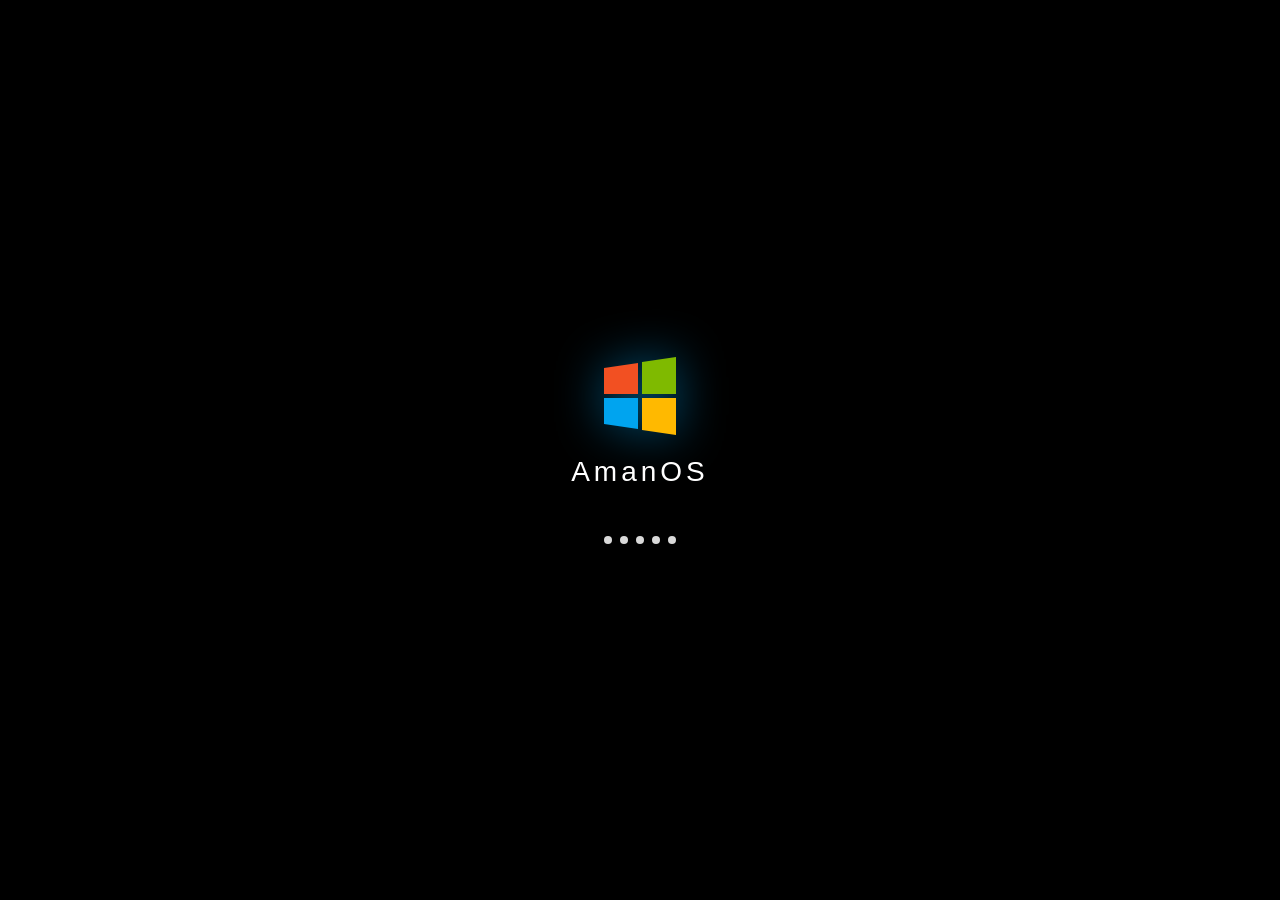
<file: index.html>
<!doctype html>
<html lang="en" translate="no">
<head>
  <meta charset="utf-8" />
  <meta name="viewport" content="width=device-width, initial-scale=1" />
  <title>AmanOS</title>
  <link rel="stylesheet" href="assets/css/os.css" />
  <link rel="stylesheet" href="assets/css/desktop.css" />
</head>
<body>

<!-- ===== BOOT SCREEN ===== -->
<div id="boot-screen" class="boot-screen" aria-live="polite">
  <div class="boot-logo">
    <svg viewBox="0 0 80 80" xmlns="http://www.w3.org/2000/svg" class="boot-win-logo">
      <path d="M4 12 L38 7 L38 38 L4 38 Z"  fill="#F25022"/>
      <path d="M42 6 L76 1 L76 38 L42 38 Z" fill="#7FBA00"/>
      <path d="M4 42 L38 42 L38 73 L4 68 Z" fill="#00A4EF"/>
      <path d="M42 42 L76 42 L76 79 L42 74 Z" fill="#FFB900"/>
    </svg>
    <div class="boot-os-name">AmanOS</div>
  </div>
  <div class="boot-spinner">
    <div class="boot-dot"></div>
    <div class="boot-dot"></div>
    <div class="boot-dot"></div>
    <div class="boot-dot"></div>
    <div class="boot-dot"></div>
  </div>
</div>

<!-- ===== LOGIN SCREEN ===== -->
<div id="login-screen" class="login-screen hidden" aria-label="Login">

  <!-- Background blur layer -->
  <div class="login-bg"></div>

  <!-- Time & Date (top-right, like Win lock screen) -->
  <div class="login-clock-area">
    <div id="login-time" class="login-time">00:00</div>
    <div id="login-date" class="login-date">Monday, January 1</div>
  </div>

  <!-- User selection panel -->
  <div id="login-user-select" class="login-panel">
    <h2 class="login-heading">Sign in to AmanOS</h2>
    <div class="login-user-cards">

      <!-- Aman card -->
      <button class="login-user-card" id="card-aman" onclick="selectUser('aman')" aria-label="Login as Aman">
        <div class="luc-avatar">
          <svg viewBox="0 0 64 64" xmlns="http://www.w3.org/2000/svg">
            <defs>
              <radialGradient id="av1" cx="40%" cy="30%" r="65%">
                <stop offset="0%" stop-color="#fde8c8"/>
                <stop offset="100%" stop-color="#d4956a"/>
              </radialGradient>
              <linearGradient id="av2" x1="0%" y1="0%" x2="0%" y2="100%">
                <stop offset="0%" stop-color="#5ab4f0"/>
                <stop offset="100%" stop-color="#1565c0"/>
              </linearGradient>
            </defs>
            <ellipse cx="32" cy="56" rx="22" ry="12" fill="url(#av2)"/>
            <ellipse cx="32" cy="48" rx="17" ry="10" fill="url(#av2)"/>
            <rect x="27" y="33" width="10" height="9" rx="4" fill="url(#av1)"/>
            <circle cx="32" cy="27" r="14" fill="url(#av1)"/>
            <ellipse cx="32" cy="15" rx="14" ry="7" fill="#5a3010"/>
            <ellipse cx="19" cy="22" rx="5" ry="9" fill="#5a3010"/>
            <ellipse cx="45" cy="22" rx="5" ry="9" fill="#5a3010"/>
            <ellipse cx="27" cy="27" rx="2.2" ry="2.5" fill="#3a2010"/>
            <ellipse cx="37" cy="27" rx="2.2" ry="2.5" fill="#3a2010"/>
            <circle cx="28" cy="26" r="0.8" fill="#fff"/>
            <circle cx="38" cy="26" r="0.8" fill="#fff"/>
            <path d="M27 31 Q32 35 37 31" stroke="#b07050" stroke-width="1.5" fill="none" stroke-linecap="round"/>
          </svg>
        </div>
        <div class="luc-name">Aman</div>
        <div class="luc-hint">Password protected</div>
      </button>

      <!-- Guest card -->
      <button class="login-user-card" id="card-guest" onclick="selectUser('guest')" aria-label="Login as Guest">
        <div class="luc-avatar luc-avatar--guest">
          <svg viewBox="0 0 64 64" xmlns="http://www.w3.org/2000/svg">
            <circle cx="32" cy="32" r="30" fill="rgba(255,255,255,0.08)" stroke="rgba(255,255,255,0.3)" stroke-width="1.5"/>
            <circle cx="32" cy="24" r="12" fill="rgba(255,255,255,0.5)"/>
            <ellipse cx="32" cy="52" rx="19" ry="12" fill="rgba(255,255,255,0.4)"/>
          </svg>
        </div>
        <div class="luc-name">Guest</div>
        <div class="luc-hint">No password needed</div>
      </button>

    </div>
  </div>

  <!-- Password panel (shown after selecting Aman) -->
  <div id="login-password-panel" class="login-panel hidden">
    <div class="lpanel-avatar">
      <svg viewBox="0 0 64 64" xmlns="http://www.w3.org/2000/svg">
        <defs>
          <radialGradient id="pav1" cx="40%" cy="30%" r="65%">
            <stop offset="0%" stop-color="#fde8c8"/>
            <stop offset="100%" stop-color="#d4956a"/>
          </radialGradient>
          <linearGradient id="pav2" x1="0%" y1="0%" x2="0%" y2="100%">
            <stop offset="0%" stop-color="#5ab4f0"/>
            <stop offset="100%" stop-color="#1565c0"/>
          </linearGradient>
        </defs>
        <ellipse cx="32" cy="56" rx="22" ry="12" fill="url(#pav2)"/>
        <ellipse cx="32" cy="48" rx="17" ry="10" fill="url(#pav2)"/>
        <rect x="27" y="33" width="10" height="9" rx="4" fill="url(#pav1)"/>
        <circle cx="32" cy="27" r="14" fill="url(#pav1)"/>
        <ellipse cx="32" cy="15" rx="14" ry="7" fill="#5a3010"/>
        <ellipse cx="19" cy="22" rx="5" ry="9" fill="#5a3010"/>
        <ellipse cx="45" cy="22" rx="5" ry="9" fill="#5a3010"/>
        <ellipse cx="27" cy="27" rx="2.2" ry="2.5" fill="#3a2010"/>
        <ellipse cx="37" cy="27" rx="2.2" ry="2.5" fill="#3a2010"/>
        <circle cx="28" cy="26" r="0.8" fill="#fff"/>
        <circle cx="38" cy="26" r="0.8" fill="#fff"/>
        <path d="M27 31 Q32 35 37 31" stroke="#b07050" stroke-width="1.5" fill="none" stroke-linecap="round"/>
      </svg>
    </div>
    <div class="lpanel-name">Aman</div>

    <div class="lpanel-password-row">
      <input
        type="password"
        id="login-password-input"
        class="lpanel-input"
        placeholder="Password"
        aria-label="Password"
        onkeydown="handlePasswordKey(event)"
        autocomplete="current-password"
      />
      <button class="lpanel-submit" onclick="doLogin()" aria-label="Sign in" title="Sign in">
        <svg viewBox="0 0 16 16" xmlns="http://www.w3.org/2000/svg">
          <path d="M3 8 L13 8 M9 4 L13 8 L9 12" stroke="#fff" stroke-width="2" fill="none" stroke-linecap="round" stroke-linejoin="round"/>
        </svg>
      </button>
    </div>

    <div id="login-error" class="lpanel-error hidden">Incorrect password. Try again.</div>
    <div class="lpanel-hint">Hint: <em>aman123</em></div>

    <button class="lpanel-back" onclick="backToUserSelect()" aria-label="Back to user selection">
      ← Back
    </button>
  </div>

  <!-- Welcome / logging-in overlay -->
  <div id="login-welcome" class="login-welcome hidden">
    <div class="lwelcome-avatar">
      <svg id="lwelcome-avatar-svg" viewBox="0 0 64 64" xmlns="http://www.w3.org/2000/svg"></svg>
    </div>
    <div id="lwelcome-name" class="lwelcome-name">Welcome</div>
    <div class="boot-spinner lwelcome-spinner">
      <div class="boot-dot"></div>
      <div class="boot-dot"></div>
      <div class="boot-dot"></div>
      <div class="boot-dot"></div>
      <div class="boot-dot"></div>
    </div>
  </div>

</div>

<!-- ===== DESKTOP ===== -->
<div id="desktop" class="desktop">

  <!-- Desktop Icons (left column) -->
  <div class="desktop-icons-area">

    <!-- About Us — Windows User/Person icon style -->
    <div class="desktop-icon" data-window="win-about" tabindex="0" aria-label="About Us">
      <div class="di-img">
        <svg viewBox="0 0 48 48" xmlns="http://www.w3.org/2000/svg">
          <defs>
            <radialGradient id="ug1" cx="40%" cy="30%" r="60%">
              <stop offset="0%" stop-color="#a8d8f8"/>
              <stop offset="100%" stop-color="#1a7bc4"/>
            </radialGradient>
            <radialGradient id="ug2" cx="40%" cy="25%" r="65%">
              <stop offset="0%" stop-color="#fde8c8"/>
              <stop offset="100%" stop-color="#d4956a"/>
            </radialGradient>
            <linearGradient id="ug3" x1="0%" y1="0%" x2="0%" y2="100%">
              <stop offset="0%" stop-color="#5ab4f0"/>
              <stop offset="100%" stop-color="#1565c0"/>
            </linearGradient>
          </defs>
          <!-- Body/shirt -->
          <ellipse cx="24" cy="42" rx="17" ry="10" fill="url(#ug3)"/>
          <ellipse cx="24" cy="36" rx="13" ry="8" fill="url(#ug3)"/>
          <!-- Neck -->
          <rect x="20" y="25" width="8" height="7" rx="3" fill="url(#ug2)"/>
          <!-- Head -->
          <circle cx="24" cy="20" r="11" fill="url(#ug2)"/>
          <!-- Hair -->
          <ellipse cx="24" cy="11" rx="11" ry="5" fill="#5a3010"/>
          <ellipse cx="14" cy="17" rx="4" ry="7" fill="#5a3010"/>
          <ellipse cx="34" cy="17" rx="4" ry="7" fill="#5a3010"/>
          <!-- Eyes -->
          <ellipse cx="20" cy="20" rx="1.8" ry="2" fill="#3a2010"/>
          <ellipse cx="28" cy="20" rx="1.8" ry="2" fill="#3a2010"/>
          <!-- Eye shine -->
          <circle cx="20.8" cy="19.2" r="0.6" fill="#fff"/>
          <circle cx="28.8" cy="19.2" r="0.6" fill="#fff"/>
          <!-- Smile -->
          <path d="M20 24 Q24 27 28 24" stroke="#b07050" stroke-width="1.2" fill="none" stroke-linecap="round"/>
          <!-- Collar highlight -->
          <ellipse cx="24" cy="33" rx="6" ry="2" fill="rgba(255,255,255,0.2)"/>
          <!-- Shine on head -->
          <ellipse cx="21" cy="15" rx="4" ry="3" fill="rgba(255,255,255,0.18)" transform="rotate(-20,21,15)"/>
        </svg>
      </div>
      <div class="label">About Us</div>
    </div>

    <!-- Services — Windows Monitor/Computer icon style -->
    <div class="desktop-icon" data-window="win-services" tabindex="0" aria-label="Services">
      <div class="di-img">
        <svg viewBox="0 0 48 48" xmlns="http://www.w3.org/2000/svg">
          <defs>
            <linearGradient id="mon1" x1="0%" y1="0%" x2="0%" y2="100%">
              <stop offset="0%" stop-color="#8ec8f0"/>
              <stop offset="100%" stop-color="#1a6aad"/>
            </linearGradient>
            <linearGradient id="mon2" x1="0%" y1="0%" x2="0%" y2="100%">
              <stop offset="0%" stop-color="#e8f4ff"/>
              <stop offset="60%" stop-color="#b8dcf8"/>
              <stop offset="100%" stop-color="#5aa8e8"/>
            </linearGradient>
            <linearGradient id="mon3" x1="0%" y1="0%" x2="0%" y2="100%">
              <stop offset="0%" stop-color="#c8c8c8"/>
              <stop offset="100%" stop-color="#808080"/>
            </linearGradient>
          </defs>
          <!-- Monitor body -->
          <rect x="4" y="4" width="40" height="30" rx="3" fill="url(#mon1)"/>
          <!-- Monitor inner border -->
          <rect x="6" y="6" width="36" height="26" rx="2" fill="#1a4878"/>
          <!-- Screen -->
          <rect x="8" y="8" width="32" height="22" rx="1" fill="url(#mon2)"/>
          <!-- Screen shine -->
          <rect x="8" y="8" width="32" height="8" rx="1" fill="rgba(255,255,255,0.25)"/>
          <!-- Screen content lines -->
          <rect x="12" y="16" width="24" height="2" rx="1" fill="rgba(30,100,200,0.5)"/>
          <rect x="12" y="20" width="18" height="1.5" rx="0.75" fill="rgba(30,100,200,0.3)"/>
          <rect x="12" y="23" width="20" height="1.5" rx="0.75" fill="rgba(30,100,200,0.3)"/>
          <!-- Stand neck -->
          <rect x="20" y="34" width="8" height="5" fill="url(#mon3)"/>
          <!-- Stand base -->
          <rect x="14" y="39" width="20" height="3" rx="1.5" fill="url(#mon3)"/>
          <!-- Base highlight -->
          <rect x="16" y="39" width="16" height="1.2" rx="0.6" fill="rgba(255,255,255,0.3)"/>
          <!-- Monitor highlight top-left -->
          <rect x="9" y="9" width="10" height="5" rx="1" fill="rgba(255,255,255,0.2)"/>
        </svg>
      </div>
      <div class="label">Services</div>
    </div>

    <!-- Portfolio — Briefcase/folder icon style -->
    <div class="desktop-icon" data-window="win-portfolio" tabindex="0" aria-label="Portfolio">
      <div class="di-img">
        <svg viewBox="0 0 48 48" xmlns="http://www.w3.org/2000/svg">
          <defs>
            <linearGradient id="bf1" x1="0%" y1="0%" x2="0%" y2="100%">
              <stop offset="0%" stop-color="#f5c842"/>
              <stop offset="100%" stop-color="#c88a10"/>
            </linearGradient>
            <linearGradient id="bf2" x1="0%" y1="0%" x2="0%" y2="100%">
              <stop offset="0%" stop-color="#ffe066"/>
              <stop offset="100%" stop-color="#e0a820"/>
            </linearGradient>
            <linearGradient id="bf3" x1="0%" y1="0%" x2="0%" y2="100%">
              <stop offset="0%" stop-color="#a06010"/>
              <stop offset="100%" stop-color="#6a3e08"/>
            </linearGradient>
          </defs>
          <!-- Handle -->
          <rect x="17" y="6" width="14" height="7" rx="3" fill="url(#bf3)"/>
          <rect x="19" y="8" width="10" height="5" rx="2" fill="url(#bf2)"/>
          <!-- Body shadow -->
          <rect x="5" y="15" width="38" height="28" rx="3" fill="rgba(0,0,0,0.2)"/>
          <!-- Body -->
          <rect x="4" y="13" width="40" height="28" rx="3" fill="url(#bf1)"/>
          <!-- Body top highlight -->
          <rect x="4" y="13" width="40" height="8" rx="3" fill="url(#bf2)"/>
          <!-- Center strap -->
          <rect x="4" y="24" width="40" height="6" fill="url(#bf3)"/>
          <!-- Latch -->
          <rect x="20" y="22" width="8" height="10" rx="2" fill="url(#bf3)"/>
          <rect x="21" y="23" width="6" height="8" rx="1.5" fill="#f5c842"/>
          <circle cx="24" cy="27" r="1.5" fill="url(#bf3)"/>
          <!-- Side seams -->
          <rect x="4" y="16" width="2" height="22" rx="1" fill="rgba(0,0,0,0.15)"/>
          <rect x="42" y="16" width="2" height="22" rx="1" fill="rgba(0,0,0,0.15)"/>
          <!-- Top shine -->
          <rect x="6" y="14" width="28" height="4" rx="2" fill="rgba(255,255,255,0.22)"/>
        </svg>
      </div>
      <div class="label">Portfolio</div>
    </div>

    <!-- Contact Us — Envelope/Mail icon style -->
    <div class="desktop-icon" data-window="win-contact" tabindex="0" aria-label="Contact Us">
      <div class="di-img">
        <svg viewBox="0 0 48 48" xmlns="http://www.w3.org/2000/svg">
          <defs>
            <linearGradient id="env1" x1="0%" y1="0%" x2="0%" y2="100%">
              <stop offset="0%" stop-color="#a8d8a8"/>
              <stop offset="100%" stop-color="#2e8b2e"/>
            </linearGradient>
            <linearGradient id="env2" x1="0%" y1="0%" x2="0%" y2="100%">
              <stop offset="0%" stop-color="#f0fff0"/>
              <stop offset="100%" stop-color="#c8e8c8"/>
            </linearGradient>
            <linearGradient id="env3" x1="0%" y1="0%" x2="100%" y2="100%">
              <stop offset="0%" stop-color="#d8f0d8"/>
              <stop offset="100%" stop-color="#90c890"/>
            </linearGradient>
          </defs>
          <!-- Envelope body -->
          <rect x="4" y="10" width="40" height="28" rx="3" fill="url(#env1)"/>
          <!-- Envelope inner -->
          <rect x="5" y="11" width="38" height="26" rx="2" fill="url(#env2)"/>
          <!-- Back flap triangle -->
          <polygon points="4,10 24,26 44,10" fill="url(#env3)"/>
          <!-- Front flap (open) -->
          <polygon points="4,10 24,24 44,10" fill="url(#env1)"/>
          <!-- Flap crease line -->
          <line x1="4" y1="10" x2="24" y2="24" stroke="rgba(0,100,0,0.3)" stroke-width="0.8"/>
          <line x1="44" y1="10" x2="24" y2="24" stroke="rgba(0,100,0,0.3)" stroke-width="0.8"/>
          <!-- Bottom corners -->
          <polygon points="4,38 24,24 4,24" fill="rgba(0,80,0,0.15)"/>
          <polygon points="44,38 24,24 44,24" fill="rgba(0,80,0,0.15)"/>
          <!-- @ symbol hint -->
          <text x="24" y="32" text-anchor="middle" font-family="Segoe UI,Arial" font-size="10" font-weight="bold" fill="rgba(0,100,0,0.6)">@</text>
          <!-- Envelope top shine -->
          <rect x="6" y="11" width="20" height="5" rx="1" fill="rgba(255,255,255,0.3)"/>
        </svg>
      </div>
      <div class="label">Contact Us</div>
    </div>

    <!-- Blog — Document/notepad icon style -->
    <div class="desktop-icon" data-window="win-blog" tabindex="0" aria-label="Blog">
      <div class="di-img">
        <svg viewBox="0 0 48 48" xmlns="http://www.w3.org/2000/svg">
          <defs>
            <linearGradient id="doc1" x1="0%" y1="0%" x2="0%" y2="100%">
              <stop offset="0%" stop-color="#e0e8f8"/>
              <stop offset="100%" stop-color="#b8ccec"/>
            </linearGradient>
            <linearGradient id="doc2" x1="0%" y1="0%" x2="100%" y2="100%">
              <stop offset="0%" stop-color="#7b9fd4"/>
              <stop offset="100%" stop-color="#3a6ab0"/>
            </linearGradient>
          </defs>
          <!-- Shadow -->
          <rect x="11" y="5" width="30" height="38" rx="2" fill="rgba(0,0,0,0.15)"/>
          <!-- Page body -->
          <rect x="8" y="3" width="30" height="38" rx="2" fill="url(#doc1)"/>
          <!-- Page fold (top-right corner) -->
          <polygon points="30,3 38,3 38,11" fill="rgba(0,0,0,0.08)"/>
          <polygon points="30,3 38,11 30,11" fill="url(#doc2)"/>
          <!-- Fold highlight -->
          <polyline points="30,3 30,11 38,11" stroke="rgba(255,255,255,0.6)" stroke-width="0.8" fill="none"/>
          <!-- Text lines -->
          <rect x="12" y="16" width="18" height="2" rx="1" fill="#3a6ab0"/>
          <rect x="12" y="21" width="22" height="1.5" rx="0.75" fill="#7090c0"/>
          <rect x="12" y="25" width="20" height="1.5" rx="0.75" fill="#7090c0"/>
          <rect x="12" y="29" width="16" height="1.5" rx="0.75" fill="#7090c0"/>
          <rect x="12" y="33" width="18" height="1.5" rx="0.75" fill="#9ab0d8"/>
          <!-- Pen/pencil icon on page -->
          <rect x="28" y="24" width="4" height="12" rx="1" transform="rotate(-30,30,30)" fill="#f5c842"/>
          <polygon points="26,36 30,34 28,38" fill="#e08020"/>
          <!-- Page shine -->
          <rect x="9" y="4" width="14" height="16" rx="1" fill="rgba(255,255,255,0.28)"/>
        </svg>
      </div>
      <div class="label">Blog</div>
    </div>

    <!-- My Computer — Windows 7 Computer icon style -->
    <div class="desktop-icon" data-window="win-mycomputer" tabindex="0" aria-label="My Computer">
      <div class="di-img">
        <svg viewBox="0 0 48 48" xmlns="http://www.w3.org/2000/svg">
          <defs>
            <linearGradient id="pc1" x1="0%" y1="0%" x2="0%" y2="100%">
              <stop offset="0%" stop-color="#d8d8d8"/>
              <stop offset="50%" stop-color="#b0b0b0"/>
              <stop offset="100%" stop-color="#888"/>
            </linearGradient>
            <linearGradient id="pc2" x1="0%" y1="0%" x2="0%" y2="100%">
              <stop offset="0%" stop-color="#e8f4ff"/>
              <stop offset="40%" stop-color="#a8d0f8"/>
              <stop offset="100%" stop-color="#4898e0"/>
            </linearGradient>
            <linearGradient id="pc3" x1="0%" y1="0%" x2="0%" y2="100%">
              <stop offset="0%" stop-color="#c0c0c0"/>
              <stop offset="100%" stop-color="#787878"/>
            </linearGradient>
          </defs>
          <!-- Monitor body -->
          <rect x="4" y="3" width="40" height="30" rx="4" fill="url(#pc1)"/>
          <!-- Monitor bezel inner -->
          <rect x="6" y="5" width="36" height="26" rx="3" fill="#2a2a2a"/>
          <!-- Screen -->
          <rect x="8" y="7" width="32" height="22" rx="2" fill="url(#pc2)"/>
          <!-- Screen top shine -->
          <rect x="8" y="7" width="32" height="7" rx="2" fill="rgba(255,255,255,0.3)"/>
          <!-- Win7 logo on screen center -->
          <circle cx="24" cy="18" r="7" fill="rgba(0,80,180,0.2)"/>
          <!-- 4 colored windows logo quadrants -->
          <path d="M24,18 L17.5,11 L24,11 Z" fill="rgba(255,80,0,0.7)"/>
          <path d="M24,18 L30.5,11 L24,11 Z" fill="rgba(0,160,80,0.7)"/>
          <path d="M24,18 L17.5,25 L24,25 Z" fill="rgba(0,100,255,0.7)"/>
          <path d="M24,18 L30.5,25 L24,25 Z" fill="rgba(255,180,0,0.7)"/>
          <!-- Neck -->
          <rect x="20" y="33" width="8" height="5" fill="url(#pc3)"/>
          <!-- Stand base -->
          <rect x="12" y="38" width="24" height="4" rx="2" fill="url(#pc3)"/>
          <!-- Base highlight -->
          <rect x="14" y="38" width="18" height="1.5" rx="0.75" fill="rgba(255,255,255,0.35)"/>
          <!-- Webcam dot -->
          <circle cx="24" cy="6" r="1.2" fill="#1a1a1a"/>
          <circle cx="24.4" cy="5.6" r="0.4" fill="rgba(255,255,255,0.5)"/>
          <!-- Monitor edge highlight -->
          <rect x="5" y="4" width="2" height="28" rx="1" fill="rgba(255,255,255,0.2)"/>
        </svg>
      </div>
      <div class="label">My Computer</div>
    </div>

  </div><!-- /desktop-icons-area -->

  <!-- ===========================
       APP WINDOWS
  ============================ -->

  <!-- About Us Window -->
  <div id="win-about" class="os-window active draggable resizable" style="left:80px;top:60px;width:520px;height:400px;">
    <div class="title-bar">
      <div class="title-bar-icon">
        <svg viewBox="0 0 16 16" fill="none"><circle cx="8" cy="5" r="3" fill="#fff"/><path d="M2 14c0-3.314 2.686-6 6-6s6 2.686 6 6" fill="#fff"/></svg>
      </div>
      <div class="title-bar-text">About Us</div>
      <div class="title-bar-controls">
        <button aria-label="Minimize" title="Minimize"></button>
        <button aria-label="Maximize" title="Maximize"></button>
        <button aria-label="Close" title="Close"></button>
      </div>
    </div>
    <div class="window-body has-space" style="overflow:auto;">
      <div class="about-hero">
        <div class="about-avatar">
          <svg viewBox="0 0 80 80" fill="none"><circle cx="40" cy="28" r="18" fill="#4fc3f7"/><path d="M8 80c0-17.673 14.327-32 32-32s32 14.327 32 32" fill="#0288d1"/></svg>
        </div>
        <div>
          <h2 class="header-group" style="margin:0 0 4px;">Hi, I'm Aman 👋</h2>
          <p class="instruction" style="margin:0;">Full-stack Developer &amp; Creative Designer</p>
        </div>
      </div>
      <fieldset>
        <legend>Who We Are</legend>
        <p style="margin:4px 0;">We are a passionate team of developers and designers building modern web experiences. Our mission is to deliver clean, fast, and beautiful digital products that make a real impact.</p>
      </fieldset>
      <fieldset>
        <legend>Our Stack</legend>
        <div class="skill-tags">
          <span class="skill-tag">HTML / CSS</span>
          <span class="skill-tag">JavaScript</span>
          <span class="skill-tag">React</span>
          <span class="skill-tag">Node.js</span>
          <span class="skill-tag">PHP</span>
          <span class="skill-tag">MySQL</span>
          <span class="skill-tag">UI/UX Design</span>
        </div>
      </fieldset>
      <section style="display:flex;gap:6px;justify-content:flex-end;margin-top:8px;">
        <button class="default" onclick="openWindow('win-contact')">Contact Me</button>
        <button onclick="openWindow('win-portfolio')">See Portfolio</button>
      </section>
    </div>
    <div class="resize-handle n" data-dir="n"></div><div class="resize-handle s" data-dir="s"></div>
    <div class="resize-handle e" data-dir="e"></div><div class="resize-handle w" data-dir="w"></div>
    <div class="resize-handle nw" data-dir="nw"></div><div class="resize-handle ne" data-dir="ne"></div>
    <div class="resize-handle sw" data-dir="sw"></div><div class="resize-handle se" data-dir="se"></div>
  </div>

  <!-- Services Window -->
  <div id="win-services" class="os-window draggable resizable" style="left:160px;top:100px;width:540px;height:420px;">
    <div class="title-bar">
      <div class="title-bar-icon">
        <svg viewBox="0 0 16 16" fill="none"><rect x="2" y="2" width="12" height="9" rx="1" fill="#fff"/><rect x="6" y="11" width="4" height="2" fill="#cce"/><rect x="4" y="13" width="8" height="1" rx="0.5" fill="#cce"/></svg>
      </div>
      <div class="title-bar-text">Our Services</div>
      <div class="title-bar-controls">
        <button aria-label="Minimize" title="Minimize"></button>
        <button aria-label="Maximize" title="Maximize"></button>
        <button aria-label="Close" title="Close"></button>
      </div>
    </div>
    <div class="window-body has-space" style="overflow:auto;">
      <p class="instruction"><span class="instruction-primary">What We Offer</span><br>Premium digital services crafted with care.</p>
      <div class="services-grid">
        <div class="service-card">
          <div class="service-icon">🌐</div>
          <strong>Web Development</strong>
          <p>Custom websites built with modern frameworks. Fast, responsive, and SEO-ready.</p>
        </div>
        <div class="service-card">
          <div class="service-icon">📱</div>
          <strong>Mobile Apps</strong>
          <p>Cross-platform mobile applications with React Native and Flutter.</p>
        </div>
        <div class="service-card">
          <div class="service-icon">🎨</div>
          <strong>UI/UX Design</strong>
          <p>Beautiful interfaces designed with user experience as the top priority.</p>
        </div>
        <div class="service-card">
          <div class="service-icon">🔒</div>
          <strong>Security Audits</strong>
          <p>Comprehensive security reviews to keep your applications safe.</p>
        </div>
        <div class="service-card">
          <div class="service-icon">☁️</div>
          <strong>Cloud Hosting</strong>
          <p>Managed cloud infrastructure on AWS, Azure, and Google Cloud.</p>
        </div>
        <div class="service-card">
          <div class="service-icon">📊</div>
          <strong>SEO &amp; Analytics</strong>
          <p>Data-driven growth strategies to maximize your online presence.</p>
        </div>
      </div>
      <section style="display:flex;gap:6px;justify-content:flex-end;margin-top:8px;">
        <button class="default" onclick="openWindow('win-contact')">Get a Quote</button>
      </section>
    </div>
    <div class="resize-handle n" data-dir="n"></div><div class="resize-handle s" data-dir="s"></div>
    <div class="resize-handle e" data-dir="e"></div><div class="resize-handle w" data-dir="w"></div>
    <div class="resize-handle nw" data-dir="nw"></div><div class="resize-handle ne" data-dir="ne"></div>
    <div class="resize-handle sw" data-dir="sw"></div><div class="resize-handle se" data-dir="se"></div>
  </div>

  <!-- Portfolio Window -->
  <div id="win-portfolio" class="os-window draggable resizable" style="left:200px;top:80px;width:580px;height:450px;">
    <div class="title-bar">
      <div class="title-bar-icon">
        <svg viewBox="0 0 16 16" fill="none"><rect x="2" y="4" width="12" height="9" rx="1" fill="#fff"/><rect x="5" y="2" width="6" height="3" rx="1" fill="#ffd"/></svg>
      </div>
      <div class="title-bar-text">Portfolio</div>
      <div class="title-bar-controls">
        <button aria-label="Minimize" title="Minimize"></button>
        <button aria-label="Maximize" title="Maximize"></button>
        <button aria-label="Close" title="Close"></button>
      </div>
    </div>
    <div class="window-body has-space" style="overflow:auto;">
      <menu role="tablist" aria-label="Portfolio Categories">
        <button role="tab" aria-controls="ptab-web" aria-selected="true">Web</button>
        <button role="tab" aria-controls="ptab-apps">Apps</button>
        <button role="tab" aria-controls="ptab-design">Design</button>
      </menu>
      <article role="tabpanel" id="ptab-web">
        <div class="portfolio-grid">
          <div class="portfolio-card">
            <div class="portfolio-thumb" style="background:linear-gradient(135deg,#667eea,#764ba2);">
              <span>E-Commerce</span>
            </div>
            <p><strong>ShopEasy</strong><br><small>React + Node.js + MongoDB</small></p>
          </div>
          <div class="portfolio-card">
            <div class="portfolio-thumb" style="background:linear-gradient(135deg,#f093fb,#f5576c);">
              <span>SaaS Dashboard</span>
            </div>
            <p><strong>DataViz Pro</strong><br><small>Vue.js + D3.js</small></p>
          </div>
          <div class="portfolio-card">
            <div class="portfolio-thumb" style="background:linear-gradient(135deg,#4facfe,#00f2fe);">
              <span>Corporate</span>
            </div>
            <p><strong>TechCorp Website</strong><br><small>Next.js + Tailwind</small></p>
          </div>
          <div class="portfolio-card">
            <div class="portfolio-thumb" style="background:linear-gradient(135deg,#43e97b,#38f9d7);">
              <span>Blog Platform</span>
            </div>
            <p><strong>WriteIt</strong><br><small>WordPress + Custom Theme</small></p>
          </div>
        </div>
      </article>
      <article role="tabpanel" id="ptab-apps" hidden>
        <div class="portfolio-grid">
          <div class="portfolio-card">
            <div class="portfolio-thumb" style="background:linear-gradient(135deg,#fa709a,#fee140);">
              <span>Fitness App</span>
            </div>
            <p><strong>FitTrack</strong><br><small>React Native + Firebase</small></p>
          </div>
          <div class="portfolio-card">
            <div class="portfolio-thumb" style="background:linear-gradient(135deg,#a18cd1,#fbc2eb);">
              <span>Task Manager</span>
            </div>
            <p><strong>DoFlow</strong><br><small>Flutter + Dart</small></p>
          </div>
        </div>
      </article>
      <article role="tabpanel" id="ptab-design" hidden>
        <div class="portfolio-grid">
          <div class="portfolio-card">
            <div class="portfolio-thumb" style="background:linear-gradient(135deg,#ffecd2,#fcb69f);">
              <span>Brand Identity</span>
            </div>
            <p><strong>Brew Co. Branding</strong><br><small>Figma + Illustrator</small></p>
          </div>
          <div class="portfolio-card">
            <div class="portfolio-thumb" style="background:linear-gradient(135deg,#a1c4fd,#c2e9fb);">
              <span>UI Kit</span>
            </div>
            <p><strong>AeroUI Design System</strong><br><small>Figma Components</small></p>
          </div>
        </div>
      </article>
    </div>
    <div class="resize-handle n" data-dir="n"></div><div class="resize-handle s" data-dir="s"></div>
    <div class="resize-handle e" data-dir="e"></div><div class="resize-handle w" data-dir="w"></div>
    <div class="resize-handle nw" data-dir="nw"></div><div class="resize-handle ne" data-dir="ne"></div>
    <div class="resize-handle sw" data-dir="sw"></div><div class="resize-handle se" data-dir="se"></div>
  </div>

  <!-- Contact Us Window -->
  <div id="win-contact" class="os-window draggable resizable" style="left:240px;top:90px;width:440px;height:460px;">
    <div class="title-bar">
      <div class="title-bar-icon">
        <svg viewBox="0 0 16 16" fill="none"><rect x="1" y="3" width="14" height="10" rx="1" fill="#fff"/><path d="M1 5l7 5 7-5" stroke="#6bf" stroke-width="1.5"/></svg>
      </div>
      <div class="title-bar-text">Contact Us</div>
      <div class="title-bar-controls">
        <button aria-label="Minimize" title="Minimize"></button>
        <button aria-label="Maximize" title="Maximize"></button>
        <button aria-label="Close" title="Close"></button>
      </div>
    </div>
    <div class="window-body has-space" style="overflow:auto;">
      <p class="instruction"><span class="instruction-primary">Get in Touch</span><br>We'd love to hear from you. Send us a message!</p>
      <form id="contactForm" onsubmit="handleContact(event)">
        <div class="form-row">
          <label for="cf-name">Your Name</label>
          <input type="text" id="cf-name" placeholder="John Doe" required />
        </div>
        <div class="form-row">
          <label for="cf-email">Email Address</label>
          <input type="email" id="cf-email" placeholder="john@example.com" required />
        </div>
        <div class="form-row">
          <label for="cf-subject">Subject</label>
          <input type="text" id="cf-subject" placeholder="Project Inquiry" />
        </div>
        <div class="form-row">
          <label for="cf-msg">Message</label>
          <textarea id="cf-msg" rows="5" placeholder="Tell us about your project..." required style="width:100%;box-sizing:border-box;resize:vertical;"></textarea>
        </div>
        <div class="contact-links">
          <a href="mailto:aman@example.com">📧 aman@example.com</a>
          <a href="tel:+91000000000">📞 +91 00000 00000</a>
        </div>
        <section style="display:flex;gap:6px;justify-content:flex-end;margin-top:8px;">
          <button type="submit" class="default">Send Message</button>
          <button type="reset">Clear</button>
        </section>
      </form>
      <div id="contact-success" style="display:none;" class="contact-success-msg">
        ✅ Message sent! We'll get back to you soon.
      </div>
    </div>
    <div class="resize-handle n" data-dir="n"></div><div class="resize-handle s" data-dir="s"></div>
    <div class="resize-handle e" data-dir="e"></div><div class="resize-handle w" data-dir="w"></div>
    <div class="resize-handle nw" data-dir="nw"></div><div class="resize-handle ne" data-dir="ne"></div>
    <div class="resize-handle sw" data-dir="sw"></div><div class="resize-handle se" data-dir="se"></div>
  </div>

  <!-- Blog Window -->
  <div id="win-blog" class="os-window draggable resizable" style="left:280px;top:80px;width:520px;height:430px;">
    <div class="title-bar">
      <div class="title-bar-icon">
        <svg viewBox="0 0 16 16" fill="none"><rect x="2" y="1" width="12" height="14" rx="1" fill="#fff"/><rect x="4" y="5" width="8" height="1.2" fill="#aaf"/><rect x="4" y="8" width="6" height="1.2" fill="#ccf"/><rect x="4" y="11" width="7" height="1.2" fill="#ccf"/></svg>
      </div>
      <div class="title-bar-text">Blog</div>
      <div class="title-bar-controls">
        <button aria-label="Minimize" title="Minimize"></button>
        <button aria-label="Maximize" title="Maximize"></button>
        <button aria-label="Close" title="Close"></button>
      </div>
    </div>
    <div class="window-body has-space" style="overflow:auto;">
      <p class="instruction"><span class="instruction-primary">Latest Articles</span></p>
      <div class="blog-list">
        <div class="blog-post">
          <div class="blog-meta"><span class="blog-cat">Web Dev</span><span class="blog-date">Aug 5, 2026</span></div>
          <h3>Building a Windows 7 UI in Pure CSS</h3>
          <p>A deep dive into recreating the iconic Aero glass design using modern CSS features like backdrop-filter, gradients and box shadows...</p>
          <a href="#" onclick="return false;">Read More →</a>
        </div>
        <div class="blog-post">
          <div class="blog-meta"><span class="blog-cat">JavaScript</span><span class="blog-date">Jul 22, 2026</span></div>
          <h3>Drag & Drop from Scratch — No Libraries</h3>
          <p>Pointer Events API makes building reliable drag and drop experiences simple. Learn how to implement it step by step...</p>
          <a href="#" onclick="return false;">Read More →</a>
        </div>
        <div class="blog-post">
          <div class="blog-meta"><span class="blog-cat">Design</span><span class="blog-date">Jul 10, 2026</span></div>
          <h3>Why Skeuomorphism is Making a Comeback</h3>
          <p>After a decade of flat design dominance, designers are rediscovering the charm and usability benefits of realistic textures...</p>
          <a href="#" onclick="return false;">Read More →</a>
        </div>
        <div class="blog-post">
          <div class="blog-meta"><span class="blog-cat">React</span><span class="blog-date">Jun 30, 2026</span></div>
          <h3>State Management in 2026: What Actually Works</h3>
          <p>A practical comparison of Zustand, Jotai, Redux Toolkit, and React's built-in Context API for modern applications...</p>
          <a href="#" onclick="return false;">Read More →</a>
        </div>
      </div>
    </div>
    <div class="resize-handle n" data-dir="n"></div><div class="resize-handle s" data-dir="s"></div>
    <div class="resize-handle e" data-dir="e"></div><div class="resize-handle w" data-dir="w"></div>
    <div class="resize-handle nw" data-dir="nw"></div><div class="resize-handle ne" data-dir="ne"></div>
    <div class="resize-handle sw" data-dir="sw"></div><div class="resize-handle se" data-dir="se"></div>
  </div>

  <!-- My Computer Window -->
  <div id="win-mycomputer" class="os-window draggable resizable" style="left:320px;top:70px;width:480px;height:360px;">
    <div class="title-bar">
      <div class="title-bar-icon">
        <svg viewBox="0 0 16 16" fill="none"><rect x="1" y="2" width="14" height="9" rx="1" fill="#9ec"/><rect x="6" y="11" width="4" height="2" fill="#9ec"/><rect x="4" y="13" width="8" height="1" rx="0.5" fill="#9ec"/></svg>
      </div>
      <div class="title-bar-text">My Computer</div>
      <div class="title-bar-controls">
        <button aria-label="Minimize" title="Minimize"></button>
        <button aria-label="Maximize" title="Maximize"></button>
        <button aria-label="Close" title="Close"></button>
      </div>
    </div>
    <div class="window-body" style="padding:0;overflow:auto;display:flex;flex-direction:column;">
      <!-- Menu bar -->
      <ul role="menubar" class="can-hover">
        <li role="menuitem" tabindex="0">File
          <ul role="menu">
            <li role="menuitem"><button onclick="return false;">New Window</button></li>
            <li role="menuitem" class="has-divider"><button onclick="return false;">Properties</button></li>
            <li role="menuitem"><button onclick="closeActiveWindow()">Close</button></li>
          </ul>
        </li>
        <li role="menuitem" tabindex="0">View
          <ul role="menu">
            <li role="menuitem"><button onclick="return false;">Large Icons</button></li>
            <li role="menuitem"><button onclick="return false;">List</button></li>
            <li role="menuitem"><button onclick="return false;">Details</button></li>
          </ul>
        </li>
        <li role="menuitem" tabindex="0">Help
          <ul role="menu">
            <li role="menuitem"><button onclick="openWindow('win-about')">About AmanOS</button></li>
          </ul>
        </li>
      </ul>
      <div class="explorer-body">
        <div class="explorer-sidebar">
          <div class="sidebar-section">System Folders</div>
          <ul class="tree-view">
            <li>📁 Desktop</li>
            <li>📁 Documents</li>
            <li>📁 Downloads</li>
            <li>📁 Pictures</li>
          </ul>
        </div>
        <div class="explorer-main">
          <div class="explorer-item" ondblclick="openWindow('win-about')">
            <div class="ei-icon"><svg viewBox="0 0 32 32" xmlns="http://www.w3.org/2000/svg"><circle cx="16" cy="10" r="7" fill="#4a9ad4"/><ellipse cx="16" cy="25" rx="10" ry="7" fill="#1a6aad"/></svg></div><span>About Us</span>
          </div>
          <div class="explorer-item" ondblclick="openWindow('win-services')">
            <div class="ei-icon"><svg viewBox="0 0 32 32" xmlns="http://www.w3.org/2000/svg"><rect x="1" y="2" width="30" height="20" rx="2" fill="#5ab0e8"/><rect x="2" y="3" width="28" height="18" rx="1" fill="#d0eaff"/><rect x="12" y="22" width="8" height="3" fill="#888"/><rect x="8" y="25" width="16" height="3" rx="1" fill="#888"/></svg></div><span>Services</span>
          </div>
          <div class="explorer-item" ondblclick="openWindow('win-portfolio')">
            <div class="ei-icon"><svg viewBox="0 0 32 32" xmlns="http://www.w3.org/2000/svg"><rect x="11" y="2" width="10" height="6" rx="2" fill="#b07010"/><rect x="2" y="8" width="28" height="20" rx="2" fill="#f0b830"/><rect x="2" y="15" width="28" height="5" fill="#b07010"/><rect x="12" y="13" width="8" height="7" rx="1" fill="#c08020"/></svg></div><span>Portfolio</span>
          </div>
          <div class="explorer-item" ondblclick="openWindow('win-contact')">
            <div class="ei-icon"><svg viewBox="0 0 32 32" xmlns="http://www.w3.org/2000/svg"><rect x="2" y="6" width="28" height="20" rx="2" fill="#5abe5a"/><polygon points="2,6 16,18 30,6" fill="#90d890"/></svg></div><span>Contact</span>
          </div>
          <div class="explorer-item" ondblclick="openWindow('win-blog')">
            <div class="ei-icon"><svg viewBox="0 0 32 32" xmlns="http://www.w3.org/2000/svg"><rect x="4" y="1" width="20" height="28" rx="2" fill="#c8d8f0"/><polygon points="18,1 24,1 24,7" fill="#7090c0"/><rect x="7" y="10" width="12" height="2.5" rx="1" fill="#3060a0"/><rect x="7" y="15" width="14" height="2" rx="1" fill="#6080b0"/><rect x="7" y="20" width="10" height="2" rx="1" fill="#6080b0"/></svg></div><span>Blog</span>
          </div>
        </div>
      </div>
      <div class="status-bar">
        <p class="status-bar-field">5 objects</p>
        <p class="status-bar-field">AmanOS v1.0</p>
        <p class="status-bar-field">Ready</p>
      </div>
    </div>
    <div class="resize-handle n" data-dir="n"></div><div class="resize-handle s" data-dir="s"></div>
    <div class="resize-handle e" data-dir="e"></div><div class="resize-handle w" data-dir="w"></div>
    <div class="resize-handle nw" data-dir="nw"></div><div class="resize-handle ne" data-dir="ne"></div>
    <div class="resize-handle sw" data-dir="sw"></div><div class="resize-handle se" data-dir="se"></div>
  </div>

</div><!-- /desktop -->

<!-- ===== START MENU ===== -->
<div id="start-menu" class="start-menu" aria-hidden="true">
  <div class="start-menu-left">
    <div class="start-user-panel">
      <div class="start-user-avatar">
        <svg viewBox="0 0 40 40" fill="none"><circle cx="20" cy="13" r="9" fill="#4fc3f7"/><path d="M4 40c0-8.837 7.163-16 16-16s16 7.163 16 16" fill="#0288d1"/></svg>
      </div>
      <span class="start-user-name">Aman</span>
    </div>
    <div class="start-pinned-divider"></div>
    <ul class="start-app-list">
      <li class="start-app-item" onclick="launchApp('win-about')">
        <span class="start-app-icon"><svg viewBox="0 0 24 24" xmlns="http://www.w3.org/2000/svg"><circle cx="12" cy="7" r="5" fill="#4a9ad4"/><ellipse cx="12" cy="19" rx="8" ry="5" fill="#1a6aad"/></svg></span> About Us
      </li>
      <li class="start-app-item" onclick="launchApp('win-services')">
        <span class="start-app-icon"><svg viewBox="0 0 24 24" xmlns="http://www.w3.org/2000/svg"><rect x="1" y="2" width="22" height="16" rx="2" fill="#5ab0e8"/><rect x="2" y="3" width="20" height="14" rx="1" fill="#d0eaff"/><rect x="9" y="18" width="6" height="2" fill="#888"/><rect x="7" y="20" width="10" height="2" rx="1" fill="#888"/></svg></span> Services
      </li>
      <li class="start-app-item" onclick="launchApp('win-portfolio')">
        <span class="start-app-icon"><svg viewBox="0 0 24 24" xmlns="http://www.w3.org/2000/svg"><rect x="9" y="2" width="6" height="4" rx="1.5" fill="#b07010"/><rect x="2" y="6" width="20" height="15" rx="2" fill="#f0b830"/><rect x="2" y="11" width="20" height="3" fill="#b07010"/><rect x="9" y="10" width="6" height="5" rx="1" fill="#c08020"/></svg></span> Portfolio
      </li>
      <li class="start-app-item" onclick="launchApp('win-contact')">
        <span class="start-app-icon"><svg viewBox="0 0 24 24" xmlns="http://www.w3.org/2000/svg"><rect x="2" y="4" width="20" height="16" rx="2" fill="#5abe5a"/><polygon points="2,4 12,13 22,4" fill="#90d890"/></svg></span> Contact Us
      </li>
      <li class="start-app-item" onclick="launchApp('win-blog')">
        <span class="start-app-icon"><svg viewBox="0 0 24 24" xmlns="http://www.w3.org/2000/svg"><rect x="3" y="1" width="15" height="20" rx="2" fill="#c8d8f0"/><polygon points="13,1 18,1 18,6" fill="#7090c0"/><rect x="6" y="8" width="9" height="2" rx="1" fill="#3060a0"/><rect x="6" y="12" width="10" height="1.5" rx="0.75" fill="#6080b0"/><rect x="6" y="15" width="7" height="1.5" rx="0.75" fill="#6080b0"/></svg></span> Blog
      </li>
      <li class="start-app-item" onclick="launchApp('win-mycomputer')">
        <span class="start-app-icon"><svg viewBox="0 0 24 24" xmlns="http://www.w3.org/2000/svg"><rect x="1" y="1" width="22" height="16" rx="2" fill="#b0b0b0"/><rect x="2" y="2" width="20" height="14" rx="1" fill="#4898e0"/><rect x="9" y="17" width="6" height="3" fill="#888"/><rect x="6" y="20" width="12" height="2" rx="1" fill="#888"/></svg></span> My Computer
      </li>
    </ul>
  </div>
  <div class="start-menu-right">
    <ul class="start-right-list">
      <li onclick="launchApp('win-mycomputer')">
        <svg class="sr-icon" viewBox="0 0 16 16" xmlns="http://www.w3.org/2000/svg"><rect x="1" y="1" width="14" height="10" rx="1" fill="#b0b0b0"/><rect x="2" y="2" width="12" height="8" rx="0.5" fill="#7ab8e8"/><rect x="6" y="11" width="4" height="2" fill="#888"/><rect x="4" y="13" width="8" height="1.5" rx="0.75" fill="#888"/></svg> My Computer
      </li>
      <li onclick="launchApp('win-about')">
        <svg class="sr-icon" viewBox="0 0 16 16" xmlns="http://www.w3.org/2000/svg"><rect x="2" y="1" width="10" height="13" rx="1" fill="#c8d8f0"/><polygon points="9,1 12,1 12,4" fill="#7090c0"/><rect x="4" y="6" width="6" height="1.2" rx="0.6" fill="#3060a0"/><rect x="4" y="9" width="7" height="1" rx="0.5" fill="#6080b0"/></svg> Documents
      </li>
      <li class="start-divider"></li>
      <li onclick="launchApp('win-contact')">
        <svg class="sr-icon" viewBox="0 0 16 16" xmlns="http://www.w3.org/2000/svg"><circle cx="8" cy="8" r="7" fill="#888" stroke="#aaa" stroke-width="0.5"/><rect x="7" y="5" width="2" height="5" rx="1" fill="#fff"/><circle cx="8" cy="11.5" r="1" fill="#fff"/></svg> Control Panel
      </li>
      <li class="start-divider"></li>
      <li onclick="confirmShutdown()">
        <svg class="sr-icon" viewBox="0 0 16 16" xmlns="http://www.w3.org/2000/svg"><circle cx="8" cy="8" r="6" fill="none" stroke="#f08060" stroke-width="1.5"/><rect x="7" y="3" width="2" height="5" rx="1" fill="#f08060"/></svg> Shut Down
      </li>
    </ul>
  </div>
</div>

<!-- ===== TASKBAR ===== -->
<div id="taskbar" class="taskbar">
  <!-- Start Button -->
  <button id="start-btn" class="start-button" onclick="toggleStartMenu()" title="Start">
    <span class="start-orb"></span>
    <span class="start-label">Start</span>
  </button>

  <!-- Quick Launch -->
  <div class="quick-launch" id="quick-launch">
    <button class="ql-btn" title="About Us" onclick="launchApp('win-about')">
      <svg viewBox="0 0 20 20" xmlns="http://www.w3.org/2000/svg"><circle cx="10" cy="6" r="4" fill="#a8d8f8"/><ellipse cx="10" cy="16" rx="7" ry="4" fill="#4a9ad4"/></svg>
    </button>
    <button class="ql-btn" title="Services" onclick="launchApp('win-services')">
      <svg viewBox="0 0 20 20" xmlns="http://www.w3.org/2000/svg"><rect x="2" y="2" width="16" height="12" rx="1.5" fill="#5ab0e8"/><rect x="3" y="3" width="14" height="10" rx="1" fill="#d0eaff"/><rect x="7" y="14" width="6" height="2" fill="#888"/><rect x="5" y="16" width="10" height="1.5" rx="0.75" fill="#888"/></svg>
    </button>
    <button class="ql-btn" title="Portfolio" onclick="launchApp('win-portfolio')">
      <svg viewBox="0 0 20 20" xmlns="http://www.w3.org/2000/svg"><rect x="7" y="2" width="6" height="4" rx="1.5" fill="#c08020"/><rect x="2" y="5" width="16" height="12" rx="1.5" fill="#f0b830"/><rect x="2" y="9" width="16" height="3" fill="#b07010"/><rect x="8" y="8" width="4" height="5" rx="1" fill="#c08020"/></svg>
    </button>
    <button class="ql-btn" title="Contact Us" onclick="launchApp('win-contact')">
      <svg viewBox="0 0 20 20" xmlns="http://www.w3.org/2000/svg"><rect x="2" y="4" width="16" height="12" rx="1.5" fill="#5abe5a"/><polygon points="2,4 10,11 18,4" fill="#90d890"/><polygon points="2,16 8,10 2,10" fill="rgba(0,80,0,0.2)"/><polygon points="18,16 12,10 18,10" fill="rgba(0,80,0,0.2)"/></svg>
    </button>
    <button class="ql-btn" title="Blog" onclick="launchApp('win-blog')">
      <svg viewBox="0 0 20 20" xmlns="http://www.w3.org/2000/svg"><rect x="3" y="1" width="12" height="16" rx="1.5" fill="#c8d8f0"/><polygon points="11,1 15,1 15,5" fill="rgba(0,0,0,0.1)"/><polygon points="11,1 15,5 11,5" fill="#7090c0"/><rect x="5" y="7" width="7" height="1.5" rx="0.75" fill="#3060a0"/><rect x="5" y="10" width="8" height="1.2" rx="0.6" fill="#6080b0"/><rect x="5" y="13" width="6" height="1.2" rx="0.6" fill="#6080b0"/></svg>
    </button>
    <div class="ql-sep"></div>
  </div>

  <!-- Taskbar Buttons (open windows) -->
  <div id="taskbar-buttons" class="taskbar-buttons"></div>

  <!-- System Tray -->
  <div class="system-tray">
    <div class="tray-icons">
      <svg title="Network Connected" viewBox="0 0 16 16" style="width:16px;height:16px;cursor:default;" xmlns="http://www.w3.org/2000/svg"><path d="M2 10 Q8 4 14 10" stroke="#8cf" stroke-width="1.5" fill="none"/><path d="M4 12 Q8 7 12 12" stroke="#8cf" stroke-width="1.5" fill="none"/><circle cx="8" cy="14" r="1.5" fill="#8cf"/></svg>
      <svg title="Sound" viewBox="0 0 16 16" style="width:16px;height:16px;cursor:default;" xmlns="http://www.w3.org/2000/svg"><polygon points="3,5 7,5 10,2 10,14 7,11 3,11" fill="#8cf"/><path d="M12 5 Q14 8 12 11" stroke="#8cf" stroke-width="1.2" fill="none"/></svg>
    </div>
    <div class="tray-clock">
      <div id="tray-time" class="tray-time">12:00</div>
      <div id="tray-date" class="tray-date">Mon 1/1</div>
    </div>
    <button class="show-desktop-btn" id="show-desktop-btn" title="Show Desktop"></button>
  </div>
</div>

<!-- Shutdown dialog -->
<div id="shutdown-dialog" class="os-window" role="dialog" style="display:none;position:fixed;left:50%;top:50%;transform:translate(-50%,-50%);width:300px;z-index:9999;">
  <div class="title-bar active">
    <div class="title-bar-text">Shut Down Windows</div>
    <div class="title-bar-controls">
      <button aria-label="Close" onclick="document.getElementById('shutdown-dialog').style.display='none'"></button>
    </div>
  </div>
  <div class="window-body has-space" style="text-align:center;">
    <p>Are you sure you want to shut down AmanOS?</p>
    <section style="display:flex;gap:6px;justify-content:center;margin-top:8px;">
      <button class="default" onclick="doShutdown()">Shut Down</button>
      <button onclick="document.getElementById('shutdown-dialog').style.display='none'">Cancel</button>
    </section>
  </div>
</div>
<div id="shutdown-screen" style="display:none;position:fixed;inset:0;background:#000;z-index:99999;">
  <div style="color:#fff;font-size:18pt;font-family:'Segoe UI',sans-serif;margin-bottom:16px;">Shutting down...</div>
  <div role="progressbar" style="width:200px;"><div style="width:100%;animation:progressbar 2s linear infinite;"></div></div>
</div>

<!-- Desktop right-click context menu -->
<div id="ctx-menu" class="ctx-menu">
  <div class="ctx-item" onclick="openWallpaperPicker()">
    <svg style="position:absolute;left:6px;top:50%;transform:translateY(-50%);width:14px;height:14px;" viewBox="0 0 14 14" xmlns="http://www.w3.org/2000/svg"><rect x="1" y="1" width="12" height="12" rx="2" fill="#5ab0e8"/><circle cx="4" cy="4" r="1.5" fill="#ffe066"/><polygon points="1,10 5,6 8,9 11,5 13,8 13,13 1,13" fill="#5abe5a"/></svg>
    Personalize (Wallpaper)
  </div>
  <div class="ctx-sep"></div>
  <div class="ctx-item" onclick="sortDesktopIcons()">
    <svg style="position:absolute;left:6px;top:50%;transform:translateY(-50%);width:14px;height:14px;" viewBox="0 0 14 14" xmlns="http://www.w3.org/2000/svg"><rect x="1" y="2" width="12" height="2" rx="1" fill="#555"/><rect x="1" y="6" width="9" height="2" rx="1" fill="#555"/><rect x="1" y="10" width="11" height="2" rx="1" fill="#555"/></svg>
    Sort Icons By Name
  </div>
  <div class="ctx-item" onclick="refreshDesktop()">
    <svg style="position:absolute;left:6px;top:50%;transform:translateY(-50%);width:14px;height:14px;" viewBox="0 0 14 14" xmlns="http://www.w3.org/2000/svg"><path d="M7 2 A5 5 0 1 1 2 7" stroke="#555" stroke-width="1.5" fill="none" stroke-linecap="round"/><polygon points="2,4 2,8 6,6" fill="#555"/></svg>
    Refresh
  </div>
</div>

<!-- Wallpaper Picker Panel -->
<div id="wp-picker" class="wp-picker">
  <div class="wp-picker-title">
    🎨 Choose Wallpaper
    <button onclick="document.getElementById('wp-picker').classList.remove('open')">✕</button>
  </div>
  <div class="wp-grid">
    <div class="wp-swatch wp-aurora-swatch active" data-wp="wp-aurora" onclick="setWallpaper('wp-aurora',this)" title="Aurora (Default)">
      <span>Aurora</span>
    </div>
    <div class="wp-swatch wp-bliss-swatch" data-wp="wp-bliss" onclick="setWallpaper('wp-bliss',this)" title="Bliss (XP Hills)">
      <span>Bliss</span>
    </div>
    <div class="wp-swatch wp-dusk-swatch" data-wp="wp-dusk" onclick="setWallpaper('wp-dusk',this)" title="Dusk">
      <span>Dusk</span>
    </div>
    <div class="wp-swatch wp-night-swatch" data-wp="wp-night" onclick="setWallpaper('wp-night',this)" title="Starfield">
      <span>Night Sky</span>
    </div>
    <div class="wp-swatch wp-forest-swatch" data-wp="wp-forest" onclick="setWallpaper('wp-forest',this)" title="Forest">
      <span>Forest</span>
    </div>
    <div class="wp-swatch wp-energy-swatch" data-wp="wp-energy" onclick="setWallpaper('wp-energy',this)" title="Energy Blue">
      <span>Energy</span>
    </div>
  </div>
</div>

<script src="assets/js/ui.js"></script>
</body>
</html>
</file>
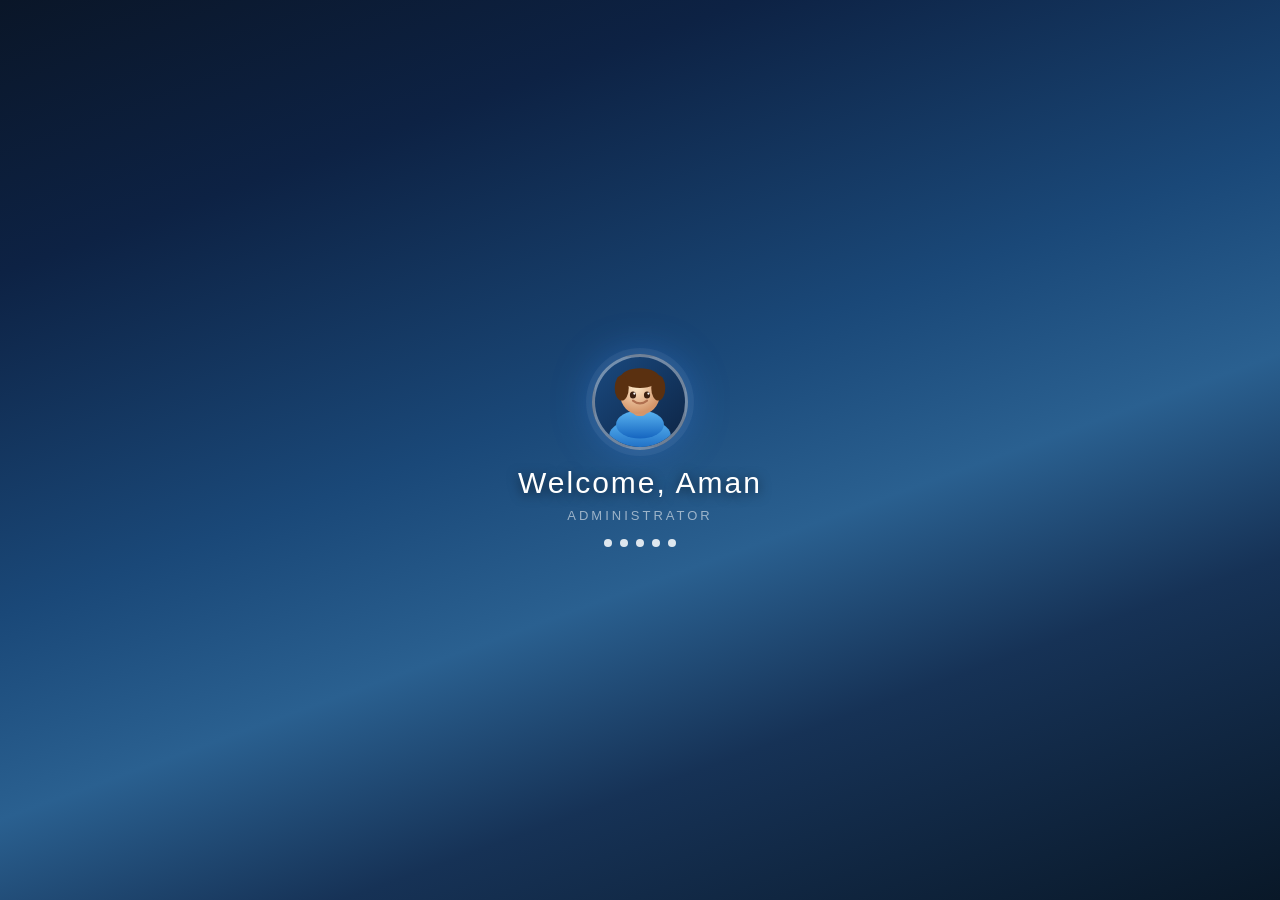
<file: admin.html>
<!doctype html>
<html lang="en" translate="no">
<head>
  <meta charset="utf-8" />
  <meta name="viewport" content="width=device-width, initial-scale=1" />
  <title>AmanOS — Admin</title>
  <link rel="stylesheet" href="assets/css/os.css" />
  <link rel="stylesheet" href="assets/css/desktop.css" />
  <link rel="stylesheet" href="assets/css/admin.css" />
</head>
<body class="admin-body">

<!-- ===== WELCOME TRANSITION SCREEN ===== -->
<div id="admin-welcome" class="admin-welcome-screen">
  <div class="awelcome-avatar">
    <svg viewBox="0 0 64 64" xmlns="http://www.w3.org/2000/svg">
      <defs>
        <radialGradient id="aw1" cx="40%" cy="30%" r="65%">
          <stop offset="0%" stop-color="#fde8c8"/>
          <stop offset="100%" stop-color="#d4956a"/>
        </radialGradient>
        <linearGradient id="aw2" x1="0%" y1="0%" x2="0%" y2="100%">
          <stop offset="0%" stop-color="#5ab4f0"/>
          <stop offset="100%" stop-color="#1565c0"/>
        </linearGradient>
      </defs>
      <ellipse cx="32" cy="56" rx="22" ry="12" fill="url(#aw2)"/>
      <ellipse cx="32" cy="48" rx="17" ry="10" fill="url(#aw2)"/>
      <rect x="27" y="33" width="10" height="9" rx="4" fill="url(#aw1)"/>
      <circle cx="32" cy="27" r="14" fill="url(#aw1)"/>
      <ellipse cx="32" cy="15" rx="14" ry="7" fill="#5a3010"/>
      <ellipse cx="19" cy="22" rx="5" ry="9" fill="#5a3010"/>
      <ellipse cx="45" cy="22" rx="5" ry="9" fill="#5a3010"/>
      <ellipse cx="27" cy="27" rx="2.2" ry="2.5" fill="#3a2010"/>
      <ellipse cx="37" cy="27" rx="2.2" ry="2.5" fill="#3a2010"/>
      <circle cx="28" cy="26" r="0.8" fill="#fff"/>
      <circle cx="38" cy="26" r="0.8" fill="#fff"/>
      <path d="M27 31 Q32 35 37 31" stroke="#b07050" stroke-width="1.5" fill="none" stroke-linecap="round"/>
    </svg>
  </div>
  <div class="awelcome-name">Welcome, Aman</div>
  <div class="awelcome-role">Administrator</div>
  <div class="boot-spinner">
    <div class="boot-dot"></div><div class="boot-dot"></div><div class="boot-dot"></div>
    <div class="boot-dot"></div><div class="boot-dot"></div>
  </div>
</div>

<!-- ===== ADMIN DESKTOP ===== -->
<div id="admin-desktop" class="desktop admin-desktop--hidden">

  <!-- Desktop Icons -->
  <div class="desktop-icons-area">

    <div class="desktop-icon" data-window="win-dashboard" tabindex="0" aria-label="Dashboard">
      <div class="di-img">
        <svg viewBox="0 0 48 48" xmlns="http://www.w3.org/2000/svg">
          <defs>
            <linearGradient id="dg1" x1="0%" y1="0%" x2="0%" y2="100%">
              <stop offset="0%" stop-color="#64c8ff"/><stop offset="100%" stop-color="#1565c0"/>
            </linearGradient>
          </defs>
          <rect x="3" y="3" width="20" height="20" rx="3" fill="url(#dg1)"/>
          <rect x="25" y="3" width="20" height="9" rx="3" fill="url(#dg1)" opacity=".8"/>
          <rect x="25" y="14" width="20" height="9" rx="3" fill="url(#dg1)" opacity=".6"/>
          <rect x="3" y="25" width="9" height="20" rx="3" fill="url(#dg1)" opacity=".6"/>
          <rect x="14" y="25" width="31" height="20" rx="3" fill="url(#dg1)" opacity=".8"/>
        </svg>
      </div>
      <div class="label">Dashboard</div>
    </div>

    <div class="desktop-icon" data-window="win-users" tabindex="0" aria-label="Users">
      <div class="di-img">
        <svg viewBox="0 0 48 48" xmlns="http://www.w3.org/2000/svg">
          <defs>
            <linearGradient id="ug-a" x1="0%" y1="0%" x2="0%" y2="100%">
              <stop offset="0%" stop-color="#a8d8f8"/><stop offset="100%" stop-color="#1a7bc4"/>
            </linearGradient>
          </defs>
          <circle cx="18" cy="16" r="9" fill="url(#ug-a)"/>
          <ellipse cx="18" cy="36" rx="14" ry="8" fill="url(#ug-a)" opacity=".9"/>
          <circle cx="34" cy="18" r="7" fill="url(#ug-a)" opacity=".7"/>
          <ellipse cx="34" cy="36" rx="10" ry="7" fill="url(#ug-a)" opacity=".5"/>
        </svg>
      </div>
      <div class="label">Users</div>
    </div>

    <div class="desktop-icon" data-window="win-messages" tabindex="0" aria-label="Messages">
      <div class="di-img">
        <svg viewBox="0 0 48 48" xmlns="http://www.w3.org/2000/svg">
          <defs>
            <linearGradient id="mg1" x1="0%" y1="0%" x2="0%" y2="100%">
              <stop offset="0%" stop-color="#a8d8a8"/><stop offset="100%" stop-color="#2e8b2e"/>
            </linearGradient>
          </defs>
          <rect x="4" y="8" width="40" height="28" rx="3" fill="url(#mg1)"/>
          <polygon points="4,8 24,24 44,8" fill="rgba(255,255,255,0.35)"/>
          <rect x="28" y="2" width="18" height="18" rx="9" fill="#e84040"/>
          <text x="37" y="15" text-anchor="middle" font-size="11" font-weight="bold" fill="#fff">3</text>
        </svg>
      </div>
      <div class="label">Messages</div>
    </div>

    <div class="desktop-icon" data-window="win-analytics" tabindex="0" aria-label="Analytics">
      <div class="di-img">
        <svg viewBox="0 0 48 48" xmlns="http://www.w3.org/2000/svg">
          <defs>
            <linearGradient id="ag1" x1="0%" y1="0%" x2="0%" y2="100%">
              <stop offset="0%" stop-color="#ffe066"/><stop offset="100%" stop-color="#c88a10"/>
            </linearGradient>
          </defs>
          <rect x="4" y="4" width="40" height="34" rx="3" fill="rgba(255,255,255,0.1)" stroke="#c88a10" stroke-width="1.5"/>
          <rect x="8" y="28" width="6" height="8" rx="1" fill="url(#ag1)"/>
          <rect x="17" y="20" width="6" height="16" rx="1" fill="url(#ag1)" opacity=".9"/>
          <rect x="26" y="14" width="6" height="22" rx="1" fill="url(#ag1)" opacity=".8"/>
          <rect x="35" y="22" width="6" height="14" rx="1" fill="url(#ag1)" opacity=".7"/>
          <path d="M8 26 L20 18 L30 12 L38 20" stroke="#fff" stroke-width="1.5" fill="none" stroke-linecap="round" stroke-linejoin="round"/>
        </svg>
      </div>
      <div class="label">Analytics</div>
    </div>

    <div class="desktop-icon" data-window="win-files" tabindex="0" aria-label="File Manager">
      <div class="di-img">
        <svg viewBox="0 0 48 48" xmlns="http://www.w3.org/2000/svg">
          <defs>
            <linearGradient id="fm1" x1="0%" y1="0%" x2="0%" y2="100%">
              <stop offset="0%" stop-color="#ffe066"/><stop offset="100%" stop-color="#c88a10"/>
            </linearGradient>
          </defs>
          <path d="M4 12 L4 42 L44 42 L44 16 L22 16 L18 10 L4 10 Z" fill="url(#fm1)"/>
          <rect x="4" y="18" width="40" height="24" rx="2" fill="rgba(255,255,255,0.15)"/>
          <rect x="8" y="23" width="20" height="1.5" rx="0.75" fill="rgba(255,255,255,0.7)"/>
          <rect x="8" y="27" width="28" height="1.5" rx="0.75" fill="rgba(255,255,255,0.5)"/>
          <rect x="8" y="31" width="16" height="1.5" rx="0.75" fill="rgba(255,255,255,0.5)"/>
        </svg>
      </div>
      <div class="label">File Manager</div>
    </div>

    <div class="desktop-icon" data-window="win-settings" tabindex="0" aria-label="Settings">
      <div class="di-img">
        <svg viewBox="0 0 48 48" xmlns="http://www.w3.org/2000/svg">
          <defs>
            <linearGradient id="sg1" x1="0%" y1="0%" x2="0%" y2="100%">
              <stop offset="0%" stop-color="#c8c8c8"/><stop offset="100%" stop-color="#707070"/>
            </linearGradient>
          </defs>
          <circle cx="24" cy="24" r="9" fill="url(#sg1)"/>
          <path d="M24 4 L27 10 L33 8 L33 14 L39 14 L37 20 L43 24 L37 28 L39 34 L33 34 L33 40 L27 38 L24 44 L21 38 L15 40 L15 34 L9 34 L11 28 L5 24 L11 20 L9 14 L15 14 L15 8 L21 10 Z" fill="url(#sg1)" opacity=".7"/>
          <circle cx="24" cy="24" r="6" fill="#e0e0e0"/>
        </svg>
      </div>
      <div class="label">Settings</div>
    </div>

    <div class="desktop-icon" data-window="win-syslog" tabindex="0" aria-label="System Log">
      <div class="di-img">
        <svg viewBox="0 0 48 48" xmlns="http://www.w3.org/2000/svg">
          <defs>
            <linearGradient id="sl1" x1="0%" y1="0%" x2="0%" y2="100%">
              <stop offset="0%" stop-color="#c8f0c8"/><stop offset="100%" stop-color="#1a7a1a"/>
            </linearGradient>
          </defs>
          <rect x="4" y="4" width="40" height="40" rx="4" fill="#0d1a0d"/>
          <rect x="8" y="10" width="24" height="2" rx="1" fill="#00ff41" opacity=".9"/>
          <rect x="8" y="15" width="32" height="1.5" rx="0.75" fill="#00cc33" opacity=".7"/>
          <rect x="8" y="20" width="20" height="1.5" rx="0.75" fill="#00cc33" opacity=".7"/>
          <rect x="8" y="25" width="28" height="1.5" rx="0.75" fill="#00cc33" opacity=".5"/>
          <rect x="8" y="30" width="14" height="1.5" rx="0.75" fill="#ff4040" opacity=".8"/>
          <rect x="8" y="35" width="26" height="1.5" rx="0.75" fill="#ffaa00" opacity=".7"/>
        </svg>
      </div>
      <div class="label">System Log</div>
    </div>

  </div><!-- /desktop-icons-area -->

  <!-- ===== DASHBOARD WINDOW ===== -->
  <div id="win-dashboard" class="os-window draggable resizable" style="left:180px;top:40px;width:600px;height:420px;">
    <div class="title-bar">
      <div class="title-bar-icon"><svg viewBox="0 0 16 16" fill="none"><rect x="1" y="1" width="7" height="7" rx="1" fill="#4af"/><rect x="9" y="1" width="6" height="3" rx="1" fill="#4af" opacity=".8"/><rect x="9" y="5" width="6" height="3" rx="1" fill="#4af" opacity=".6"/><rect x="1" y="9" width="3" height="6" rx="1" fill="#4af" opacity=".6"/><rect x="5" y="9" width="10" height="6" rx="1" fill="#4af" opacity=".8"/></svg></div>
      <div class="title-bar-text">Dashboard — Admin Overview</div>
      <div class="title-bar-controls">
        <button aria-label="Minimize" title="Minimize"></button>
        <button aria-label="Maximize" title="Maximize"></button>
        <button aria-label="Close" title="Close"></button>
      </div>
    </div>
    <div class="window-body has-space admin-scroll">
      <!-- Stat cards row -->
      <div class="dash-cards">
        <div class="dash-card dash-card--blue">
          <div class="dc-icon">👥</div>
          <div class="dc-val" id="stat-users">2</div>
          <div class="dc-label">Total Users</div>
        </div>
        <div class="dash-card dash-card--green">
          <div class="dc-icon">📧</div>
          <div class="dc-val" id="stat-msgs">3</div>
          <div class="dc-label">Messages</div>
        </div>
        <div class="dash-card dash-card--yellow">
          <div class="dc-icon">📁</div>
          <div class="dc-val" id="stat-files">8</div>
          <div class="dc-label">Files</div>
        </div>
        <div class="dash-card dash-card--red">
          <div class="dc-icon">⚠️</div>
          <div class="dc-val" id="stat-logs">1</div>
          <div class="dc-label">Alerts</div>
        </div>
      </div>
      <!-- Mini chart -->
      <div class="dash-section-title">Visitor Activity (Last 7 Days)</div>
      <div class="dash-chart-wrap">
        <canvas id="admin-chart" width="540" height="120"></canvas>
      </div>
      <!-- Recent activity -->
      <div class="dash-section-title">Recent Activity</div>
      <table class="admin-table">
        <thead><tr><th>Time</th><th>Event</th><th>User</th><th>Status</th></tr></thead>
        <tbody id="activity-log">
          <tr><td>12:04</td><td>Login</td><td>Aman</td><td><span class="badge badge--green">Success</span></td></tr>
          <tr><td>11:58</td><td>File Upload</td><td>Aman</td><td><span class="badge badge--green">OK</span></td></tr>
          <tr><td>11:42</td><td>Settings Changed</td><td>Aman</td><td><span class="badge badge--yellow">Info</span></td></tr>
          <tr><td>10:30</td><td>Failed Login</td><td>Guest</td><td><span class="badge badge--red">Failed</span></td></tr>
          <tr><td>09:15</td><td>New Message</td><td>—</td><td><span class="badge badge--blue">New</span></td></tr>
        </tbody>
      </table>
    </div>
    <div class="resize-handle n" data-dir="n"></div><div class="resize-handle s" data-dir="s"></div>
    <div class="resize-handle e" data-dir="e"></div><div class="resize-handle w" data-dir="w"></div>
    <div class="resize-handle nw" data-dir="nw"></div><div class="resize-handle ne" data-dir="ne"></div>
    <div class="resize-handle sw" data-dir="sw"></div><div class="resize-handle se" data-dir="se"></div>
  </div>

  <!-- ===== USERS WINDOW ===== -->
  <div id="win-users" class="os-window draggable resizable closed" style="left:140px;top:60px;width:560px;height:400px;">
    <div class="title-bar">
      <div class="title-bar-icon"><svg viewBox="0 0 16 16" fill="none"><circle cx="6" cy="5" r="3.5" fill="#a8d8f8"/><ellipse cx="6" cy="12" rx="5" ry="3" fill="#4a9ad4"/><circle cx="12" cy="6" r="2.5" fill="#a8d8f8" opacity=".7"/><ellipse cx="12" cy="12" rx="3.5" ry="2" fill="#4a9ad4" opacity=".5"/></svg></div>
      <div class="title-bar-text">User Management</div>
      <div class="title-bar-controls">
        <button aria-label="Minimize" title="Minimize"></button>
        <button aria-label="Maximize" title="Maximize"></button>
        <button aria-label="Close" title="Close"></button>
      </div>
    </div>
    <div class="window-body has-space admin-scroll">
      <div class="admin-toolbar">
        <button class="admin-btn admin-btn--primary" onclick="openAddUserDialog()">+ Add User</button>
        <input type="text" class="admin-search" placeholder="Search users…" oninput="filterUsers(this.value)" />
      </div>
      <table class="admin-table" id="users-table">
        <thead><tr><th>Avatar</th><th>Name</th><th>Role</th><th>Status</th><th>Last Login</th><th>Actions</th></tr></thead>
        <tbody id="users-tbody"></tbody>
      </table>
    </div>
    <div class="resize-handle n" data-dir="n"></div><div class="resize-handle s" data-dir="s"></div>
    <div class="resize-handle e" data-dir="e"></div><div class="resize-handle w" data-dir="w"></div>
    <div class="resize-handle nw" data-dir="nw"></div><div class="resize-handle ne" data-dir="ne"></div>
    <div class="resize-handle sw" data-dir="sw"></div><div class="resize-handle se" data-dir="se"></div>
  </div>

  <!-- ===== MESSAGES WINDOW ===== -->
  <div id="win-messages" class="os-window draggable resizable closed" style="left:200px;top:55px;width:580px;height:420px;">
    <div class="title-bar">
      <div class="title-bar-icon"><svg viewBox="0 0 16 16" fill="none"><rect x="1" y="3" width="14" height="10" rx="1.5" fill="#5abe5a"/><polygon points="1,3 8,9 15,3" fill="rgba(255,255,255,0.4)"/></svg></div>
      <div class="title-bar-text">Messages / Contact Submissions</div>
      <div class="title-bar-controls">
        <button aria-label="Minimize" title="Minimize"></button>
        <button aria-label="Maximize" title="Maximize"></button>
        <button aria-label="Close" title="Close"></button>
      </div>
    </div>
    <div class="window-body" style="padding:0;display:flex;height:calc(100% - 30px);overflow:hidden;">
      <!-- Message list -->
      <div class="msg-list" id="msg-list"></div>
      <!-- Message detail -->
      <div class="msg-detail" id="msg-detail">
        <div class="msg-detail-empty">Select a message to read</div>
      </div>
    </div>
    <div class="resize-handle n" data-dir="n"></div><div class="resize-handle s" data-dir="s"></div>
    <div class="resize-handle e" data-dir="e"></div><div class="resize-handle w" data-dir="w"></div>
    <div class="resize-handle nw" data-dir="nw"></div><div class="resize-handle ne" data-dir="ne"></div>
    <div class="resize-handle sw" data-dir="sw"></div><div class="resize-handle se" data-dir="se"></div>
  </div>

  <!-- ===== ANALYTICS WINDOW ===== -->
  <div id="win-analytics" class="os-window draggable resizable closed" style="left:160px;top:50px;width:600px;height:430px;">
    <div class="title-bar">
      <div class="title-bar-icon"><svg viewBox="0 0 16 16" fill="none"><rect x="2" y="8" width="3" height="6" rx="0.5" fill="#ffe066"/><rect x="6" y="5" width="3" height="9" rx="0.5" fill="#ffe066" opacity=".9"/><rect x="10" y="2" width="3" height="12" rx="0.5" fill="#ffe066" opacity=".8"/></svg></div>
      <div class="title-bar-text">Analytics</div>
      <div class="title-bar-controls">
        <button aria-label="Minimize" title="Minimize"></button>
        <button aria-label="Maximize" title="Maximize"></button>
        <button aria-label="Close" title="Close"></button>
      </div>
    </div>
    <div class="window-body has-space admin-scroll">
      <div class="analytics-grid">
        <div class="analytics-card">
          <div class="analytics-card-title">Page Views</div>
          <div class="analytics-big-num">4,821</div>
          <div class="analytics-trend analytics-trend--up">↑ 12% this week</div>
        </div>
        <div class="analytics-card">
          <div class="analytics-card-title">Unique Visitors</div>
          <div class="analytics-big-num">1,204</div>
          <div class="analytics-trend analytics-trend--up">↑ 8% this week</div>
        </div>
        <div class="analytics-card">
          <div class="analytics-card-title">Bounce Rate</div>
          <div class="analytics-big-num">38%</div>
          <div class="analytics-trend analytics-trend--down">↓ 3% this week</div>
        </div>
        <div class="analytics-card">
          <div class="analytics-card-title">Avg. Session</div>
          <div class="analytics-big-num">2m 14s</div>
          <div class="analytics-trend analytics-trend--up">↑ 5s this week</div>
        </div>
      </div>
      <div class="dash-section-title" style="margin-top:16px;">Traffic Sources</div>
      <div class="analytics-bar-list" id="traffic-bars"></div>
      <div class="dash-section-title" style="margin-top:16px;">Top Pages</div>
      <table class="admin-table">
        <thead><tr><th>Page</th><th>Views</th><th>Avg Time</th></tr></thead>
        <tbody>
          <tr><td>/about</td><td>1,842</td><td>1m 55s</td></tr>
          <tr><td>/portfolio</td><td>1,107</td><td>2m 40s</td></tr>
          <tr><td>/blog</td><td>873</td><td>3m 12s</td></tr>
          <tr><td>/contact</td><td>612</td><td>1m 20s</td></tr>
          <tr><td>/services</td><td>387</td><td>1m 44s</td></tr>
        </tbody>
      </table>
    </div>
    <div class="resize-handle n" data-dir="n"></div><div class="resize-handle s" data-dir="s"></div>
    <div class="resize-handle e" data-dir="e"></div><div class="resize-handle w" data-dir="w"></div>
    <div class="resize-handle nw" data-dir="nw"></div><div class="resize-handle ne" data-dir="ne"></div>
    <div class="resize-handle sw" data-dir="sw"></div><div class="resize-handle se" data-dir="se"></div>
  </div>

  <!-- ===== FILE MANAGER WINDOW ===== -->
  <div id="win-files" class="os-window draggable resizable closed" style="left:170px;top:55px;width:560px;height:400px;">
    <div class="title-bar">
      <div class="title-bar-icon"><svg viewBox="0 0 16 16" fill="none"><path d="M1 4 L1 14 L15 14 L15 6 L7 6 L5 3 Z" fill="#ffe066"/></svg></div>
      <div class="title-bar-text">File Manager</div>
      <div class="title-bar-controls">
        <button aria-label="Minimize" title="Minimize"></button>
        <button aria-label="Maximize" title="Maximize"></button>
        <button aria-label="Close" title="Close"></button>
      </div>
    </div>
    <div class="window-body" style="padding:0;display:flex;flex-direction:column;height:calc(100% - 30px);overflow:hidden;">
      <!-- Toolbar -->
      <div class="fm-toolbar">
        <button class="admin-btn" onclick="fmGoUp()">⬆ Up</button>
        <div class="fm-path" id="fm-path">/ root</div>
        <button class="admin-btn admin-btn--primary" onclick="fmNewFolder()">+ New Folder</button>
        <button class="admin-btn" onclick="fmUpload()">⬆ Upload</button>
      </div>
      <!-- File grid -->
      <div class="fm-body" id="fm-body"></div>
    </div>
    <div class="resize-handle n" data-dir="n"></div><div class="resize-handle s" data-dir="s"></div>
    <div class="resize-handle e" data-dir="e"></div><div class="resize-handle w" data-dir="w"></div>
    <div class="resize-handle nw" data-dir="nw"></div><div class="resize-handle ne" data-dir="ne"></div>
    <div class="resize-handle sw" data-dir="sw"></div><div class="resize-handle se" data-dir="se"></div>
  </div>

  <!-- ===== SETTINGS WINDOW ===== -->
  <div id="win-settings" class="os-window draggable resizable closed" style="left:150px;top:50px;width:520px;height:430px;">
    <div class="title-bar">
      <div class="title-bar-icon"><svg viewBox="0 0 16 16" fill="none"><circle cx="8" cy="8" r="3" fill="#ccc"/><path d="M8 1 L9 3 L11 2 L11 5 L13 5 L12 7 L14 8 L12 9 L13 11 L11 11 L11 14 L9 13 L8 15 L7 13 L5 14 L5 11 L3 11 L4 9 L2 8 L4 7 L3 5 L5 5 L5 2 L7 3 Z" fill="#aaa" opacity=".7"/></svg></div>
      <div class="title-bar-text">Site Settings</div>
      <div class="title-bar-controls">
        <button aria-label="Minimize" title="Minimize"></button>
        <button aria-label="Maximize" title="Maximize"></button>
        <button aria-label="Close" title="Close"></button>
      </div>
    </div>
    <div class="window-body has-space admin-scroll">
      <menu role="tablist" style="margin-bottom:12px;">
        <button role="tab" aria-selected="true" aria-controls="stab-general">General</button>
        <button role="tab" aria-selected="false" aria-controls="stab-appearance">Appearance</button>
        <button role="tab" aria-selected="false" aria-controls="stab-security">Security</button>
      </menu>
      <!-- General tab -->
      <div role="tabpanel" id="stab-general">
        <div class="settings-group">
          <label>Site Title</label>
          <input type="text" value="AmanOS" id="set-title" />
        </div>
        <div class="settings-group">
          <label>Admin Email</label>
          <input type="email" value="aman@example.com" id="set-email" />
        </div>
        <div class="settings-group">
          <label>Tagline</label>
          <input type="text" value="Windows 7 Style Web OS" id="set-tagline" />
        </div>
        <div class="settings-group">
          <label>Maintenance Mode</label>
          <label class="toggle-switch"><input type="checkbox" id="set-maintenance" /><span class="toggle-track"><span class="toggle-thumb"></span></span></label>
        </div>
        <button class="admin-btn admin-btn--primary" onclick="saveSettings()">Save Changes</button>
      </div>
      <!-- Appearance tab -->
      <div role="tabpanel" id="stab-appearance" hidden>
        <div class="settings-group">
          <label>Default Wallpaper</label>
          <select id="set-wallpaper">
            <option value="wp-aurora">Aurora (Default)</option>
            <option value="wp-bliss">Bliss</option>
            <option value="wp-dusk">Dusk</option>
            <option value="wp-night">Night Sky</option>
            <option value="wp-forest">Forest</option>
            <option value="wp-energy">Energy</option>
          </select>
        </div>
        <div class="settings-group">
          <label>Admin Accent Color</label>
          <input type="color" id="set-accent" value="#1a62a8" style="width:48px;height:28px;border:none;cursor:pointer;" />
        </div>
        <div class="settings-group">
          <label>Show Desktop Icons</label>
          <label class="toggle-switch"><input type="checkbox" id="set-icons" checked /><span class="toggle-track"><span class="toggle-thumb"></span></span></label>
        </div>
        <button class="admin-btn admin-btn--primary" onclick="saveSettings()">Save Changes</button>
      </div>
      <!-- Security tab -->
      <div role="tabpanel" id="stab-security" hidden>
        <div class="settings-group">
          <label>Change Password</label>
          <input type="password" id="set-pw-old" placeholder="Current password" />
        </div>
        <div class="settings-group">
          <label>New Password</label>
          <input type="password" id="set-pw-new" placeholder="New password" />
        </div>
        <div class="settings-group">
          <label>Confirm New Password</label>
          <input type="password" id="set-pw-confirm" placeholder="Confirm new password" />
        </div>
        <div id="set-pw-msg" style="font-size:11px;margin-bottom:8px;"></div>
        <button class="admin-btn admin-btn--primary" onclick="changePassword()">Update Password</button>
        <hr style="margin:16px 0;border-color:rgba(0,0,0,0.1);" />
        <div class="settings-group">
          <label>Two-Factor Auth</label>
          <label class="toggle-switch"><input type="checkbox" id="set-2fa" /><span class="toggle-track"><span class="toggle-thumb"></span></span></label>
        </div>
        <div class="settings-group">
          <label>Session Timeout (min)</label>
          <input type="number" value="30" min="5" max="240" id="set-timeout" style="width:80px;" />
        </div>
        <button class="admin-btn" onclick="saveSettings()">Save Security Settings</button>
      </div>
    </div>
    <div class="resize-handle n" data-dir="n"></div><div class="resize-handle s" data-dir="s"></div>
    <div class="resize-handle e" data-dir="e"></div><div class="resize-handle w" data-dir="w"></div>
    <div class="resize-handle nw" data-dir="nw"></div><div class="resize-handle ne" data-dir="ne"></div>
    <div class="resize-handle sw" data-dir="sw"></div><div class="resize-handle se" data-dir="se"></div>
  </div>

  <!-- ===== SYSTEM LOG WINDOW ===== -->
  <div id="win-syslog" class="os-window draggable resizable closed" style="left:190px;top:60px;width:580px;height:400px;">
    <div class="title-bar">
      <div class="title-bar-icon"><svg viewBox="0 0 16 16" fill="none"><rect x="1" y="1" width="14" height="14" rx="2" fill="#0d1a0d"/><rect x="3" y="4" width="8" height="1.2" rx="0.6" fill="#00ff41"/><rect x="3" y="7" width="10" height="1" rx="0.5" fill="#00cc33" opacity=".7"/><rect x="3" y="10" width="5" height="1" rx="0.5" fill="#ff4040" opacity=".8"/></svg></div>
      <div class="title-bar-text">System Log</div>
      <div class="title-bar-controls">
        <button aria-label="Minimize" title="Minimize"></button>
        <button aria-label="Maximize" title="Maximize"></button>
        <button aria-label="Close" title="Close"></button>
      </div>
    </div>
    <div class="window-body" style="padding:0;display:flex;flex-direction:column;height:calc(100% - 30px);overflow:hidden;">
      <div class="syslog-toolbar">
        <select id="log-filter" onchange="renderLogs()">
          <option value="all">All Levels</option>
          <option value="info">Info</option>
          <option value="warn">Warning</option>
          <option value="error">Error</option>
        </select>
        <button class="admin-btn" onclick="clearLogs()">Clear</button>
        <button class="admin-btn" onclick="exportLogs()">Export</button>
      </div>
      <div class="syslog-body" id="syslog-body"></div>
    </div>
    <div class="resize-handle n" data-dir="n"></div><div class="resize-handle s" data-dir="s"></div>
    <div class="resize-handle e" data-dir="e"></div><div class="resize-handle w" data-dir="w"></div>
    <div class="resize-handle nw" data-dir="nw"></div><div class="resize-handle ne" data-dir="ne"></div>
    <div class="resize-handle sw" data-dir="sw"></div><div class="resize-handle se" data-dir="se"></div>
  </div>

  <!-- ===== ADD USER DIALOG ===== -->
  <div id="dlg-add-user" class="os-window" role="dialog" style="display:none;position:fixed;left:50%;top:50%;transform:translate(-50%,-50%);width:340px;z-index:9999;">
    <div class="title-bar active">
      <div class="title-bar-text">Add New User</div>
      <div class="title-bar-controls">
        <button aria-label="Close" onclick="document.getElementById('dlg-add-user').style.display='none'"></button>
      </div>
    </div>
    <div class="window-body has-space">
      <div class="settings-group"><label>Username</label><input type="text" id="nu-name" placeholder="e.g. john_doe" /></div>
      <div class="settings-group"><label>Role</label>
        <select id="nu-role"><option value="viewer">Viewer</option><option value="editor">Editor</option><option value="admin">Admin</option></select>
      </div>
      <div class="settings-group"><label>Password</label><input type="password" id="nu-pw" placeholder="Set password" /></div>
      <div id="nu-err" style="font-size:11px;color:#c00;margin-bottom:6px;"></div>
      <section style="display:flex;gap:6px;justify-content:flex-end;">
        <button class="default" onclick="addUser()">Add User</button>
        <button onclick="document.getElementById('dlg-add-user').style.display='none'">Cancel</button>
      </section>
    </div>
  </div>

  <!-- ===== SHUTDOWN DIALOG ===== -->
  <div id="shutdown-dialog" class="os-window" role="dialog" style="display:none;position:fixed;left:50%;top:50%;transform:translate(-50%,-50%);width:300px;z-index:9999;">
    <div class="title-bar active">
      <div class="title-bar-text">Shut Down AmanOS</div>
      <div class="title-bar-controls">
        <button aria-label="Close" onclick="document.getElementById('shutdown-dialog').style.display='none'"></button>
      </div>
    </div>
    <div class="window-body has-space" style="text-align:center;">
      <p>Are you sure you want to shut down AmanOS?</p>
      <section style="display:flex;gap:6px;justify-content:center;margin-top:8px;">
        <button class="default" onclick="doShutdown()">Shut Down</button>
        <button onclick="document.getElementById('shutdown-dialog').style.display='none'">Cancel</button>
      </section>
    </div>
  </div>
  <div id="shutdown-screen" style="display:none;position:fixed;inset:0;background:#000;z-index:99999;display:none;align-items:center;justify-content:center;flex-direction:column;">
    <div style="color:#fff;font-size:18pt;font-family:'Segoe UI',sans-serif;margin-bottom:16px;">Shutting down...</div>
  </div>

</div><!-- /admin-desktop -->

<!-- ===== TASKBAR ===== -->
<div id="taskbar" class="taskbar">
  <button id="start-btn" class="start-button" onclick="toggleStartMenu()" title="Start">
    <span class="start-orb"></span>
    <span class="start-label">Start</span>
  </button>

  <!-- Quick Launch -->
  <div class="quick-launch" id="quick-launch">
    <button class="ql-btn" title="Dashboard" onclick="launchApp('win-dashboard')">
      <svg viewBox="0 0 20 20" xmlns="http://www.w3.org/2000/svg"><rect x="1" y="1" width="8" height="8" rx="1" fill="#4af"/><rect x="11" y="1" width="8" height="4" rx="1" fill="#4af" opacity=".8"/><rect x="11" y="7" width="8" height="4" rx="1" fill="#4af" opacity=".6"/><rect x="1" y="11" width="4" height="8" rx="1" fill="#4af" opacity=".6"/><rect x="7" y="11" width="12" height="8" rx="1" fill="#4af" opacity=".8"/></svg>
    </button>
    <button class="ql-btn" title="Users" onclick="launchApp('win-users')">
      <svg viewBox="0 0 20 20" xmlns="http://www.w3.org/2000/svg"><circle cx="7" cy="6" r="4" fill="#a8d8f8"/><ellipse cx="7" cy="15" rx="6" ry="4" fill="#4a9ad4"/><circle cx="15" cy="7" r="3" fill="#a8d8f8" opacity=".7"/><ellipse cx="15" cy="15" rx="4" ry="3" fill="#4a9ad4" opacity=".5"/></svg>
    </button>
    <button class="ql-btn" title="Messages" onclick="launchApp('win-messages')">
      <svg viewBox="0 0 20 20" xmlns="http://www.w3.org/2000/svg"><rect x="1" y="3" width="18" height="13" rx="1.5" fill="#5abe5a"/><polygon points="1,3 10,11 19,3" fill="rgba(255,255,255,0.35)"/></svg>
    </button>
    <button class="ql-btn" title="Analytics" onclick="launchApp('win-analytics')">
      <svg viewBox="0 0 20 20" xmlns="http://www.w3.org/2000/svg"><rect x="2" y="10" width="3" height="8" rx="0.5" fill="#ffe066"/><rect x="7" y="6" width="3" height="12" rx="0.5" fill="#ffe066" opacity=".9"/><rect x="12" y="2" width="3" height="16" rx="0.5" fill="#ffe066" opacity=".8"/></svg>
    </button>
    <button class="ql-btn" title="File Manager" onclick="launchApp('win-files')">
      <svg viewBox="0 0 20 20" xmlns="http://www.w3.org/2000/svg"><path d="M1 5 L1 17 L19 17 L19 7 L9 7 L7 4 Z" fill="#ffe066"/></svg>
    </button>
    <button class="ql-btn" title="Settings" onclick="launchApp('win-settings')">
      <svg viewBox="0 0 20 20" xmlns="http://www.w3.org/2000/svg"><circle cx="10" cy="10" r="3.5" fill="#ccc"/><path d="M10 2 L11.5 5 L14.5 3.5 L14.5 6.5 L17.5 6.5 L16 9.5 L19 10 L16 11 L17.5 13.5 L14.5 13.5 L14.5 16.5 L11.5 15 L10 18 L8.5 15 L5.5 16.5 L5.5 13.5 L2.5 13.5 L4 11 L1 10 L4 9.5 L2.5 6.5 L5.5 6.5 L5.5 3.5 L8.5 5 Z" fill="#aaa" opacity=".6"/></svg>
    </button>
    <button class="ql-btn" title="System Log" onclick="launchApp('win-syslog')">
      <svg viewBox="0 0 20 20" xmlns="http://www.w3.org/2000/svg"><rect x="1" y="1" width="18" height="18" rx="2" fill="#0d1a0d"/><rect x="3" y="5" width="10" height="1.5" rx="0.75" fill="#00ff41"/><rect x="3" y="9" width="13" height="1" rx="0.5" fill="#00cc33" opacity=".7"/><rect x="3" y="13" width="7" height="1" rx="0.5" fill="#ff4040" opacity=".8"/></svg>
    </button>
    <div class="ql-sep"></div>
  </div>

  <div id="taskbar-buttons" class="taskbar-buttons"></div>

  <!-- System Tray -->
  <div class="system-tray">
    <div class="tray-icons">
      <span class="admin-tray-badge" title="Admin Mode">🛡️</span>
      <svg title="Network Connected" viewBox="0 0 16 16" style="width:16px;height:16px;" xmlns="http://www.w3.org/2000/svg"><path d="M2 10 Q8 4 14 10" stroke="#8cf" stroke-width="1.5" fill="none"/><path d="M4 12 Q8 7 12 12" stroke="#8cf" stroke-width="1.5" fill="none"/><circle cx="8" cy="14" r="1.5" fill="#8cf"/></svg>
      <svg title="Sound" viewBox="0 0 16 16" style="width:16px;height:16px;" xmlns="http://www.w3.org/2000/svg"><polygon points="3,5 7,5 10,2 10,14 7,11 3,11" fill="#8cf"/><path d="M12 5 Q14 8 12 11" stroke="#8cf" stroke-width="1.2" fill="none"/></svg>
    </div>
    <div class="tray-clock">
      <div id="tray-time" class="tray-time">12:00</div>
      <div id="tray-date" class="tray-date">Mon 1/1</div>
    </div>
    <button class="show-desktop-btn" id="show-desktop-btn" title="Show Desktop"></button>
  </div>
</div>

<!-- Start Menu -->
<div id="start-menu" class="start-menu" aria-hidden="true">
  <div class="start-menu-top">
    <div class="start-user-avatar">
      <svg viewBox="0 0 32 32" xmlns="http://www.w3.org/2000/svg">
        <defs>
          <radialGradient id="sm-av" cx="40%" cy="30%" r="65%">
            <stop offset="0%" stop-color="#fde8c8"/><stop offset="100%" stop-color="#d4956a"/>
          </radialGradient>
        </defs>
        <circle cx="16" cy="13" r="7" fill="url(#sm-av)"/>
        <ellipse cx="16" cy="26" rx="11" ry="6" fill="#1565c0"/>
      </svg>
    </div>
    <div class="start-user-name">Aman <span style="font-size:10px;opacity:0.6;">Administrator</span></div>
  </div>
  <ul class="start-menu-list">
    <li onclick="launchApp('win-dashboard')">📊 Dashboard</li>
    <li onclick="launchApp('win-users')">👥 User Management</li>
    <li onclick="launchApp('win-messages')">📧 Messages</li>
    <li onclick="launchApp('win-analytics')">📈 Analytics</li>
    <li onclick="launchApp('win-files')">📁 File Manager</li>
    <li onclick="launchApp('win-settings')">⚙️ Site Settings</li>
    <li onclick="launchApp('win-syslog')">🖥️ System Log</li>
    <li class="start-divider"></li>
    <li onclick="window.location.href='index.html'">🔒 Lock / Log Out</li>
    <li onclick="confirmShutdown()">⏻ Shut Down</li>
  </ul>
</div>

<!-- Desktop right-click context menu -->
<div id="ctx-menu" class="ctx-menu">
  <div class="ctx-item" onclick="launchApp('win-dashboard')">📊 Dashboard</div>
  <div class="ctx-item" onclick="launchApp('win-settings')">⚙️ Settings</div>
  <div class="ctx-sep"></div>
  <div class="ctx-item" onclick="window.location.href='index.html'">🔒 Log Out</div>
</div>

<script src="assets/js/ui.js"></script>
<script src="assets/js/admin.js"></script>
</body>
</html>
</file>
<file: assets/css/os.css>
:root {
    --w7-font: 9pt "Segoe UI", "SegoeUI", "Noto Sans", sans-serif;
    --w7-surface: #f0f0f0;
    --w7-el-bg: #f2f2f2;
    --w7-el-bg-d: #f4f4f4;
    --w7-el-bg-s-1: #ebebeb;
    --w7-el-bg-s-2: #cfcfcf;
    --w7-el-sd: inset 0 0 0 1px #fffc;
    --w7-el-sd-a: inset 1px 1px 0 #0003, inset -1px 1px 0 #0001;
    --w7-el-bd: #8e8f8f;
    --w7-el-bd-h: #3c7fb1;
    --w7-el-bd-a: #6d91ab;
    --w7-el-bd-d: #adb2b5;
    --w7-el-bdr: 3px;
    --w7-el-c: #000;
    --w7-el-c-d: #838383;
    --w7-el-grad: linear-gradient(var(--w7-el-bg) 45%, var(--w7-el-bg-s-1) 45%, var(--w7-el-bg-s-2));
    --w7-el-grad-h: linear-gradient(#eaf6fd 45%, #bee6fd 0, #a7d9f5);
    --w7-el-grad-a: linear-gradient(#e5f4fc, #c4e5f6 30% 50%, #98d1ef 50%, #68b3db);
    --w7-li-bd-hl: #aaddfa;
    --w7-li-bg-hl: linear-gradient(#fff9, #e6ecf5cc 90%, #fffc);
    --w7-bl-bd: #0006;
    --w7-blt-size: 18px;
    --w7-blt-offset: 1em
}

[role=tooltip] {
    background: linear-gradient(to bottom, #fff, var(--w7-el-bg-s-1));
    border: 1px solid var(--w7-bl-bd);
    border-radius: var(--w7-el-bdr);
    box-shadow: 5px 5px 3px -3px var(--w7-bl-bd);
    padding: 1em 1em 1em 2.5em;
    position: relative
}

[role=tooltip]:before {
    background: url("data:image/svg+xml;charset=utf-8,%3Csvg width='20' height='20' fill='none' xmlns='http://www.w3.org/2000/svg'%3E%3Cpath d='M.5 1.5v18h18l-18-18Z' fill='%23fff' stroke='%23fff'/%3E%3Cpath d='M1 19.5H.5v-18l18 18H18' stroke='%23939393'/%3E%3C/svg%3E");
    content: "";
    height: var(--w7-blt-size);
    left: var(--w7-blt-offset);
    position: absolute;
    top: calc(var(--w7-blt-size)*-1);
    width: var(--w7-blt-size)
}

[role=tooltip][id] {
    position: absolute
}

[role=tooltip].is-top:before {
    background: url("data:image/svg+xml;charset=utf-8,%3Csvg width='20' height='20' fill='none' xmlns='http://www.w3.org/2000/svg'%3E%3Cpath d='M.5 1.5v18h18l-18-18Z' fill='%23ebebeb' stroke='%23ddd'/%3E%3Cpath d='M1 19.5H.5v-18l18 18H18' stroke='%23939393'/%3E%3C/svg%3E");
    bottom: calc(var(--w7-blt-size)*-1);
    top: unset;
    transform: scale(-1)
}

[role=tooltip].is-top.is-right:before {
    transform: scaleY(-1)
}

[role=tooltip].is-left:before {
    left: unset;
    right: var(--w7-blt-offset)
}

[role=tooltip].is-left.is-bottom:before {
    transform: scaleX(-1)
}

[role=button],
button,
input[type=file]::file-selector-button {
    background: var(--w7-el-grad);
    border: 1px solid var(--w7-el-bd);
    border-radius: var(--w7-el-bdr);
    box-shadow: var(--w7-el-sd);
    box-sizing: border-box;
    color: #222;
    font: var(--w7-font);
    min-height: 23px;
    min-width: 75px;
    padding: 0 12px;
    position: relative;
    text-align: center;
    z-index: 0
}

[role=button]:before,
button:before {
    background: var(--w7-el-grad-h);
    border-radius: var(--w7-el-bdr);
    box-shadow: var(--w7-el-sd)
}

[role=button]:after,
[role=button]:before,
button:after,
button:before {
    content: "";
    height: 100%;
    left: 0;
    margin: 0;
    opacity: 0;
    padding: 0;
    position: absolute;
    top: 0;
    transition: opacity .3s;
    width: 100%;
    z-index: -1
}

[role=button]:after,
button:after {
    background: var(--w7-el-grad-a);
    border-radius: 2px;
    box-shadow: var(--w7-el-sd-a)
}

[role=button]:disabled,
button:disabled {
    background: var(--w7-el-bg-d);
    border-color: var(--w7-el-bd-d);
    color: var(--w7-el-c-d)
}

[role=button]:not(:disabled):hover,
button:not(:disabled):hover {
    border-color: var(--w7-el-bd-h);
    transition: border-color .3s
}

[role=button]:not(:disabled):hover:before,
button:not(:disabled):hover:before {
    opacity: 1;
    transition: opacity .3s
}

[role=button]:not(:disabled):not(:hover),
button:not(:disabled):not(:hover) {
    border-color: var(--w7-el-bd);
    transition: border-color 1s linear
}

[role=button]:not(:disabled):not(:hover):before,
button:not(:disabled):not(:hover):before {
    opacity: 0;
    transition: opacity 1s linear
}

[role=button]:not(:disabled).active,
[role=button]:not(:disabled):active,
button:not(:disabled).active,
button:not(:disabled):active {
    border-color: var(--w7-el-bd-a);
    transition: border-color .3s
}

[role=button]:not(:disabled).active:after,
[role=button]:not(:disabled):active:after,
button:not(:disabled).active:after,
button:not(:disabled):active:after {
    opacity: 1;
    transition: opacity .3s
}

[role=button].focused,
[role=button]:focus-visible,
button.focused,
button:focus-visible {
    box-shadow: inset 0 0 0 2px #98d1ef;
    outline: 1px dotted #000;
    outline-offset: -4px
}

[role=button].default,
[role=button].focused,
[role=button]:focus,
button.default,
button.focused,
button:focus {
    -webkit-animation: pulse-anim 1s ease infinite alternate;
    animation: pulse-anim 1s ease infinite alternate;
    background-image: var(--w7-el-grad-h);
    border-color: #5586a3
}

label[role=button] {
    align-items: center;
    display: inline-flex
}

label[role=button]>input[type=file] {
    display: none
}

@-webkit-keyframes pulse-anim {
    0% {
        box-shadow: inset 0 0 3px 1px #34deffdd
    }

    to {
        box-shadow: inset 0 0 1px 1px #34deffdd
    }
}

@keyframes pulse-anim {
    0% {
        box-shadow: inset 0 0 3px 1px #34deffdd
    }

    to {
        box-shadow: inset 0 0 1px 1px #34deffdd
    }
}

:root {
    --w7-cb-size: 14px
}

input[type=checkbox] {
    appearance: none;
    -webkit-appearance: none;
    -moz-appearance: none;
    background: none;
    border: none;
    font: var(--w7-font);
    margin: 0;
    opacity: 0
}

input[type=checkbox]+label {
    align-items: center;
    display: inline-flex;
    font: var(--w7-font);
    position: relative
}

input[type=checkbox]+label:before {
    background: #f6f6f6;
    border: 1px solid var(--w7-el-bd);
    box-shadow: inset 0 0 0 1px var(--w7-el-bg-d), inset 1px 1px 0 1px #aeaeae, inset -1px -1px 0 1px #ddd, inset 3px 3px 6px #ccc;
    box-sizing: border-box;
    content: "";
    display: inline-block;
    height: var(--w7-cb-size);
    margin-right: 6px;
    transition: .4s;
    width: var(--w7-cb-size)
}

input[type=checkbox]+label:hover:before {
    background: #e9f7fe;
    border-color: var(--w7-el-bd-h);
    box-shadow: inset 0 0 0 1px #def9fa, inset 1px 1px 0 1px #79c6f9, inset -1px -1px 0 1px #c6e9fc, inset 3px 3px 6px #b1dffd
}

input[type=checkbox]:focus-visible+label {
    outline: 1px dotted #000
}

input[type=checkbox]:checked+label:after {
    color: #4a5f97;
    content: "\2714";
    display: block;
    font-weight: 700;
    left: 2px;
    position: absolute;
    top: 0
}

input[type=checkbox]:disabled+label {
    color: #6d6d6d
}

input[type=checkbox]:disabled+label:before {
    background: linear-gradient(to bottom right, #f0f0f0, #fbfbfb);
    border: 1px solid #b1b1b1;
    box-shadow: none;
    content: "";
    display: inline-block;
    height: var(--w7-cb-size);
    margin-right: 6px;
    width: var(--w7-cb-size)
}

input[type=checkbox]:disabled+label:after {
    color: #bfbfbf
}

:root {
    --w7-clc-size: 5px
}

details {
    margin-top: 0
}

details>summary {
    cursor: pointer;
    display: inline;
    margin-bottom: 0;
    position: relative
}

details>summary:before {
    border: var(--w7-clc-size) solid transparent;
    border-left-color: #000;
    border-radius: 3px;
    content: "";
    position: absolute;
    right: 100%;
    top: calc(50% - var(--w7-clc-size))
}

details>summary::-webkit-details-marker,
details>summary::marker {
    display: none
}

details[open]>summary:before {
    top: calc(50% - var(--w7-clc-size)/2);
    transform: rotate(45deg)
}

.combobox {
    display: inline-block;
    position: relative
}

.combobox input[type=text] {
    padding-right: 20px;
    width: 100%
}

.combobox button {
    background: url("[data-uri]") 50% no-repeat, var(--w7-el-grad);
    min-width: 16px;
    padding: 0;
    position: absolute;
    right: 0
}

.combobox button,
.combobox button:before {
    border-bottom-left-radius: 0;
    border-top-left-radius: 0
}

.combobox button:before {
    background: url("[data-uri]") 50% no-repeat, var(--w7-el-grad-h)
}

.combobox button:after {
    background: url("[data-uri]") 50% no-repeat, var(--w7-el-grad-a);
    border-bottom-left-radius: 0;
    border-top-left-radius: 0
}

.combobox button:focus {
    box-shadow: none;
    outline: none
}

select:not([multiple]) {
    -webkit-appearance: none;
    -moz-appearance: none;
    appearance: none;
    background: url("[data-uri]"), var(--w7-el-grad);
    background-position: 100%;
    background-repeat: no-repeat;
    border: 1px solid var(--w7-el-bd);
    border-radius: var(--w7-el-bdr);
    box-shadow: var(--w7-el-sd);
    box-sizing: border-box;
    color: #222;
    font: var(--w7-font);
    padding: 2px 30px 2px 3px;
    position: relative
}

select:not([multiple]):not(:disabled):hover {
    background-image: url("[data-uri]"), var(--w7-el-grad-h);
    border-color: var(--w7-el-bd-h)
}

select:not([multiple]):not(:disabled):active {
    background-image: url("[data-uri]"), var(--w7-el-grad-a);
    border-color: var(--w7-el-bd-a);
    box-shadow: var(--w7-el-sd-a);
    outline: none
}

select:not([multiple]):not(:disabled):focus {
    box-shadow: inset 0 0 0 2px #98d1ef;
    outline: 1px dotted #000;
    outline-offset: -4px
}

select:not([multiple]):disabled {
    background: url("[data-uri]"), var(--w7-el-bg-d);
    background-position: 100%;
    background-repeat: no-repeat;
    border-color: var(--w7-el-bd-d);
    color: var(--w7-el-c-d);
    opacity: 1
}

fieldset {
    border: 1px solid #cdd7db;
    border-radius: var(--w7-el-bdr);
    box-shadow: inset 0 0 0 1px #fff;
    margin: 0;
    padding: 8px 10px 10px
}

fieldset legend {
    font: var(--w7-font)
}

.group,
fieldset {
    display: flex;
    flex-direction: column;
    gap: 6px
}

.group+.group {
    margin-top: 6px
}

[role=listbox],
select[multiple] {
    background: #fff;
    border: 1px solid #c0c1cd;
    display: block;
    font: var(--w7-font);
    overflow-y: scroll
}

[role=listbox].has-shadow,
select[multiple].has-shadow {
    box-shadow: 4px 4px 3px -2px #999
}

[role=listbox].has-hover li:hover,
select[multiple].has-hover li:hover {
    background-color: #2a90ff;
    color: #fff
}

[role=listbox]:focus,
select[multiple]:focus {
    outline: none
}

[role=listbox] [role=option],
[role=listbox] option,
select[multiple] [role=option],
select[multiple] option {
    padding: 2px
}

[role=listbox] [role=option]:focus,
[role=listbox] [role=option][aria-selected],
[role=listbox] option:focus,
[role=listbox] option[aria-selected],
select[multiple] [role=option]:focus,
select[multiple] [role=option][aria-selected],
select[multiple] option:focus,
select[multiple] option[aria-selected] {
    background-color: #2a90ff;
    color: #fff
}

:root {
    --w7-lvc-size: 5px
}

table {
    background-color: #fff;
    border: 1px solid #c0c1cd;
    border-collapse: collapse;
    font: var(--w7-font);
    position: relative;
    table-layout: fixed;
    text-align: left;
    white-space: nowrap
}

table td,
table th {
    overflow: hidden;
    text-overflow: ellipsis;
    white-space: nowrap
}

table.has-shadow {
    box-shadow: 4px 4px 3px -2px #999
}

table>thead>tr>* {
    background: linear-gradient(180deg, #fff 45%, #fafafa 0, #f0f0f0);
    border: 1px solid #d7d7d7;
    box-sizing: border-box;
    cursor: default;
    font-weight: 400;
    height: 22px;
    padding: 0 8px;
    position: sticky;
    top: 0
}

table>thead>tr>.highlighted {
    background: linear-gradient(180deg, #f3f9fc 45%, #e4f0f8 0, #d9eaf5);
    border: 1px solid #a7d8f5;
    border-radius: var(--w7-el-bdr)
}

table>thead>tr>.highlighted:not(:last-child) {
    border-right-color: #a7d8f5
}

table>thead>tr>.highlighted.indicator:before {
    background: linear-gradient(to bottom right, #667f91 45%, #90c1e2 65%, #cce3f2);
    -webkit-clip-path: polygon(0 0, 50% 100%, 100% 0);
    clip-path: polygon(0 0, 50% 100%, 100% 0);
    content: "";
    height: var(--w7-lvc-size);
    position: absolute;
    right: 50%;
    top: 0;
    width: calc(var(--w7-lvc-size)*1.2)
}

table>thead>tr>.highlighted.indicator.up:before {
    -webkit-clip-path: polygon(0 100%, 50% 0, 100% 100%);
    clip-path: polygon(0 100%, 50% 0, 100% 100%)
}

table>tbody>tr {
    cursor: default
}

table>tbody>tr.highlighted {
    background: var(--w7-li-bg-hl);
    border: 1px solid var(--w7-li-bd-hl);
    border-radius: var(--w7-el-bdr)
}

table>tbody>tr.highlighted>:not(:last-child) {
    border-right: none
}

table>tbody>tr>* {
    height: 14px;
    padding: 2px 8px
}

table>tbody>tr>:not(:last-child) {
    border-right: 1px solid #eee
}

:root {
    --w7-mn-left: 28px
}

ul[role] {
    cursor: default;
    list-style: none;
    margin: 0;
    padding: 0
}

ul[role=menubar] {
    background: linear-gradient(#fff 20%, #f1f4fa 25%, #f1f4fa 43%, #d4dbee 48%, #e6eaf6);
    display: flex
}

ul[role=menubar]>[role=menuitem] {
    padding: 6px 10px;
    position: relative
}

ul[role=menubar]>[role=menuitem]:focus,
ul[role=menubar]>[role=menuitem]:focus-within,
ul[role=menubar]>[role=menuitem]:hover {
    background: #39f;
    color: #fff;
    outline: none
}

ul[role=menubar]>[role=menuitem]:focus-within~[role=menuitem]:focus,
ul[role=menubar]>[role=menuitem]:focus-within~[role=menuitem]:focus-within,
ul[role=menubar]>[role=menuitem]:focus~[role=menuitem]:focus,
ul[role=menubar]>[role=menuitem]:focus~[role=menuitem]:focus-within,
ul[role=menubar]>[role=menuitem]:hover~[role=menuitem]:focus,
ul[role=menubar]>[role=menuitem]:hover~[role=menuitem]:focus-within {
    background: transparent;
    color: inherit
}

ul[role=menubar]>[role=menuitem]:focus-within:has(~[role=menuitem]:hover),
ul[role=menubar]>[role=menuitem]:focus:has(~[role=menuitem]:hover),
ul[role=menubar]>[role=menuitem]:hover:has(~[role=menuitem]:hover) {
    background: transparent;
    color: inherit
}

ul[role=menu] {
    background: var(--w7-surface);
    border: 1px solid #0006;
    box-shadow: 4px 4px 3px -2px #00000080;
    color: initial;
    min-width: 150px;
    padding: 2px;
    position: relative
}

ul[role=menu]:before {
    box-shadow: inset 1px 0 #00000026, inset -1px 0 #fff;
    content: "";
    height: calc(100% - 4px);
    left: var(--w7-mn-left);
    pointer-events: none;
    position: absolute;
    width: 2px
}

[role=menuitem] ul[role=menu] {
    display: none;
    left: 0;
    position: absolute;
    top: 100%;
    z-index: 99
}

ul[role=menu] [role=menuitem]>[role=menu] {
    left: 100%;
    top: -4px
}

ul[role=menu]>[role=menuitem]>a,
ul[role=menu]>[role=menuitem]>button,
ul[role=menu]>[role=menuitem]>label,
ul[role=menu]>[role=menuitem][aria-haspopup=true] {
    all: unset;
    border: 1px solid transparent;
    border-radius: 3px;
    box-sizing: border-box;
    display: flex;
    justify-content: space-between;
    padding: 4px 10px 4px 32px;
    position: relative;
    white-space: nowrap;
    width: 100%
}

ul[role=menu]>[role=menuitem]>a:focus-visible,
ul[role=menu]>[role=menuitem]>a:hover,
ul[role=menu]>[role=menuitem]>button:focus-visible,
ul[role=menu]>[role=menuitem]>button:hover,
ul[role=menu]>[role=menuitem]>label:focus-visible,
ul[role=menu]>[role=menuitem]>label:hover,
ul[role=menu]>[role=menuitem][aria-haspopup=true]:focus-visible,
ul[role=menu]>[role=menuitem][aria-haspopup=true]:hover {
    background: var(--w7-li-bg-hl);
    border-color: var(--w7-li-bd-hl)
}

ul[role=menu]>[role=menuitem]>button:after,
ul[role=menu]>[role=menuitem]>button:hover:before {
    content: none
}

ul[role=menu]>[role=menuitem][aria-haspopup=true]:after {
    border: 4px solid transparent;
    border-left-color: currentcolor;
    content: "";
    position: absolute;
    right: 2px;
    top: 50%;
    transform: translateY(-50%)
}

ul [role=menuitem] {
    position: relative
}

ul [role=menuitem]>input[type] {
    display: none
}

ul [role=menuitem]>input[type]+label {
    display: block;
    position: relative
}

ul [role=menuitem]>input[type]+label:before {
    all: unset;
    background: var(--w7-li-bg-hl);
    border-radius: inherit;
    box-shadow: 0 0 0 1px #b3d3f9;
    box-sizing: border-box;
    height: 22px;
    left: 0;
    position: absolute;
    top: 0;
    width: 22px
}

ul [role=menuitem]>input[type]:checked+label:before {
    content: ""
}

ul [role=menuitem]>input[type][type=radio]:checked+label:after {
    background: radial-gradient(circle at 75% 25%, #d5d4ea, #333583);
    border: 1px solid #1a1490;
    box-shadow: none;
    left: 8px;
    top: 50%;
    transform: translateY(-50%)
}

ul [role=menuitem]>input[type][type=checkbox]:checked+label:after {
    color: #0c12a1;
    font-size: 10pt;
    left: 6px;
    top: 50%;
    transform: translateY(-52%)
}

ul [role=menuitem]:focus-within>[role=menu],
ul [role=menuitem]:focus>[role=menu] {
    display: block
}

ul [role=menuitem]:focus-within:has(~[role=menuitem]:hover)>[role=menu],
ul [role=menuitem]:focus:has(~[role=menuitem]:hover)>[role=menu] {
    display: none
}

ul [role=menuitem][aria-disabled] {
    opacity: .5;
    pointer-events: none
}

ul [role=menuitem].has-divider:after {
    box-shadow: inset 0 1px #00000026, inset 0 -1px #fff;
    content: "";
    display: block;
    height: 2px;
    margin: 3px 0 2px;
    margin-left: var(--w7-mn-left);
    pointer-events: none
}

ul [role=menuitem] img {
    left: 2px;
    pointer-events: none;
    position: absolute;
    top: 50%;
    transform: translateY(-50%);
    z-index: 1
}

ul [role=menuitem] span {
    margin-left: 32px
}

ul.can-hover [role=menuitem]:hover>[role=menu] {
    display: block
}

ul.can-hover [role=menuitem]:hover~[role=menuitem]:focus,
ul.can-hover [role=menuitem]:hover~[role=menuitem]:focus-within {
    background: transparent;
    color: inherit
}

ul.can-hover [role=menuitem]:hover~[role=menuitem]:focus-within>[role=menu],
ul.can-hover [role=menuitem]:hover~[role=menuitem]:focus>[role=menu] {
    display: none
}

:root {
    --w7-pg-bg: #0bd82c;
    --w7-pg-bg-paused: #e6df1b;
    --w7-pg-bg-error: #ef0000
}

[role=progressbar] {
    background: radial-gradient(circle at 0 50%, #0000001f 10px, transparent 30px), radial-gradient(circle at 100% 50%, #0000001f 10px, transparent 30px), linear-gradient(180deg, #f3f3f3af, #fcfcfcaf 3px, #dbdbdbaf 6px, #cacacaaf 0, #d5d5d5af), #ddd;
    border: 1px solid var(--w7-el-bd);
    border-radius: var(--w7-el-bdr);
    box-shadow: inset 0 0 0 1px #f3f3f388, 0 0 0 1px #eaeaea88;
    height: 15px;
    margin: 2px 0;
    overflow: hidden
}

[role=progressbar]>div {
    background-color: var(--w7-pg-bg);
    background-image: linear-gradient(180deg, #f3f3f3af, #fcfcfcaf 3px, #dbdbdbaf 6px, transparent 0), radial-gradient(circle at 0 50%, #0000002f 10px, transparent 30px), radial-gradient(circle at 100% 50%, #0000002f 10px, transparent 30px), linear-gradient(180deg, transparent 65%, #ffffff55), linear-gradient(180deg, transparent 6px, #cacaca33 0, #d5d5d533);
    box-shadow: inset 0 0 0 1px #ffffff1f;
    height: 100%;
    overflow: hidden
}

[role=progressbar].paused>div {
    background-color: var(--w7-pg-bg-paused)
}

[role=progressbar].error>div {
    background-color: var(--w7-pg-bg-error)
}

[role=progressbar].animate>div:before,
[role=progressbar].marquee:before {
    -webkit-animation: progressbar 3s linear infinite;
    animation: progressbar 3s linear infinite;
    background: linear-gradient(90deg, transparent, #ffffff80, transparent 40%);
    content: "";
    display: block;
    height: 100%
}

[role=progressbar].marquee:before {
    background: linear-gradient(to right, transparent, var(--w7-pg-bg), transparent 35%);
    opacity: .5
}

@-webkit-keyframes progressbar {
    0% {
        transform: translateX(-40%)
    }

    60% {
        transform: translateX(100%)
    }

    to {
        transform: translateX(100%)
    }
}

@keyframes progressbar {
    0% {
        transform: translateX(-40%)
    }

    60% {
        transform: translateX(100%)
    }

    to {
        transform: translateX(100%)
    }
}

:root {
    --w7-rd-size: 14px;
    --w7-rdl-space: 6px;
    --w7-rd-left: calc(var(--w7-rd-size) + var(--w7-rdl-space));
    --w7-rdd-size: 8px;
    --w7-rdd-center: (var(--w7-rd-size) - var(--w7-rdd-size)) /2
}

input[type=radio] {
    appearance: none;
    -webkit-appearance: none;
    -moz-appearance: none;
    background: 0;
    border: none;
    margin: 0;
    opacity: 0;
    position: fixed
}

input[type=radio]+label {
    align-items: center;
    display: inline-flex;
    font: var(--w7-font);
    margin-left: var(--w7-rd-left);
    position: relative
}

input[type=radio]+label:before {
    background: #f6f6f6;
    border: 1px solid;
    border-color: var(--w7-el-bd);
    border-radius: 50%;
    box-shadow: inset 0 0 0 1.5px var(--w7-el-bg-d), inset 1px 1px 0 1.5px #aeaeae, inset -1px 0 0 1.5px #ddd, inset 3px 3px 6px #ccc;
    box-sizing: border-box;
    content: "";
    display: inline-block;
    height: var(--w7-rd-size);
    left: calc(var(--w7-rd-left)*-1);
    margin-right: var(--w7-rdl-space);
    position: absolute;
    top: 0;
    transition: .4s;
    width: var(--w7-rd-size)
}

input[type=radio]+label:hover:before {
    border-color: var(--w7-el-bd-h);
    box-shadow: inset 0 0 0 1.5px #def9fa, inset 1px 1px 0 1.5px #79c6f9, inset -1px -1px 0 1.5px #c6e9fc, inset 3px 3px 6px #b1dffd
}

input[type=radio]:checked+label:after {
    background: #7cd3eb;
    border: 1.5px solid #27506d;
    border-radius: 50%;
    box-shadow: inset -1px -1px 0 .5px #16638f, inset -1px -1px 0 1px #1985c0;
    box-sizing: border-box;
    content: "";
    display: block;
    height: var(--w7-rdd-size);
    left: calc(var(--w7-rd-left)*-1 + var(--w7-rdd-center));
    position: absolute;
    top: calc(var(--w7-rdd-center));
    width: var(--w7-rdd-size)
}

input[type=radio]:focus-visible+label {
    outline: 1px dotted #000
}

input[type=radio]:disabled+label {
    filter: grayscale(1);
    opacity: .6
}

input[type=radio]:disabled:not(:checked)+label:before {
    opacity: .5
}

:root {
    --w7-sb-grad-a-1: #c4e5f6;
    --w7-sb-grad-a-2: #98d1ef;
    --w7-sb-grad-h-1: #eaf6fd;
    --w7-sb-grad-h-2: #bee6fd;
    --w7-sb-y: linear-gradient(to right, #e5e5e5, var(--w7-surface) 20%);
    --w7-sb-x: linear-gradient(to bottom, #e5e5e5, var(--w7-surface) 20%)
}

.has-scrollbar::-webkit-scrollbar {
    width: 16px
}

.has-scrollbar::-webkit-scrollbar:horizontal {
    height: 17px
}

.has-scrollbar::-webkit-scrollbar-corner {
    background: var(--w7-el-bg)
}

.has-scrollbar::-webkit-scrollbar-track:vertical {
    background: var(--w7-sb-y)
}

.has-scrollbar::-webkit-scrollbar-track:horizontal {
    background: var(--w7-sb-x)
}

.has-scrollbar::-webkit-scrollbar-thumb {
    background-color: var(--w7-el-bg);
    border: 1px solid var(--w7-el-bd);
    border-radius: var(--w7-el-bdr);
    box-shadow: var(--w7-el-sd)
}

.has-scrollbar::-webkit-scrollbar-thumb:vertical {
    background: url("[data-uri]") no-repeat 50%, linear-gradient(to right, var(--w7-el-bg) 45%, var(--w7-el-bg-s-1) 45%, var(--w7-el-bg-s-2))
}

.has-scrollbar::-webkit-scrollbar-thumb:horizontal {
    background: url("[data-uri]") no-repeat 50%, linear-gradient(to bottom, var(--w7-el-bg) 45%, var(--w7-el-bg-s-1) 45%, var(--w7-el-bg-s-2))
}

.has-scrollbar::-webkit-scrollbar-thumb:hover:vertical {
    background: url("[data-uri]") no-repeat 50%, linear-gradient(to right, var(--w7-sb-grad-h-1) 45%, var(--w7-sb-grad-h-2) 45%);
    border-color: var(--w7-el-bd-h)
}

.has-scrollbar::-webkit-scrollbar-thumb:hover:horizontal {
    background: url("[data-uri]") no-repeat 50%, linear-gradient(to bottom, var(--w7-sb-grad-h-1) 45%, var(--w7-sb-grad-h-2) 45%);
    border-color: var(--w7-el-bd-h)
}

.has-scrollbar::-webkit-scrollbar-thumb:active:vertical {
    background: url("[data-uri]") no-repeat 50%, linear-gradient(to right, var(--w7-sb-grad-a-1) 45%, var(--w7-sb-grad-a-2) 45%);
    border-color: var(--w7-el-bd-a)
}

.has-scrollbar::-webkit-scrollbar-thumb:active:horizontal {
    background: url("[data-uri]") no-repeat 50%, linear-gradient(to bottom, var(--w7-sb-grad-a-1) 45%, var(--w7-sb-grad-a-2) 45%);
    border-color: var(--w7-el-bd-a)
}

.has-scrollbar::-webkit-scrollbar-button:horizontal:end:decrement,
.has-scrollbar::-webkit-scrollbar-button:horizontal:start:increment,
.has-scrollbar::-webkit-scrollbar-button:vertical:end:decrement,
.has-scrollbar::-webkit-scrollbar-button:vertical:start:increment {
    display: none
}

.has-scrollbar::-webkit-scrollbar-button {
    border: 1px solid transparent
}

.has-scrollbar::-webkit-scrollbar-button:vertical {
    height: 17px
}

.has-scrollbar::-webkit-scrollbar-button:vertical:start {
    background: url("[data-uri]"), var(--w7-sb-y)
}

.has-scrollbar::-webkit-scrollbar-button:vertical:end {
    background: url("[data-uri]"), var(--w7-sb-y)
}

.has-scrollbar::-webkit-scrollbar-button:horizontal {
    width: 16px
}

.has-scrollbar::-webkit-scrollbar-button:horizontal:start {
    background: url("[data-uri]"), var(--w7-sb-x)
}

.has-scrollbar::-webkit-scrollbar-button:horizontal:end {
    background: url("[data-uri]"), var(--w7-sb-x)
}

.has-scrollbar::-webkit-scrollbar-button:hover {
    background-color: var(--w7-el-bg);
    border-color: var(--w7-el-bd);
    border-radius: var(--w7-el-bdr);
    box-shadow: var(--w7-el-sd)
}

.has-scrollbar::-webkit-scrollbar-button:hover:vertical {
    height: 17px
}

.has-scrollbar::-webkit-scrollbar-button:hover:vertical:start {
    background: url("[data-uri]"), linear-gradient(to right, var(--w7-sb-grad-h-1) 45%, var(--w7-sb-grad-h-2) 45%);
    border-color: var(--w7-el-bd-h)
}

.has-scrollbar::-webkit-scrollbar-button:hover:vertical:end {
    background: url("[data-uri]"), linear-gradient(to right, var(--w7-sb-grad-h-1) 45%, var(--w7-sb-grad-h-2) 45%);
    border-color: var(--w7-el-bd-h)
}

.has-scrollbar::-webkit-scrollbar-button:hover:horizontal {
    width: 16px
}

.has-scrollbar::-webkit-scrollbar-button:hover:horizontal:start {
    background: url("[data-uri]"), linear-gradient(to bottom, var(--w7-sb-grad-h-1) 45%, var(--w7-sb-grad-h-2) 45%);
    border-color: var(--w7-el-bd-h)
}

.has-scrollbar::-webkit-scrollbar-button:hover:horizontal:end {
    background: url("[data-uri]"), linear-gradient(to bottom, var(--w7-sb-grad-h-1) 45%, var(--w7-sb-grad-h-2) 45%);
    border-color: var(--w7-el-bd-h)
}

.has-scrollbar::-webkit-scrollbar-button:active {
    background-color: var(--w7-el-bg);
    border-color: var(--w7-el-bd);
    border-radius: var(--w7-el-bdr);
    box-shadow: var(--w7-el-sd)
}

.has-scrollbar::-webkit-scrollbar-button:active:vertical {
    height: 17px
}

.has-scrollbar::-webkit-scrollbar-button:active:vertical:start {
    background: url("[data-uri]"), linear-gradient(to right, var(--w7-sb-grad-a-1) 45%, var(--w7-sb-grad-a-2) 45%);
    border-color: var(--w7-el-bd-a)
}

.has-scrollbar::-webkit-scrollbar-button:active:vertical:end {
    background: url("[data-uri]"), linear-gradient(to right, var(--w7-sb-grad-a-1) 45%, var(--w7-sb-grad-a-2) 45%);
    border-color: var(--w7-el-bd-a)
}

.has-scrollbar::-webkit-scrollbar-button:active:horizontal {
    width: 16px
}

.has-scrollbar::-webkit-scrollbar-button:active:horizontal:start {
    background: url("[data-uri]"), linear-gradient(to bottom, var(--w7-sb-grad-a-1) 45%, var(--w7-sb-grad-a-2) 45%);
    border-color: var(--w7-el-bd-a)
}

.has-scrollbar::-webkit-scrollbar-button:active:horizontal:end {
    background: url("[data-uri]"), linear-gradient(to bottom, var(--w7-sb-grad-a-1) 45%, var(--w7-sb-grad-a-2) 45%);
    border-color: var(--w7-el-bd-a)
}

:root {
    --w7-s-icon: url("[data-uri]");
    --w7-s-bg: var(--w7-s-icon) no-repeat center
}

[type=search] {
    background-color: #fff;
    border: 1px solid transparent;
    border-radius: 2px;
    box-shadow: inset 1px 1px 0 var(--w7-el-bd), inset -1px -1px 0 #ccc;
    box-sizing: border-box;
    font: var(--w7-font);
    height: 24px;
    min-width: 187px;
    padding: 3px 6px
}

[type=search]:-moz-placeholder-shown {
    background-image: var(--w7-s-icon);
    background-position: calc(100% - 8px);
    background-repeat: no-repeat;
    background-size: 14px
}

[type=search]:placeholder-shown {
    background-image: var(--w7-s-icon);
    background-position: calc(100% - 8px);
    background-repeat: no-repeat;
    background-size: 14px
}

[type=search]:focus {
    outline: none
}

[type=search]::-moz-placeholder {
    font-style: italic
}

[type=search]::placeholder {
    font-style: italic
}

.searchbox [type=search] {
    padding-right: 26px
}

.searchbox [type=search]+[aria-label=search] {
    background: var(--w7-s-bg), var(--w7-el-grad);
    background-size: 14px;
    border-radius: 0;
    min-height: 22px;
    min-width: 26px;
    padding: 0;
    position: absolute;
    right: 1px;
    top: 1px
}

.searchbox [type=search]+[aria-label=search]:before {
    background: var(--w7-s-bg), var(--w7-el-grad-h);
    background-size: 14px;
    border-radius: 0
}

.searchbox [type=search]+[aria-label=search]:after {
    background: var(--w7-s-bg), var(--w7-el-grad-a);
    background-size: 14px;
    border-radius: 0
}

.searchbox [type=search]+[aria-label=search]:focus-visible {
    outline: 1px dotted #000;
    outline-offset: -4px
}

.searchbox {
    display: inline-block;
    position: relative
}

:root {
    --w7-sdt-w: 10px;
    --w7-sdt-h: 18px;
    --w7-sdt-icon: url("[data-uri]");
    --w7-sdt-icon-h: url("[data-uri]");
    --w7-sdt-icon-a: url("[data-uri]");
    --w7-sdt-icon-d: url("[data-uri]");
    --w7-sdt-iconb: url("[data-uri]");
    --w7-sdt-iconb-h: url("[data-uri]");
    --w7-sdt-iconb-a: url("[data-uri]");
    --w7-sdt-iconb-d: url("[data-uri]")
}

input[type=range] {
    -webkit-appearance: none;
    -moz-appearance: none;
    appearance: none;
    background: transparent;
    padding: 10px 1px;
    width: 100%
}

input[type=range]:focus-visible {
    outline: 1px dotted #000
}

input[type=range]::-webkit-slider-thumb {
    -webkit-appearance: none;
    background: var(--w7-sdt-icon);
    filter: drop-shadow(1px 1px 0 #0002);
    height: var(--w7-sdt-h);
    transform: translateY(-7px);
    width: var(--w7-sdt-w)
}

input[type=range]::-webkit-slider-thumb:hover {
    background: var(--w7-sdt-icon-h)
}

input[type=range]::-webkit-slider-thumb:active {
    background: var(--w7-sdt-icon-a)
}

input[type=range]::-moz-range-thumb {
    background: var(--w7-sdt-icon);
    border: 0;
    border-radius: 0;
    filter: drop-shadow(1px 1px 0 #0002);
    height: var(--w7-sdt-h);
    width: var(--w7-sdt-w)
}

input[type=range]::-moz-range-thumb:hover {
    background: var(--w7-sdt-icon-h)
}

input[type=range]::-moz-range-thumb:active {
    background: var(--w7-sdt-icon-a)
}

input[type=range]::-webkit-slider-runnable-track {
    background: var(--w7-surface);
    box-shadow: inset 1px 1px 1px #999, inset -1px 0 #999, 0 1px #fff;
    box-sizing: border-box;
    height: 3px;
    width: 100%
}

input[type=range]::-moz-range-track {
    background: var(--w7-surface);
    box-shadow: inset 1px 1px 1px #999, inset -1px 0 #999, 0 1px #fff;
    box-sizing: border-box;
    height: 3px;
    width: 100%
}

input[type=range].has-box-indicator::-webkit-slider-thumb {
    background: var(--w7-sdt-iconb);
    filter: drop-shadow(-1px -1px 0 #0002);
    transform: rotate(180deg) translateY(7px)
}

input[type=range].has-box-indicator::-webkit-slider-thumb:hover {
    background: var(--w7-sdt-iconb-h)
}

input[type=range].has-box-indicator::-webkit-slider-thumb:active {
    background: var(--w7-sdt-iconb-a)
}

input[type=range].has-box-indicator::-moz-range-thumb {
    background: var(--w7-sdt-iconb);
    filter: drop-shadow(1px 1px 0 #0002);
    transform: rotate(180deg)
}

input[type=range].has-box-indicator::-moz-range-thumb:hover {
    background: var(--w7-sdt-iconb-h)
}

input[type=range].has-box-indicator::-moz-range-thumb:active {
    background: var(--w7-sdt-iconb-a)
}

input[type=range]:disabled::-webkit-slider-thumb {
    background: var(--w7-sdt-icon-d)
}

input[type=range]:disabled::-moz-range-thumb {
    background: var(--w7-sdt-icon-d)
}

input[type=range]:disabled.has-box-indicator::-webkit-slider-thumb {
    background: var(--w7-sdt-iconb-d)
}

input[type=range]:disabled.has-box-indicator::-moz-range-thumb {
    background: var(--w7-sdt-iconb-d)
}

.is-vertical {
    display: inline-block;
    height: 150px;
    transform: translateY(50%);
    width: 4px
}

.is-vertical>input[type=range] {
    height: 4px;
    margin: 0 16px 0 10px;
    transform: rotate(270deg) translateX(calc(-50% + 8px));
    transform-origin: left;
    width: 150px
}

.is-vertical>input[type=range]::-webkit-slider-thumb {
    transform: translateY(-8px) scaleX(-1)
}

.is-vertical>input[type=range]::-moz-range-thumb {
    transform: translateY(2px) scaleX(-1)
}

.is-vertical>input[type=range].has-box-indicator::-webkit-slider-thumb {
    transform: translateY(-9px) scaleX(-1) rotate(180deg)
}

.is-vertical>input[type=range].has-box-indicator::-moz-range-thumb {
    transform: translateY(0) scaleX(-1) rotate(180deg)
}

.loader,
.spinner {
    background: url("[data-uri]") 50%;
    color: transparent;
    display: inline-block;
    height: 20px;
    width: 20px
}

.loader.animate,
.spinner.animate {
    background-image: url("[data-uri]")
}

:root {
    --w7-tab-bg: #fff
}

menu[role=tablist] {
    display: flex;
    list-style-type: none;
    margin: 0 0 -2px;
    padding-left: 3px;
    position: relative;
    text-indent: 0
}

menu[role=tablist] button {
    border-radius: 0;
    color: #222;
    display: block;
    min-width: unset;
    padding: 2px 6px;
    text-decoration: none;
    z-index: 1
}

menu[role=tablist] button[aria-selected=true] {
    background: var(--w7-tab-bg);
    border-bottom: 0;
    box-shadow: none;
    margin: -2px 0 1px -3px;
    padding-bottom: 4px;
    position: relative;
    z-index: 8
}

menu[role=tablist] button[aria-selected=true]:after,
menu[role=tablist] button[aria-selected=true]:before {
    content: none
}

menu[role=tablist] button[aria-selected=true]:hover {
    border-color: var(--w7-el-bd)
}

menu[role=tablist] button[aria-selected=true].active,
menu[role=tablist] button[aria-selected=true]:active,
menu[role=tablist] button[aria-selected=true]:focus {
    -webkit-animation: none;
    animation: none;
    border-color: var(--w7-el-bd)
}

menu[role=tablist] button[aria-selected=true]:focus-visible {
    outline: 1px dotted #222;
    outline-offset: -4px
}

menu[role=tablist] button:before {
    border-radius: 0
}

menu[role=tablist] button:after {
    content: none
}

menu[role=tablist] button:disabled {
    opacity: .6
}

menu[role=tablist].justified button {
    flex-grow: 1;
    text-align: center
}

[role=tabpanel] {
    background: var(--w7-tab-bg);
    border: 1px solid var(--w7-el-bd);
    clear: both;
    margin-bottom: 9px;
    padding: 14px;
    position: relative;
    z-index: 2
}

input[type=email],
input[type=number],
input[type=password],
input[type=text],
input[type=url] {
    height: 23px
}

input[type=email],
input[type=number],
input[type=password],
input[type=text],
input[type=url],
textarea {
    background-color: #fff;
    border-color: #abadb3 #dbdfe6 #e3e9ef #e2e3ea;
    border-radius: 2px;
    border-style: solid;
    border-width: 1px;
    box-sizing: border-box;
    font: var(--w7-font);
    padding: 3px 4px 5px;
    transition: border-color .5s
}

input[type=email]:hover,
input[type=number]:hover,
input[type=password]:hover,
input[type=text]:hover,
input[type=url]:hover,
textarea:hover {
    border-color: #5794bf #b7d5ea #c7e2f1 #c5daed;
    transition: border-color .3s
}

input[type=email]:focus,
input[type=number]:focus,
input[type=password]:focus,
input[type=text]:focus,
input[type=url]:focus,
textarea:focus {
    border-color: #3d7bad #a4c9e3 #b7d9ed #b5cfe7;
    outline: none
}

input[type=email]:disabled,
input[type=number]:disabled,
input[type=password]:disabled,
input[type=text]:disabled,
input[type=url]:disabled,
textarea:disabled {
    background: var(--w7-surface);
    border-color: #afafaf;
    box-shadow: inset 0 0 0 1px #fff
}

:root {
    --w7-tvb-size: 8px;
    --w7-tv-left: 20px
}

ul.tree-view {
    display: block;
    font: var(--w7-font);
    margin: 0;
    padding: 6px 6px 6px var(--w7-tv-left)
}

ul.tree-view li {
    list-style-type: none;
    margin-top: 4px;
    position: relative
}

ul.tree-view a {
    color: #000;
    text-decoration: none
}

ul.tree-view ul {
    margin-top: 4px;
    padding-left: var(--w7-tv-left)
}

ul.tree-view.has-container {
    background: #fff;
    border: 1px solid var(--w7-el-bd)
}

ul.tree-view.has-collapse-button details>summary::-webkit-details-marker,
ul.tree-view.has-collapse-button details>summary::marker {
    display: none
}

ul.tree-view.has-collapse-button details>summary:before {
    background: linear-gradient(to bottom, var(--w7-el-bg) 45%, var(--w7-el-bg-s-1));
    border: 1px solid #919191;
    border-radius: 1px;
    color: #4b63a7;
    content: "\002b";
    font-size: 8pt;
    font-weight: 700;
    height: var(--w7-tvb-size);
    left: calc(var(--w7-tvb-size)*2*-1);
    line-height: calc(var(--w7-tvb-size) - 50% + var(--w7-tvb-size)/2);
    margin: 0;
    right: unset;
    text-align: center;
    top: calc(50% - var(--w7-tvb-size)/2);
    width: var(--w7-tvb-size)
}

ul.tree-view.has-collapse-button details[open]>summary:before {
    content: "\2013";
    transform: none
}

ul.tree-view.has-connector ul {
    position: relative
}

ul.tree-view.has-connector ul:before {
    border-left: 1px dotted #000;
    content: "";
    height: calc(100% - var(--w7-tvb-size));
    left: var(--w7-tvb-size);
    position: absolute;
    top: 0
}

ul.tree-view.has-connector ul li:before {
    border-bottom: 1px dotted #000;
    content: "";
    position: absolute;
    right: calc(100% + var(--w7-tvb-size)/4);
    top: var(--w7-tvb-size);
    width: calc(var(--w7-tv-left)/2)
}

:root {
    --w7-link-c: #06c;
    --w7-link-c-h: #39f;
    --w7-title-c: #039
}

a {
    color: var(--w7-link-c);
    text-decoration: none
}

a:focus-visible {
    outline: 1px dotted var(--w7-link-c)
}

a:focus,
a:hover {
    color: var(--w7-link-c-h);
    text-decoration: underline
}

.instruction {
    color: var(--w7-el-c);
    font: var(--w7-font);
    font-weight: 400;
    margin: 0 0 20px
}

.instruction-primary {
    color: var(--w7-title-c);
    font-size: 12pt
}

.header {
    font: var(--w7-font);
    font-weight: 400
}

.header-document {
    color: var(--w7-el-c);
    font-family: Calibri, Noto Sans, sans-serif;
    font-size: 17pt
}

.header-group {
    color: var(--w7-title-c);
    font-size: 11pt
}

:root {
    --w7-w-space: 6px;
    --w7-w-bd: #000000b3;
    --w7-w-bdr: 6px;
    --w7-w-bg: #4580c4;
    --w7-w-glass: linear-gradient(135deg, #fff5 70px, transparent 100px), linear-gradient(225deg, #fff5 70px, transparent 100px), linear-gradient(54deg, #0002 0 4%, #6661 6% 6%, #0002 8% 10%, #0002 15% 16%, #aaa1 17% 18%, #0002 23% 24%, #bbb2 25% 26%, #0002 31% 33%, #0002 34% 34.5%, #bbb2 36% 40%, #0002 41% 41.5%, #bbb2 44% 45%, #bbb2 46% 47%, #0002 48% 49%, #0002 50% 50.5%, #0002 56% 56.5%, #bbb2 57% 63%, #0002 67% 69%, #bbb2 69.5% 70%, #0002 73.5% 74%, #bbb2 74.5% 79%, #0002 80% 84%, #aaa2 85% 86%, #0002 87%, #bbb1 90%) left center/100vw 100vh no-repeat fixed;
    --w7-w-grad: linear-gradient(to right, #ffffff66, #0000001a, #ffffff33), var(--w7-w-bg);
    --w7-wct-bd: #0000004d;
    --w7-wct-bdr: 5px;
    --w7-wct-sd: inset 0 0 0 1px #fffa;
    --w7-wct-bg: linear-gradient(#ffffff80, #ffffff4d 45%, #0000001a 50%, #0000001a 75%, #ffffff80);
    --w7-wct-bg-h: radial-gradient(circle at bottom, #2aceda, transparent 65%), linear-gradient(#b6d9ee 50%, #1a6ca1 0);
    --w7-wct-bg-a: radial-gradient(circle at bottom, #0bfdfa, transparent 65%), linear-gradient(#86a7bc 50%, #092747 0);
    --w7-wct_close-bg: radial-gradient(circle at -60% 50%, #0007 5% 10%, #0000 50%), radial-gradient(circle at 160% 50%, #0007 5% 10%, #0000 50%), linear-gradient(#e0a197e5, #cf796a 25% 50%, #d54f36 50%)
}

.window {
    border: 1px solid var(--w7-w-bd);
    box-shadow: 2px 2px 10px 1px var(--w7-w-bd), inset 0 0 0 1px #fffa;
    font: var(--w7-font);
    position: relative;
    z-index: 0
}

.window,
.window:before {
    border-radius: var(--w7-w-bdr)
}

.window:before {
    background: linear-gradient(transparent 20%, #ffffffb3 40%, transparent 41%), var(--w7-w-grad);
    background-color: var(--w7-w-bg);
    box-shadow: inset 0 0 0 1px #fffd;
    content: "";
    height: 100%;
    left: 0;
    position: absolute;
    top: 0;
    width: 100%;
    z-index: -1
}

.window-body {
    background: var(--w7-surface);
    border: 1px solid var(--w7-w-bd);
    box-shadow: 0 0 0 1px #fff9;
    margin: var(--w7-w-space);
    margin-top: 0
}

.window-body.has-space {
    padding: var(--w7-w-space)
}

.window-body pre {
    margin: calc(var(--w7-w-space)*-1)
}

.window footer,
.window-footer {
    background: var(--w7-surface);
    border: 1px solid var(--w7-w-bd);
    border-top: 0;
    box-shadow: 0 .5px 1px .5px #fff;
    margin: var(--w7-w-space);
    margin-top: calc(var(--w7-w-space)*-1 - 1px);
    padding: 10px;
    position: relative
}

.window footer:before,
.window-footer:before {
    box-shadow: inset 0 1px #0000004d, inset 0 -1px #fff;
    content: "";
    height: 2px;
    left: 0;
    position: absolute;
    top: 0;
    width: 100%
}

.window.is-bright .window-body {
    background: #fff
}

.window.is-bright .window-footer,
.window.is-bright footer {
    background: #eee;
    box-shadow: inset 0 1px 3px #ddd, 0 1px 0 #fff9, 1px 1px 0 #fff9, -1px 1px 0 #fff9
}

.window.is-bright .window-footer:before,
.window.is-bright footer:before {
    content: none
}

.window.glass:before {
    opacity: .6
}

.window.glass:after {
    -webkit-backdrop-filter: blur(4px);
    backdrop-filter: blur(4px);
    border: none;
    border-radius: var(--w7-w-bdr);
    content: "";
    height: 100%;
    left: 0;
    position: absolute;
    top: 0;
    width: 100%;
    z-index: -10
}

.window.glass>.title-bar {
    background: var(--w7-w-glass);
    background-attachment: fixed
}

.window>.title-bar {
    border: 0;
    box-shadow: inset 0 1px 0 #fffd, inset 1px 0 0 #fffd, inset -1px 0 0 #fffd
}

.window fieldset {
    margin-bottom: 9px
}

.window[role=dialog] {
    left: 50%;
    opacity: 0;
    position: fixed;
    top: 50%;
    transform: translate(-50%, -50%);
    transition-duration: .2s;
    transition-property: visibility, opacity;
    visibility: hidden;
    z-index: 999
}

.window[role=dialog]:target {
    opacity: 1;
    visibility: visible
}

.title-bar {
    align-items: center;
    background: var(--w7-w-grad);
    background-color: var(--w7-w-bg);
    border: 1px solid var(--w7-w-bd);
    border-radius: var(--w7-w-bdr) var(--w7-w-bdr) 0 0;
    box-shadow: inset 0 0 0 1px #fff9;
    display: flex;
    font: var(--w7-font);
    justify-content: space-between;
    padding: var(--w7-w-space);
    padding-top: 0
}

.title-bar-text {
    color: #000;
    letter-spacing: 0;
    line-height: 15px;
    padding-top: var(--w7-w-space);
    text-shadow: 0 0 10px #fff, 0 0 10px #fff, 0 0 10px #fff, 0 0 10px #fff, 0 0 10px #fff, 0 0 10px #fff, 0 0 10px #fff, 0 0 10px #fff
}

.title-bar-controls {
    background: #fff3;
    border: 1px solid var(--w7-wct-bd);
    border-radius: 0 0 var(--w7-wct-bdr) var(--w7-wct-bdr);
    border-top: 0;
    box-shadow: 0 1px 0 #fffa, 1px 0 0 #fffa, -1px 0 0 #fffa;
    display: flex
}

.title-bar-controls button {
    background: none;
    border: 0;
    border-radius: 0;
    border-right: 1px solid var(--w7-wct-bd);
    box-shadow: none;
    box-sizing: border-box;
    min-height: 19px;
    min-width: 29px;
    padding: 0;
    position: relative
}

.title-bar-controls button:after {
    content: none
}

.title-bar-controls button:active,
.title-bar-controls button:hover {
    background: none
}

.title-bar-controls button:disabled:before {
    opacity: .4
}

.title-bar-controls button:before {
    border-radius: 0;
    bottom: 0;
    box-shadow: inset 0 0 0 1px #fff5;
    content: "";
    left: 0;
    opacity: 1;
    position: absolute;
    right: 0;
    top: 0
}

.title-bar-controls button:not(:hover):before {
    opacity: 1;
    transition: none
}

.title-bar-controls button.is-minimize:before,
.title-bar-controls button[aria-label=Minimize]:before {
    background: url("[data-uri]") no-repeat center 10px
}

.title-bar-controls button.is-maximize:before,
.title-bar-controls button[aria-label=Maximize]:before {
    background: url("[data-uri]") no-repeat 50%
}

.title-bar-controls button.is-help:before,
.title-bar-controls button[aria-label=Help]:before {
    background: url("[data-uri]") no-repeat 50%
}

.title-bar-controls button.is-restore:before,
.title-bar-controls button[aria-label=Restore]:before {
    background: url("[data-uri]") no-repeat 50%
}

.title-bar-controls button.is-close,
.title-bar-controls button[aria-label=Close] {
    min-width: 48px
}

.title-bar-controls button.is-close:before,
.title-bar-controls button[aria-label=Close]:before {
    background: url("[data-uri]") no-repeat 50%
}

.title-bar-controls button:first-child,
.title-bar-controls button:first-child:before {
    border-bottom-left-radius: var(--w7-wct-bdr)
}

.title-bar-controls button:last-child,
.title-bar-controls button:last-child:before {
    border: 0;
    border-bottom-right-radius: var(--w7-wct-bdr)
}

.title-bar-controls button:focus {
    -webkit-animation: none;
    animation: none;
    outline: none
}

.title-bar.active .title-bar-controls,
.window.active .title-bar .title-bar-controls {
    border-color: var(--w7-w-bd)
}

.title-bar.active .title-bar-controls button,
.window.active .title-bar .title-bar-controls button {
    border-color: var(--w7-w-bd);
    box-shadow: var(--w7-wct-sd)
}

.title-bar.active .title-bar-controls button:after,
.window.active .title-bar .title-bar-controls button:after {
    content: none
}

.title-bar.active .title-bar-controls button.is-minimize,
.title-bar.active .title-bar-controls button[aria-label=Minimize],
.window.active .title-bar .title-bar-controls button.is-minimize,
.window.active .title-bar .title-bar-controls button[aria-label=Minimize] {
    background: url("[data-uri]") no-repeat center 10px, var(--w7-wct-bg)
}

.title-bar.active .title-bar-controls button.is-minimize:before,
.title-bar.active .title-bar-controls button[aria-label=Minimize]:before,
.window.active .title-bar .title-bar-controls button.is-minimize:before,
.window.active .title-bar .title-bar-controls button[aria-label=Minimize]:before {
    background: url("[data-uri]") no-repeat center 10px, var(--w7-wct-bg-h);
    border-bottom-left-radius: var(--w7-wct-bdr);
    box-shadow: 0 0 7px 3px #5dc4f0, var(--w7-wct-sd);
    content: "";
    opacity: 0;
    transition: opacity .3s linear
}

.title-bar.active .title-bar-controls button.is-minimize:focus-visible:before,
.title-bar.active .title-bar-controls button.is-minimize:hover:before,
.title-bar.active .title-bar-controls button[aria-label=Minimize]:focus-visible:before,
.title-bar.active .title-bar-controls button[aria-label=Minimize]:hover:before,
.window.active .title-bar .title-bar-controls button.is-minimize:focus-visible:before,
.window.active .title-bar .title-bar-controls button.is-minimize:hover:before,
.window.active .title-bar .title-bar-controls button[aria-label=Minimize]:focus-visible:before,
.window.active .title-bar .title-bar-controls button[aria-label=Minimize]:hover:before {
    opacity: 1;
    transition: opacity .1s linear
}

.title-bar.active .title-bar-controls button.is-minimize:active:before,
.title-bar.active .title-bar-controls button[aria-label=Minimize]:active:before,
.window.active .title-bar .title-bar-controls button.is-minimize:active:before,
.window.active .title-bar .title-bar-controls button[aria-label=Minimize]:active:before {
    background: url("[data-uri]") no-repeat center 10px, var(--w7-wct-bg-a)
}

.title-bar.active .title-bar-controls button.is-maximize,
.title-bar.active .title-bar-controls button[aria-label=Maximize],
.window.active .title-bar .title-bar-controls button.is-maximize,
.window.active .title-bar .title-bar-controls button[aria-label=Maximize] {
    background: url("[data-uri]") no-repeat 50%, var(--w7-wct-bg)
}

.title-bar.active .title-bar-controls button.is-maximize:before,
.title-bar.active .title-bar-controls button[aria-label=Maximize]:before,
.window.active .title-bar .title-bar-controls button.is-maximize:before,
.window.active .title-bar .title-bar-controls button[aria-label=Maximize]:before {
    background: url("[data-uri]") no-repeat 50%, var(--w7-wct-bg-h);
    box-shadow: 0 0 7px 3px #5dc4f0, var(--w7-wct-sd);
    content: "";
    opacity: 0;
    transition: opacity .3s linear
}

.title-bar.active .title-bar-controls button.is-maximize:focus-visible:before,
.title-bar.active .title-bar-controls button.is-maximize:hover:before,
.title-bar.active .title-bar-controls button[aria-label=Maximize]:focus-visible:before,
.title-bar.active .title-bar-controls button[aria-label=Maximize]:hover:before,
.window.active .title-bar .title-bar-controls button.is-maximize:focus-visible:before,
.window.active .title-bar .title-bar-controls button.is-maximize:hover:before,
.window.active .title-bar .title-bar-controls button[aria-label=Maximize]:focus-visible:before,
.window.active .title-bar .title-bar-controls button[aria-label=Maximize]:hover:before {
    opacity: 1;
    transition: opacity .1s linear
}

.title-bar.active .title-bar-controls button.is-maximize:active:before,
.title-bar.active .title-bar-controls button[aria-label=Maximize]:active:before,
.window.active .title-bar .title-bar-controls button.is-maximize:active:before,
.window.active .title-bar .title-bar-controls button[aria-label=Maximize]:active:before {
    background: url("[data-uri]") no-repeat 50%, var(--w7-wct-bg-a)
}

.title-bar.active .title-bar-controls button.is-help,
.title-bar.active .title-bar-controls button[aria-label=Help],
.window.active .title-bar .title-bar-controls button.is-help,
.window.active .title-bar .title-bar-controls button[aria-label=Help] {
    background: url("[data-uri]") no-repeat 50%, var(--w7-wct-bg)
}

.title-bar.active .title-bar-controls button.is-help:before,
.title-bar.active .title-bar-controls button[aria-label=Help]:before,
.window.active .title-bar .title-bar-controls button.is-help:before,
.window.active .title-bar .title-bar-controls button[aria-label=Help]:before {
    background: url("[data-uri]") no-repeat 50%, var(--w7-wct-bg-h);
    box-shadow: 0 0 7px 3px #5dc4f0, var(--w7-wct-sd);
    content: "";
    opacity: 0;
    transition: opacity .3s linear
}

.title-bar.active .title-bar-controls button.is-help:focus-visible:before,
.title-bar.active .title-bar-controls button.is-help:hover:before,
.title-bar.active .title-bar-controls button[aria-label=Help]:focus-visible:before,
.title-bar.active .title-bar-controls button[aria-label=Help]:hover:before,
.window.active .title-bar .title-bar-controls button.is-help:focus-visible:before,
.window.active .title-bar .title-bar-controls button.is-help:hover:before,
.window.active .title-bar .title-bar-controls button[aria-label=Help]:focus-visible:before,
.window.active .title-bar .title-bar-controls button[aria-label=Help]:hover:before {
    opacity: 1;
    transition: opacity .1s linear
}

.title-bar.active .title-bar-controls button.is-help:active:before,
.title-bar.active .title-bar-controls button[aria-label=Help]:active:before,
.window.active .title-bar .title-bar-controls button.is-help:active:before,
.window.active .title-bar .title-bar-controls button[aria-label=Help]:active:before {
    background: url("[data-uri]") no-repeat 50%, var(--w7-wct-bg-a)
}

.title-bar.active .title-bar-controls button.is-restore,
.title-bar.active .title-bar-controls button[aria-label=Restore],
.window.active .title-bar .title-bar-controls button.is-restore,
.window.active .title-bar .title-bar-controls button[aria-label=Restore] {
    background: url("[data-uri]") no-repeat 50%, var(--w7-wct-bg)
}

.title-bar.active .title-bar-controls button.is-restore:before,
.title-bar.active .title-bar-controls button[aria-label=Restore]:before,
.window.active .title-bar .title-bar-controls button.is-restore:before,
.window.active .title-bar .title-bar-controls button[aria-label=Restore]:before {
    background: url("[data-uri]") no-repeat 50%, var(--w7-wct-bg-h);
    box-shadow: 0 0 7px 3px #5dc4f0, var(--w7-wct-sd);
    content: "";
    opacity: 0;
    transition: opacity .3s linear
}

.title-bar.active .title-bar-controls button.is-restore:focus-visible:before,
.title-bar.active .title-bar-controls button.is-restore:hover:before,
.title-bar.active .title-bar-controls button[aria-label=Restore]:focus-visible:before,
.title-bar.active .title-bar-controls button[aria-label=Restore]:hover:before,
.window.active .title-bar .title-bar-controls button.is-restore:focus-visible:before,
.window.active .title-bar .title-bar-controls button.is-restore:hover:before,
.window.active .title-bar .title-bar-controls button[aria-label=Restore]:focus-visible:before,
.window.active .title-bar .title-bar-controls button[aria-label=Restore]:hover:before {
    opacity: 1;
    transition: opacity .1s linear
}

.title-bar.active .title-bar-controls button.is-restore:active:before,
.title-bar.active .title-bar-controls button[aria-label=Restore]:active:before,
.window.active .title-bar .title-bar-controls button.is-restore:active:before,
.window.active .title-bar .title-bar-controls button[aria-label=Restore]:active:before {
    background: url("[data-uri]") no-repeat 50%, var(--w7-wct-bg-a)
}

.title-bar.active .title-bar-controls button.is-close,
.title-bar.active .title-bar-controls button[aria-label=Close],
.window.active .title-bar .title-bar-controls button.is-close,
.window.active .title-bar .title-bar-controls button[aria-label=Close] {
    background: url("[data-uri]") no-repeat 50%, var(--w7-wct-bg), var(--w7-wct_close-bg);
    box-shadow: var(--w7-wct-sd)
}

.title-bar.active .title-bar-controls button.is-close:before,
.title-bar.active .title-bar-controls button[aria-label=Close]:before,
.window.active .title-bar .title-bar-controls button.is-close:before,
.window.active .title-bar .title-bar-controls button[aria-label=Close]:before {
    background: url("[data-uri]") no-repeat 50%, var(--w7-wct-bg), radial-gradient(circle at 50% 170%, #f4e676 10% 20%, #0000 60%), radial-gradient(circle at -60% 50%, #000a 5% 10%, #0000 50%), radial-gradient(circle at 160% 50%, #000a 5% 10%, #0000 50%), linear-gradient(#fb9d8b, #ee6d56 25% 50%, #d42809 50%);
    border-bottom-right-radius: var(--w7-wct-bdr);
    box-shadow: 0 0 7px 3px #e68e75, var(--w7-wct-sd);
    content: "";
    opacity: 0;
    transition: opacity .3s linear
}

.title-bar.active .title-bar-controls button.is-close:focus-visible:before,
.title-bar.active .title-bar-controls button.is-close:hover:before,
.title-bar.active .title-bar-controls button[aria-label=Close]:focus-visible:before,
.title-bar.active .title-bar-controls button[aria-label=Close]:hover:before,
.window.active .title-bar .title-bar-controls button.is-close:focus-visible:before,
.window.active .title-bar .title-bar-controls button.is-close:hover:before,
.window.active .title-bar .title-bar-controls button[aria-label=Close]:focus-visible:before,
.window.active .title-bar .title-bar-controls button[aria-label=Close]:hover:before {
    opacity: 1;
    transition: opacity .1s linear
}

.title-bar.active .title-bar-controls button.is-close:active:before,
.title-bar.active .title-bar-controls button[aria-label=Close]:active:before,
.window.active .title-bar .title-bar-controls button.is-close:active:before,
.window.active .title-bar .title-bar-controls button[aria-label=Close]:active:before {
    background: url("[data-uri]") no-repeat 50%, var(--w7-wct-bg), radial-gradient(circle at 50% 170%, #dcc03f 10% 20%, #0000 60%), radial-gradient(circle at -60% 50%, #000 5% 10%, #0000 50%), radial-gradient(circle at 160% 50%, #000 5% 10%, #0000 50%), linear-gradient(#d1a894, #b67562 25% 50%, #7d0d01 50%)
}

.title-bar.active .title-bar-controls button:disabled.is-minimize,
.title-bar.active .title-bar-controls button:disabled[aria-label=Minimize],
.window.active .title-bar .title-bar-controls button:disabled.is-minimize,
.window.active .title-bar .title-bar-controls button:disabled[aria-label=Minimize] {
    background: var(--w7-wct-bg)
}

.title-bar.active .title-bar-controls button:disabled.is-minimize:before,
.title-bar.active .title-bar-controls button:disabled[aria-label=Minimize]:before,
.window.active .title-bar .title-bar-controls button:disabled.is-minimize:before,
.window.active .title-bar .title-bar-controls button:disabled[aria-label=Minimize]:before {
    background: url("[data-uri]") no-repeat center 10px;
    box-shadow: none;
    content: "";
    opacity: .4
}

.title-bar.active .title-bar-controls button:disabled.is-maximize,
.title-bar.active .title-bar-controls button:disabled[aria-label=Maximize],
.window.active .title-bar .title-bar-controls button:disabled.is-maximize,
.window.active .title-bar .title-bar-controls button:disabled[aria-label=Maximize] {
    background: var(--w7-wct-bg)
}

.title-bar.active .title-bar-controls button:disabled.is-maximize:before,
.title-bar.active .title-bar-controls button:disabled[aria-label=Maximize]:before,
.window.active .title-bar .title-bar-controls button:disabled.is-maximize:before,
.window.active .title-bar .title-bar-controls button:disabled[aria-label=Maximize]:before {
    background: url("[data-uri]") no-repeat 50%;
    box-shadow: none;
    content: "";
    opacity: .4
}

.title-bar.active .title-bar-controls button:disabled.is-close,
.title-bar.active .title-bar-controls button:disabled[aria-label=Close],
.window.active .title-bar .title-bar-controls button:disabled.is-close,
.window.active .title-bar .title-bar-controls button:disabled[aria-label=Close] {
    background: var(--w7-wct-bg), var(--w7-wct_close-bg);
    filter: contrast(.7) brightness(1.1)
}

.title-bar.active .title-bar-controls button:disabled.is-close:before,
.title-bar.active .title-bar-controls button:disabled[aria-label=Close]:before,
.window.active .title-bar .title-bar-controls button:disabled.is-close:before,
.window.active .title-bar .title-bar-controls button:disabled[aria-label=Close]:before {
    background: url("[data-uri]") no-repeat 50%;
    box-shadow: none;
    content: "";
    opacity: .4
}

.status-bar {
    background: var(--w7-surface);
    border: 1px solid var(--w7-w-bd);
    border-top: 0;
    box-shadow: 0 1px 0 #fff9, 1px 0 0 #fff9, -1px 0 0 #fff9;
    display: flex;
    margin: var(--w7-w-space);
    margin-top: calc(var(--w7-w-space)*-1)
}

.status-bar-field {
    border-right: 1px solid #cfcfcf;
    flex-grow: 1;
    margin: 0;
    padding: 2px 3px
}

.status-bar-field:last-child {
    border-right: 0
}

/*# sourceMappingURL=7.css.map */
</file>
<file: assets/css/desktop.css>
/* =========================================
   AmanOS - Windows 7 Style Desktop CSS
   ========================================= */

*, *::before, *::after { box-sizing: border-box; }

html, body {
  height: 100%;
  margin: 0;
  overflow: hidden;
  font-family: "Segoe UI", "Noto Sans", sans-serif;
}

body {
  background: var(--desktop-bg, linear-gradient(160deg, #0a1628 0%, #0d2444 20%, #1a4a7a 45%, #2e6fa3 60%, #1b3a5c 75%, #0a1e38 100%));
  height: 100vh;
  transition: background 0.4s ease;
}

/* Wallpaper overlay — aurora shimmer on top of bg */
body::before {
  content: "";
  position: fixed;
  inset: 0;
  background:
    radial-gradient(ellipse 80% 60% at 20% 80%, rgba(100,200,255,.18) 0%, transparent 60%),
    radial-gradient(ellipse 60% 40% at 80% 20%, rgba(160,120,255,.12) 0%, transparent 55%),
    radial-gradient(ellipse 100% 50% at 50% 50%, rgba(0,100,200,.08) 0%, transparent 70%);
  pointer-events: none;
  z-index: 0;
}

/* ---- Wallpaper variants ---- */
body.wp-aurora {
  background: linear-gradient(160deg, #0a1628 0%, #0d2444 20%, #1a4a7a 45%, #2e6fa3 60%, #1b3a5c 75%, #0a1e38 100%);
}
body.wp-aurora::before {
  background:
    radial-gradient(ellipse 80% 60% at 20% 80%, rgba(100,200,255,.22) 0%, transparent 60%),
    radial-gradient(ellipse 60% 40% at 80% 20%, rgba(160,120,255,.15) 0%, transparent 55%),
    radial-gradient(ellipse 100% 50% at 50% 50%, rgba(0,100,200,.1) 0%, transparent 70%);
}

body.wp-bliss {
  background: linear-gradient(180deg, #5bb8f5 0%, #4aa8e8 30%, #7cc96b 60%, #5ab04d 100%);
}
body.wp-bliss::before {
  background:
    radial-gradient(ellipse 120% 40% at 50% 62%, rgba(255,255,255,.25) 0%, transparent 60%);
}

body.wp-dusk {
  background: linear-gradient(160deg, #1a0533 0%, #3d1060 25%, #7b2d8b 50%, #c4607a 75%, #f09060 100%);
}
body.wp-dusk::before {
  background:
    radial-gradient(ellipse 80% 50% at 70% 30%, rgba(255,180,100,.15) 0%, transparent 60%),
    radial-gradient(ellipse 60% 60% at 20% 80%, rgba(150,50,200,.12) 0%, transparent 55%);
}

body.wp-night {
  background: linear-gradient(180deg, #020509 0%, #04111e 40%, #061828 70%, #05131f 100%);
}
body.wp-night::before {
  background:
    radial-gradient(circle 2px at 15% 20%, rgba(255,255,255,.9), transparent),
    radial-gradient(circle 1px at 35% 10%, rgba(255,255,255,.7), transparent),
    radial-gradient(circle 2px at 60% 30%, rgba(255,255,255,.8), transparent),
    radial-gradient(circle 1px at 80% 15%, rgba(255,255,255,.6), transparent),
    radial-gradient(circle 1px at 45% 5%, rgba(255,255,255,.9), transparent),
    radial-gradient(circle 1px at 90% 25%, rgba(255,255,255,.7), transparent),
    radial-gradient(ellipse 60% 30% at 50% 40%, rgba(30,60,120,.3) 0%, transparent 70%);
}

body.wp-forest {
  background: linear-gradient(180deg, #0d1f0a 0%, #1a3d12 30%, #2a6020 60%, #1e4a18 100%);
}
body.wp-forest::before {
  background:
    radial-gradient(ellipse 80% 40% at 50% 0%, rgba(100,200,80,.15) 0%, transparent 60%),
    radial-gradient(ellipse 100% 50% at 50% 100%, rgba(0,0,0,.3) 0%, transparent 60%);
}

body.wp-energy {
  background: linear-gradient(135deg, #000428 0%, #004e92 50%, #000428 100%);
}
body.wp-energy::before {
  background:
    radial-gradient(ellipse 70% 70% at 50% 50%, rgba(0,120,255,.2) 0%, transparent 60%),
    radial-gradient(ellipse 40% 40% at 20% 80%, rgba(0,200,255,.15) 0%, transparent 50%),
    radial-gradient(ellipse 50% 30% at 80% 20%, rgba(100,0,255,.1) 0%, transparent 50%);
}

/* ---- Desktop ---- */
.desktop {
  position: relative;
  width: 100vw;
  height: calc(100vh - 40px); /* leave room for taskbar */
  overflow: hidden;
}

/* ---- Desktop Icons Area ---- */
.desktop-icons-area {
  position: absolute;
  left: 12px;
  top: 12px;
  display: flex;
  flex-direction: column;
  gap: 8px;
}

.desktop-icon {
  width: 80px;
  padding: 6px 4px;
  border-radius: 4px;
  display: flex;
  flex-direction: column;
  align-items: center;
  gap: 4px;
  color: #fff;
  text-shadow: 0 1px 3px rgba(0,0,0,.9), 0 0 6px rgba(0,0,0,.5);
  cursor: default;
  user-select: none;
  outline: none;
  transition: background 0.1s;
}

.desktop-icon .di-img {
  width: 48px;
  height: 48px;
  pointer-events: none;
}

.desktop-icon .di-img svg {
  width: 100%;
  height: 100%;
  filter: drop-shadow(0 2px 4px rgba(0,0,0,.5));
}

.desktop-icon .label {
  font-size: 11px;
  line-height: 1.2;
  text-align: center;
  padding: 1px 3px;
  border-radius: 2px;
  pointer-events: none;
}

.desktop-icon.selected,
.desktop-icon:focus-visible {
  background: rgba(0,120,215,0.35);
  outline: 1px solid rgba(160,210,255,0.8);
}

.desktop-icon.selected .label {
  background: rgba(0,120,215,0.55);
}

/* =========================================
   OS WINDOWS
   ========================================= */

.os-window {
  position: absolute;
  display: flex;
  flex-direction: column;
  border: 1px solid rgba(0,0,0,.7);
  box-shadow: 2px 2px 10px 1px rgba(0,0,0,.7), inset 0 0 0 1px rgba(255,255,255,.65);
  border-radius: 6px;
  font: 9pt "Segoe UI", sans-serif;
  min-width: 260px;
  min-height: 140px;
  z-index: 10;
  user-select: none;
}

.os-window::before {
  content: "";
  position: absolute;
  inset: 0;
  border-radius: 6px;
  background: linear-gradient(to right, rgba(255,255,255,.4), rgba(0,0,0,.1), rgba(255,255,255,.2)), #4580c4;
  z-index: -1;
}

/* Glass blur effect */
.os-window::after {
  content: "";
  position: absolute;
  inset: 0;
  border-radius: 6px;
  backdrop-filter: blur(12px);
  -webkit-backdrop-filter: blur(12px);
  z-index: -2;
}

.os-window.active {
  /* z-index managed dynamically by JS bringToFront() */
}

.os-window.minimized {
  display: none;
}

.os-window.closed {
  display: none !important;
}

.os-window.maximized {
  left: 0 !important;
  top: 0 !important;
  width: 100vw !important;
  height: calc(100vh - 40px) !important;
  max-width: 100vw !important;
  border-radius: 0 !important;
}

.os-window.maximized::before,
.os-window.maximized::after {
  border-radius: 0 !important;
}

.os-window.maximized .resize-handle {
  display: none;
}

/* ---- Title Bar ---- */
.os-window .title-bar {
  flex: 0 0 auto;
  display: flex;
  align-items: center;
  justify-content: space-between;
  padding: 3px 4px 3px 6px;
  background: linear-gradient(to right, rgba(255,255,255,.4), rgba(0,0,0,.1), rgba(255,255,255,.2)), #4580c4;
  border-bottom: 1px solid rgba(0,0,0,.3);
  border-radius: 5px 5px 0 0;
  cursor: grab;
  position: relative;
  z-index: 20;
}

.os-window.dragging .title-bar {
  cursor: grabbing;
}

.os-window .title-bar-icon {
  width: 16px;
  height: 16px;
  margin-right: 4px;
  flex-shrink: 0;
}

.os-window .title-bar-icon svg {
  width: 16px;
  height: 16px;
}

.os-window .title-bar-text {
  color: #000;
  font-size: 9pt;
  font-weight: 400;
  letter-spacing: 0;
  text-shadow: 0 0 8px #fff, 0 0 8px #fff, 0 0 8px #fff;
  flex: 1;
  padding: 2px 0;
}

/* Window body */
.os-window .window-body {
  flex: 1 1 auto;
  min-height: 0;
  background: #f0f0f0;
  border: 1px solid rgba(0,0,0,.7);
  box-shadow: 0 0 0 1px rgba(255,255,255,.6);
  margin: 6px;
  margin-top: 0;
  overflow: auto;
  user-select: text;
}

.os-window .window-body.has-space {
  padding: 8px;
}

/* Resize handles */
.resize-handle {
  position: absolute;
  z-index: 10;
  background: transparent;
}
.resize-handle.n  { top:-4px; left:8px; right:8px; height:8px; cursor:ns-resize; }
.resize-handle.s  { bottom:-4px; left:8px; right:8px; height:8px; cursor:ns-resize; }
.resize-handle.e  { right:-4px; top:8px; bottom:8px; width:8px; cursor:ew-resize; }
.resize-handle.w  { left:-4px; top:8px; bottom:8px; width:8px; cursor:ew-resize; }
.resize-handle.nw { left:-4px; top:-4px; width:12px; height:12px; cursor:nwse-resize; }
.resize-handle.ne { right:-4px; top:-4px; width:12px; height:12px; cursor:nesw-resize; }
.resize-handle.sw { left:-4px; bottom:-4px; width:12px; height:12px; cursor:nesw-resize; }
.resize-handle.se { right:-4px; bottom:-4px; width:12px; height:12px; cursor:nwse-resize; }

/* =========================================
   TASKBAR
   ========================================= */

.taskbar {
  position: fixed;
  bottom: 0;
  left: 0;
  right: 0;
  height: 40px;
  display: flex;
  align-items: stretch;
  z-index: 1000;
  /* Win7 Aero taskbar gradient */
  background: linear-gradient(
    to bottom,
    rgba(20,40,80,.85) 0%,
    rgba(10,20,50,.92) 40%,
    rgba(5,15,40,.97) 60%,
    rgba(15,30,60,.9) 100%
  );
  backdrop-filter: blur(20px);
  -webkit-backdrop-filter: blur(20px);
  border-top: 1px solid rgba(100,150,255,.35);
  box-shadow: 0 -1px 0 rgba(255,255,255,.1), inset 0 1px 0 rgba(255,255,255,.08);
}

/* ---- Start Button ---- */
.start-button {
  display: flex;
  align-items: center;
  gap: 5px;
  padding: 0 12px 0 8px;
  height: 100%;
  background: none;
  border: none;
  border-right: 1px solid rgba(255,255,255,.08);
  cursor: pointer;
  color: #fff;
  font: 600 10pt "Segoe UI", sans-serif;
  text-shadow: 0 1px 2px rgba(0,0,0,.8);
  transition: background 0.15s;
  min-width: unset;
  outline: none;
  position: relative;
}

.start-button::before, .start-button::after { content: none; }

.start-button:hover {
  background: rgba(255,255,255,.1);
  border-color: rgba(255,255,255,.08);
}

.start-button.active {
  background: rgba(0,0,0,.3);
}

.start-orb {
  display: inline-block;
  width: 22px;
  height: 22px;
  border-radius: 50%;
  background: radial-gradient(circle at 40% 35%, #6ef, #18a, #005);
  box-shadow: 0 0 6px 2px rgba(0,150,255,.4), inset 0 1px 2px rgba(255,255,255,.5);
  flex-shrink: 0;
}

.start-label {
  font-size: 10pt;
  font-weight: 600;
}

/* ---- Quick Launch ---- */
.quick-launch {
  display: flex;
  align-items: center;
  padding: 0 4px;
  border-right: 1px solid rgba(255,255,255,.1);
  gap: 2px;
}

.ql-btn {
  width: 30px;
  height: 30px;
  min-width: unset;
  min-height: unset;
  background: none;
  border: 1px solid transparent;
  border-radius: 4px;
  cursor: pointer;
  font-size: 16px;
  line-height: 1;
  display: flex;
  align-items: center;
  justify-content: center;
  transition: background 0.1s, border-color 0.1s;
  padding: 0;
}

.ql-btn::before, .ql-btn::after { content: none !important; }

.ql-btn:hover {
  background: rgba(255,255,255,.15);
  border-color: rgba(255,255,255,.25);
}

.ql-sep {
  width: 1px;
  height: 24px;
  background: rgba(255,255,255,.15);
  margin: 0 3px;
}

/* ---- Taskbar Buttons ---- */
.taskbar-buttons {
  flex: 1;
  display: flex;
  align-items: center;
  padding: 0 4px;
  gap: 3px;
  overflow: hidden;
}

.tb-btn {
  display: flex;
  align-items: center;
  gap: 5px;
  height: 30px;
  padding: 0 10px;
  min-width: 120px;
  max-width: 180px;
  background: rgba(255,255,255,.1);
  border: 1px solid rgba(255,255,255,.2);
  border-radius: 3px;
  cursor: pointer;
  color: #fff;
  font: 9pt "Segoe UI", sans-serif;
  text-shadow: 0 1px 2px rgba(0,0,0,.7);
  text-align: left;
  white-space: nowrap;
  overflow: hidden;
  text-overflow: ellipsis;
  transition: background 0.1s;
  flex-shrink: 0;
  min-height: unset;
  outline: none;
  position: relative;
}

.tb-btn::before, .tb-btn::after { content: none !important; }

.tb-btn:hover {
  background: rgba(255,255,255,.2);
  border-color: rgba(255,255,255,.35);
}

.tb-btn.tb-active {
  background: linear-gradient(to bottom, rgba(80,140,200,.5), rgba(40,80,140,.6));
  border-color: rgba(100,180,255,.5);
  box-shadow: inset 0 1px 0 rgba(255,255,255,.2), 0 0 6px rgba(60,120,255,.3);
}

.tb-btn.tb-minimized {
  background: rgba(255,255,255,.05);
  border-style: dashed;
  border-color: rgba(255,255,255,.15);
}

.tb-btn-icon { font-size: 14px; flex-shrink: 0; }
.tb-btn-label { flex: 1; overflow: hidden; text-overflow: ellipsis; }

/* ---- System Tray ---- */
.system-tray {
  display: flex;
  align-items: center;
  gap: 6px;
  padding: 0 6px 0 8px;
  border-left: 1px solid rgba(255,255,255,.1);
}

.tray-icons {
  display: flex;
  align-items: center;
  gap: 4px;
  font-size: 14px;
  padding: 0 4px;
}

.tray-clock {
  display: flex;
  flex-direction: column;
  align-items: center;
  justify-content: center;
  padding: 2px 6px;
  border-radius: 3px;
  cursor: default;
  min-width: 56px;
  text-align: center;
  transition: background 0.1s;
}

.tray-clock:hover {
  background: rgba(255,255,255,.1);
}

.tray-time {
  font: 600 10pt "Segoe UI", sans-serif;
  color: #fff;
  line-height: 1.1;
  text-shadow: 0 1px 2px rgba(0,0,0,.7);
}

.tray-date {
  font: 8pt "Segoe UI", sans-serif;
  color: rgba(255,255,255,.85);
  line-height: 1.1;
}

/* Show Desktop button */
.show-desktop-btn {
  width: 8px;
  height: 30px;
  background: none;
  border: none;
  border-left: 1px solid rgba(255,255,255,.15);
  cursor: pointer;
  padding: 0;
  min-width: unset;
  min-height: unset;
  transition: background 0.1s;
}

.show-desktop-btn::before, .show-desktop-btn::after { content: none !important; }

.show-desktop-btn:hover {
  background: rgba(255,255,255,.1);
  border-color: rgba(100,180,255,.4);
  box-shadow: inset 0 0 0 1px rgba(100,180,255,.3);
}

/* =========================================
   START MENU
   ========================================= */

.start-menu {
  position: fixed;
  bottom: 40px;
  left: 0;
  width: 400px;
  background: linear-gradient(to bottom, rgba(20,60,120,.97), rgba(10,30,80,.99));
  border: 1px solid rgba(100,150,255,.4);
  border-bottom: none;
  border-radius: 6px 6px 0 0;
  box-shadow: 4px -4px 20px rgba(0,0,0,.7), inset 0 0 0 1px rgba(255,255,255,.05);
  display: none;
  flex-direction: row;
  z-index: 2000;
  overflow: hidden;
  backdrop-filter: blur(20px);
  -webkit-backdrop-filter: blur(20px);
}

.start-menu.open {
  display: flex;
}

/* Left panel */
.start-menu-left {
  flex: 1;
  background: rgba(255,255,255,.97);
  display: flex;
  flex-direction: column;
  overflow: hidden;
}

.start-user-panel {
  display: flex;
  align-items: center;
  gap: 10px;
  padding: 12px 12px 8px;
  background: linear-gradient(to right, #1a5276, #2980b9);
  color: #fff;
}

.start-user-avatar {
  width: 40px;
  height: 40px;
  border-radius: 3px;
  overflow: hidden;
  border: 2px solid rgba(255,255,255,.5);
  flex-shrink: 0;
}

.start-user-avatar svg { width: 40px; height: 40px; }

.start-user-name {
  font: 600 11pt "Segoe UI", sans-serif;
  text-shadow: 0 1px 2px rgba(0,0,0,.5);
}

.start-pinned-divider {
  height: 1px;
  background: linear-gradient(to right, #b0c4de, transparent);
  margin: 0;
}

.start-app-list {
  list-style: none;
  margin: 0;
  padding: 4px 0;
  flex: 1;
  overflow-y: auto;
}

.start-app-item {
  display: flex;
  align-items: center;
  gap: 8px;
  padding: 6px 14px;
  cursor: pointer;
  font: 9pt "Segoe UI", sans-serif;
  color: #000;
  transition: background 0.1s;
}

.start-app-item:hover {
  background: linear-gradient(to right, #b8d6f0, #cde5f8);
}

.start-app-icon {
  font-size: 18px;
  width: 24px;
  text-align: center;
  flex-shrink: 0;
}

/* Right panel */
.start-menu-right {
  width: 140px;
  background: linear-gradient(to bottom, rgba(10,40,90,.95), rgba(5,20,60,.98));
  padding: 8px 0;
}

.start-right-list {
  list-style: none;
  margin: 0;
  padding: 0;
}

.start-right-list li {
  padding: 6px 12px;
  cursor: pointer;
  font: 9pt "Segoe UI", sans-serif;
  color: rgba(255,255,255,.9);
  transition: background 0.1s;
  white-space: nowrap;
}

.start-right-list li:hover {
  background: rgba(255,255,255,.15);
  color: #fff;
}

.start-divider {
  height: 1px !important;
  background: rgba(255,255,255,.1) !important;
  padding: 0 !important;
  cursor: default !important;
  margin: 3px 0;
}

.start-divider:hover {
  background: rgba(255,255,255,.1) !important;
}

/* =========================================
   APP-SPECIFIC WINDOW CONTENT STYLES
   ========================================= */

/* About window */
.about-hero {
  display: flex;
  align-items: center;
  gap: 14px;
  margin-bottom: 10px;
  padding: 8px;
  background: linear-gradient(135deg, #e3f2fd, #bbdefb);
  border-radius: 3px;
  border: 1px solid #90caf9;
}

.about-avatar {
  width: 60px;
  height: 60px;
  flex-shrink: 0;
  border-radius: 50%;
  overflow: hidden;
  border: 3px solid #2196f3;
  background: #e3f2fd;
}

.about-avatar svg { width: 60px; height: 60px; }

.skill-tags {
  display: flex;
  flex-wrap: wrap;
  gap: 5px;
  margin-top: 4px;
}

.skill-tag {
  background: linear-gradient(to bottom, #deeaf8, #c5daef);
  border: 1px solid #8db4d8;
  border-radius: 3px;
  padding: 2px 7px;
  font-size: 9pt;
  color: #1a3a5c;
}

/* Services grid */
.services-grid {
  display: grid;
  grid-template-columns: 1fr 1fr;
  gap: 8px;
  margin: 8px 0;
}

.service-card {
  background: linear-gradient(to bottom, #fff, #f0f4f8);
  border: 1px solid #c8d8e8;
  border-radius: 4px;
  padding: 10px;
  transition: border-color 0.2s;
}

.service-card:hover {
  border-color: #5b9bd5;
}

.service-icon {
  font-size: 22px;
  margin-bottom: 4px;
}

.service-card strong {
  display: block;
  font-size: 9pt;
  color: #1a3a5c;
  margin-bottom: 3px;
}

.service-card p {
  margin: 0;
  font-size: 8.5pt;
  color: #555;
  line-height: 1.4;
}

/* Portfolio */
.portfolio-grid {
  display: grid;
  grid-template-columns: 1fr 1fr;
  gap: 10px;
  padding: 8px 0;
}

.portfolio-card {
  border: 1px solid #c8d8e8;
  border-radius: 4px;
  overflow: hidden;
  background: #fff;
  transition: box-shadow 0.2s;
}

.portfolio-card:hover {
  box-shadow: 0 2px 8px rgba(0,0,0,.2);
}

.portfolio-thumb {
  height: 80px;
  display: flex;
  align-items: center;
  justify-content: center;
  font: 600 9pt "Segoe UI", sans-serif;
  color: #fff;
  text-shadow: 0 1px 2px rgba(0,0,0,.5);
}

.portfolio-card p {
  margin: 0;
  padding: 6px 8px;
  font-size: 9pt;
  line-height: 1.4;
}

.portfolio-card small {
  color: #777;
}

/* Contact form */
.form-row {
  display: flex;
  flex-direction: column;
  gap: 2px;
  margin-bottom: 8px;
}

.form-row label {
  font: 9pt "Segoe UI", sans-serif;
  color: #333;
}

.contact-links {
  display: flex;
  gap: 14px;
  margin: 8px 0 4px;
  flex-wrap: wrap;
}

.contact-links a {
  font-size: 9pt;
  color: #0066cc;
}

.contact-success-msg {
  margin-top: 12px;
  padding: 8px 12px;
  background: #e8f5e9;
  border: 1px solid #a5d6a7;
  border-radius: 3px;
  color: #1b5e20;
  font-size: 10pt;
}

/* Blog */
.blog-list {
  display: flex;
  flex-direction: column;
  gap: 0;
}

.blog-post {
  padding: 10px 0;
  border-bottom: 1px solid #ddd;
}

.blog-post:last-child { border-bottom: none; }

.blog-meta {
  display: flex;
  gap: 8px;
  align-items: center;
  margin-bottom: 3px;
}

.blog-cat {
  background: #e3f2fd;
  color: #1565c0;
  border: 1px solid #90caf9;
  border-radius: 10px;
  padding: 1px 7px;
  font-size: 8pt;
}

.blog-date {
  font-size: 8.5pt;
  color: #888;
}

.blog-post h3 {
  margin: 0 0 4px;
  font: 600 10pt "Segoe UI", sans-serif;
  color: #1a3a5c;
}

.blog-post p {
  margin: 0 0 4px;
  font-size: 9pt;
  color: #555;
  line-height: 1.4;
}

/* My Computer Explorer */
.explorer-body {
  display: flex;
  height: 260px;   /* fixed height that works regardless of parent context */
  min-height: 180px;
  overflow: hidden;
}

.explorer-sidebar {
  width: 120px;
  flex-shrink: 0;
  background: linear-gradient(to bottom, #f5f9ff, #e8f0fa);
  border-right: 1px solid #c8d8e8;
  padding: 4px 0;
  overflow-y: auto;
}

.sidebar-section {
  font: 600 8pt "Segoe UI", sans-serif;
  color: #1a5276;
  padding: 4px 8px 2px;
  text-transform: uppercase;
  letter-spacing: 0.05em;
}

.explorer-sidebar .tree-view {
  padding: 2px 8px;
  font-size: 9pt;
}

.explorer-sidebar .tree-view li {
  padding: 2px 0;
  cursor: default;
  white-space: nowrap;
  overflow: hidden;
  text-overflow: ellipsis;
}

.explorer-main {
  flex: 1;
  display: flex;
  flex-wrap: wrap;
  align-content: flex-start;
  gap: 6px;
  padding: 10px;
  overflow-y: auto;
  background: #fff;
}

.explorer-item {
  display: flex;
  flex-direction: column;
  align-items: center;
  gap: 4px;
  width: 72px;
  padding: 6px 4px;
  border-radius: 3px;
  cursor: default;
  font: 9pt "Segoe UI", sans-serif;
  text-align: center;
  transition: background 0.1s;
}

.explorer-item:hover {
  background: rgba(0,120,215,.15);
}

.ei-icon {
  font-size: 28px;
  line-height: 1;
}

.explorer-item span {
  font-size: 8.5pt;
  color: #000;
  word-break: break-word;
  line-height: 1.2;
}

/* Scrollbar override for window bodies */
.os-window .window-body::-webkit-scrollbar { width: 14px; }
.os-window .window-body::-webkit-scrollbar-track { background: #f0f0f0; }
.os-window .window-body::-webkit-scrollbar-thumb {
  background: linear-gradient(to right, #e0e0e0, #c8c8c8);
  border: 1px solid #999;
  border-radius: 3px;
}
.os-window .window-body::-webkit-scrollbar-thumb:hover { background: linear-gradient(#bee6fd, #a7d9f5); }

/* =========================================
   WALLPAPER PICKER / CONTEXT MENU
   ========================================= */

.ctx-menu {
  position: fixed;
  background: linear-gradient(to bottom, #f8f8f8, #efefef);
  border: 1px solid rgba(0,0,0,.35);
  border-radius: 3px;
  box-shadow: 4px 4px 12px rgba(0,0,0,.45), inset 0 0 0 1px rgba(255,255,255,.7);
  z-index: 5000;
  min-width: 180px;
  padding: 3px 0;
  display: none;
  font: 9pt "Segoe UI", sans-serif;
}

.ctx-menu.open { display: block; }

.ctx-item {
  padding: 5px 24px 5px 28px;
  cursor: default;
  color: #111;
  position: relative;
  white-space: nowrap;
  transition: background 0.08s;
}

.ctx-item:hover {
  background: linear-gradient(to right, #b8d6f0, #cde5f8);
  border: 1px solid #80bce8;
  border-radius: 2px;
  padding: 4px 23px 4px 27px;
}

.ctx-sep {
  height: 1px;
  background: linear-gradient(to right, transparent, #c8c8c8, transparent);
  margin: 3px 6px;
}

/* Wallpaper picker panel */
.wp-picker {
  position: fixed;
  bottom: 50px;
  right: 10px;
  width: 360px;
  background: linear-gradient(to bottom, #f5f5f5, #ebebeb);
  border: 1px solid rgba(0,0,0,.4);
  border-radius: 4px;
  box-shadow: 0 4px 20px rgba(0,0,0,.5);
  z-index: 4000;
  padding: 12px;
  display: none;
  font: 9pt "Segoe UI", sans-serif;
}

.wp-picker.open { display: block; }

.wp-picker-title {
  font: 600 10pt "Segoe UI", sans-serif;
  color: #1a3a5c;
  margin-bottom: 10px;
  padding-bottom: 6px;
  border-bottom: 1px solid #c8d8e8;
  display: flex;
  justify-content: space-between;
  align-items: center;
}

.wp-picker-title button {
  min-width: unset;
  min-height: unset;
  width: 18px;
  height: 18px;
  padding: 0;
  font-size: 10px;
  line-height: 1;
}

.wp-picker-title button::before,
.wp-picker-title button::after { content: none !important; }

.wp-grid {
  display: grid;
  grid-template-columns: repeat(3, 1fr);
  gap: 8px;
}

.wp-swatch {
  height: 70px;
  border-radius: 4px;
  cursor: pointer;
  border: 2px solid transparent;
  transition: border-color 0.15s, transform 0.1s;
  position: relative;
  overflow: hidden;
}

.wp-swatch:hover {
  border-color: #5b9bd5;
  transform: scale(1.04);
}

.wp-swatch.active {
  border-color: #0078d7;
  box-shadow: 0 0 0 1px #0078d7;
}

.wp-swatch span {
  position: absolute;
  bottom: 3px;
  left: 0; right: 0;
  text-align: center;
  font: 600 7.5pt "Segoe UI", sans-serif;
  color: #fff;
  text-shadow: 0 1px 2px rgba(0,0,0,.8);
}

.wp-aurora-swatch {
  background: linear-gradient(160deg, #0a1628 0%, #1a4a7a 45%, #2e6fa3 70%, #0a1e38 100%);
}
.wp-bliss-swatch {
  background: linear-gradient(180deg, #5bb8f5 0%, #4aa8e8 35%, #7cc96b 65%, #5ab04d 100%);
}
.wp-dusk-swatch {
  background: linear-gradient(160deg, #1a0533 0%, #7b2d8b 50%, #f09060 100%);
}
.wp-night-swatch {
  background: radial-gradient(ellipse at 50% 30%, #0a2040 0%, #020509 100%);
}
.wp-forest-swatch {
  background: linear-gradient(180deg, #0d1f0a 0%, #2a6020 60%, #1e4a18 100%);
}
.wp-energy-swatch {
  background: linear-gradient(135deg, #000428 0%, #004e92 50%, #000428 100%);
}

/* ---- SVG icon sizing fixes ---- */

/* Quick launch SVG icons */
.ql-btn svg {
  width: 18px;
  height: 18px;
  display: block;
}

/* Start menu app list icons */
.start-app-icon {
  display: flex;
  align-items: center;
  justify-content: center;
}

.start-app-icon svg {
  width: 24px;
  height: 24px;
}

/* Start menu right panel icons */
.sr-icon {
  width: 14px;
  height: 14px;
  display: inline-block;
  vertical-align: middle;
  margin-right: 6px;
}

/* Explorer item SVG icons */
.ei-icon {
  width: 32px;
  height: 32px;
  line-height: 1;
  display: flex;
  align-items: center;
  justify-content: center;
}

.ei-icon svg {
  width: 32px;
  height: 32px;
}

/* Tray SVG icons */
.tray-icons svg {
  display: block;
  opacity: 0.9;
  transition: opacity 0.1s;
}

.tray-icons svg:hover {
  opacity: 1;
}

/* Start right list with SVG */
.start-right-list li {
  display: flex;
  align-items: center;
}


/* ==========================================================
   BOOT SCREEN
   ========================================================== */

.boot-screen {
  position: fixed;
  inset: 0;
  z-index: 100000;
  background: #000;
  display: flex;
  flex-direction: column;
  align-items: center;
  justify-content: center;
  gap: 48px;
  transition: opacity 0.6s ease;
}

.boot-screen.fade-out {
  opacity: 0;
  pointer-events: none;
}

.boot-logo {
  display: flex;
  flex-direction: column;
  align-items: center;
  gap: 20px;
}

.boot-win-logo {
  width: 80px;
  height: 80px;
  filter: drop-shadow(0 0 24px rgba(0,164,239,.5));
  animation: bootLogoFadeIn 1s ease forwards;
  opacity: 0;
}

@keyframes bootLogoFadeIn {
  from { opacity: 0; transform: scale(0.85); }
  to   { opacity: 1; transform: scale(1); }
}

.boot-os-name {
  font-family: "Segoe UI Light", "Segoe UI", sans-serif;
  font-size: 28px;
  font-weight: 200;
  letter-spacing: 4px;
  color: #fff;
  opacity: 0;
  animation: bootLogoFadeIn 1s ease 0.3s forwards;
}

/* Dot spinner — used on both boot and welcome screens */
.boot-spinner {
  display: flex;
  gap: 8px;
  align-items: center;
}

.boot-dot {
  width: 8px;
  height: 8px;
  border-radius: 50%;
  background: rgba(255,255,255,0.85);
  animation: bootDotPulse 1.4s ease-in-out infinite;
}

.boot-dot:nth-child(1) { animation-delay: 0s; }
.boot-dot:nth-child(2) { animation-delay: 0.18s; }
.boot-dot:nth-child(3) { animation-delay: 0.36s; }
.boot-dot:nth-child(4) { animation-delay: 0.54s; }
.boot-dot:nth-child(5) { animation-delay: 0.72s; }

@keyframes bootDotPulse {
  0%, 80%, 100% { opacity: 0.2; transform: scale(0.8); }
  40%           { opacity: 1;   transform: scale(1.15); }
}

/* ==========================================================
   LOGIN SCREEN
   ========================================================== */

.login-screen {
  position: fixed;
  inset: 0;
  z-index: 99999;
  display: flex;
  align-items: center;
  justify-content: center;
  background: linear-gradient(160deg, #0a1628 0%, #0d2244 20%, #1a4878 45%, #2a6090 60%, #163256 75%, #091828 100%);
  transition: opacity 0.7s ease;
}

.login-screen.hidden {
  opacity: 0;
  pointer-events: none;
}

.login-screen.fade-out {
  opacity: 0;
  pointer-events: none;
}

/* background shimmer overlay */
.login-bg {
  position: absolute;
  inset: 0;
  background:
    radial-gradient(ellipse 80% 60% at 15% 85%, rgba(80,180,255,.16) 0%, transparent 60%),
    radial-gradient(ellipse 60% 40% at 85% 15%, rgba(140,100,255,.12) 0%, transparent 55%),
    radial-gradient(ellipse 100% 50% at 50% 50%, rgba(0,90,180,.1) 0%, transparent 70%);
  pointer-events: none;
}

/* Clock top-right */
.login-clock-area {
  position: absolute;
  top: 28px;
  right: 36px;
  text-align: right;
  color: rgba(255,255,255,0.9);
  text-shadow: 0 1px 6px rgba(0,0,0,.7);
  pointer-events: none;
}

.login-time {
  font-family: "Segoe UI Light", "Segoe UI", sans-serif;
  font-size: 52px;
  font-weight: 100;
  letter-spacing: 2px;
  line-height: 1;
}

.login-date {
  font-family: "Segoe UI", sans-serif;
  font-size: 15px;
  font-weight: 300;
  margin-top: 4px;
  opacity: 0.8;
}

/* ==========================================================
   LOGIN PANELS  (shared base)
   ========================================================== */

.login-panel {
  position: relative;
  z-index: 1;
  display: flex;
  flex-direction: column;
  align-items: center;
  gap: 24px;
  animation: panelIn 0.35s ease;
}

.login-panel.hidden {
  display: none;
}

@keyframes panelIn {
  from { opacity: 0; transform: translateY(18px); }
  to   { opacity: 1; transform: translateY(0); }
}

.login-heading {
  font-family: "Segoe UI Light", "Segoe UI", sans-serif;
  font-size: 22px;
  font-weight: 200;
  color: #fff;
  margin: 0 0 4px;
  letter-spacing: 1px;
  text-shadow: 0 1px 8px rgba(0,0,0,.6);
}

/* ==========================================================
   USER CARDS
   ========================================================== */

.login-user-cards {
  display: flex;
  gap: 32px;
  align-items: flex-start;
}

.login-user-card {
  background: rgba(255,255,255,0.07);
  border: 1px solid rgba(255,255,255,0.18);
  border-radius: 10px;
  padding: 24px 20px 18px;
  width: 140px;
  display: flex;
  flex-direction: column;
  align-items: center;
  gap: 10px;
  cursor: pointer;
  color: #fff;
  font-family: "Segoe UI", sans-serif;
  transition: background 0.18s, border-color 0.18s, transform 0.15s, box-shadow 0.18s;
  backdrop-filter: blur(8px);
  -webkit-backdrop-filter: blur(8px);
  outline: none;
  box-shadow: 0 4px 24px rgba(0,0,0,.35);
}

.login-user-card:hover,
.login-user-card:focus {
  background: rgba(255,255,255,0.16);
  border-color: rgba(255,255,255,0.45);
  transform: translateY(-3px);
  box-shadow: 0 8px 32px rgba(0,0,0,.45), 0 0 0 2px rgba(100,180,255,.3);
}

.login-user-card:active {
  transform: translateY(0);
}

.luc-avatar {
  width: 72px;
  height: 72px;
  border-radius: 50%;
  overflow: hidden;
  border: 2px solid rgba(255,255,255,0.3);
  background: linear-gradient(135deg, #1a4a80, #0d2444);
}

.luc-avatar svg {
  width: 100%;
  height: 100%;
}

.luc-avatar--guest {
  background: rgba(255,255,255,0.1);
  border-color: rgba(255,255,255,0.2);
}

.luc-name {
  font-size: 14px;
  font-weight: 400;
  letter-spacing: 0.5px;
}

.luc-hint {
  font-size: 11px;
  opacity: 0.55;
  letter-spacing: 0.3px;
}

/* ==========================================================
   PASSWORD PANEL
   ========================================================== */

.lpanel-avatar {
  width: 88px;
  height: 88px;
  border-radius: 50%;
  overflow: hidden;
  border: 2px solid rgba(255,255,255,0.35);
  background: linear-gradient(135deg, #1a4a80, #0d2444);
  box-shadow: 0 4px 20px rgba(0,0,0,.5);
}

.lpanel-avatar svg {
  width: 100%;
  height: 100%;
}

.lpanel-name {
  font-family: "Segoe UI Light", "Segoe UI", sans-serif;
  font-size: 26px;
  font-weight: 200;
  color: #fff;
  letter-spacing: 1px;
  text-shadow: 0 1px 8px rgba(0,0,0,.6);
}

.lpanel-password-row {
  display: flex;
  align-items: center;
  gap: 0;
  background: rgba(255,255,255,0.92);
  border-radius: 4px;
  overflow: hidden;
  box-shadow: 0 2px 12px rgba(0,0,0,.4), inset 0 1px 2px rgba(0,0,0,.1);
}

.lpanel-input {
  border: none;
  outline: none;
  background: transparent;
  padding: 9px 12px;
  font-family: "Segoe UI", sans-serif;
  font-size: 14px;
  width: 220px;
  color: #1a1a1a;
}

.lpanel-input::placeholder {
  color: #888;
  font-style: italic;
}

.lpanel-submit {
  width: 38px;
  height: 38px;
  border: none;
  background: linear-gradient(180deg, #3a8fd4 0%, #1a62a8 100%);
  cursor: pointer;
  display: flex;
  align-items: center;
  justify-content: center;
  transition: background 0.15s;
  flex-shrink: 0;
}

.lpanel-submit:hover {
  background: linear-gradient(180deg, #5aaae0 0%, #2a78c0 100%);
}

.lpanel-submit:active {
  background: linear-gradient(180deg, #1a62a8 0%, #0e4880 100%);
}

.lpanel-submit svg {
  width: 16px;
  height: 16px;
  pointer-events: none;
}

.lpanel-error {
  font-size: 12px;
  color: #ffaaaa;
  background: rgba(200,30,30,0.25);
  border: 1px solid rgba(255,80,80,0.35);
  border-radius: 4px;
  padding: 5px 12px;
  text-align: center;
}

.lpanel-error.hidden {
  display: none;
}

.lpanel-hint {
  font-size: 11px;
  color: rgba(255,255,255,0.4);
}

.lpanel-hint em {
  font-style: normal;
  color: rgba(255,255,255,0.6);
}

.lpanel-back {
  background: none;
  border: none;
  color: rgba(255,255,255,0.55);
  font-family: "Segoe UI", sans-serif;
  font-size: 12px;
  cursor: pointer;
  padding: 4px 8px;
  border-radius: 3px;
  transition: color 0.15s, background 0.15s;
  margin-top: -8px;
}

.lpanel-back:hover {
  color: #fff;
  background: rgba(255,255,255,0.1);
}

/* ==========================================================
   WELCOME / LOGGING-IN OVERLAY
   ========================================================== */

.login-welcome {
  position: absolute;
  inset: 0;
  z-index: 2;
  display: flex;
  flex-direction: column;
  align-items: center;
  justify-content: center;
  gap: 20px;
  background: linear-gradient(160deg, #0a1628 0%, #0d2244 20%, #1a4878 45%, #2a6090 60%, #163256 75%, #091828 100%);
  animation: panelIn 0.4s ease;
}

.login-welcome.hidden {
  display: none;
}

.lwelcome-avatar {
  width: 96px;
  height: 96px;
  border-radius: 50%;
  overflow: hidden;
  border: 3px solid rgba(255,255,255,0.4);
  background: linear-gradient(135deg, #1a4a80, #0d2444);
  box-shadow: 0 0 32px rgba(60,140,255,.3);
}

.lwelcome-avatar svg {
  width: 100%;
  height: 100%;
}

.lwelcome-name {
  font-family: "Segoe UI Light", "Segoe UI", sans-serif;
  font-size: 32px;
  font-weight: 100;
  color: #fff;
  letter-spacing: 2px;
  text-shadow: 0 2px 12px rgba(0,0,0,.6);
}

.lwelcome-spinner {
  margin-top: 8px;
}

/* Desktop hidden state until login completes */
#desktop.desktop--hidden {
  opacity: 0;
  pointer-events: none;
}

#desktop.desktop--reveal {
  animation: desktopReveal 0.7s ease forwards;
}

@keyframes desktopReveal {
  from { opacity: 0; transform: scale(1.02); }
  to   { opacity: 1; transform: scale(1); }
}
</file>
<file: assets/css/admin.css>
/* ==========================================================
   AmanOS — Admin Panel CSS
   admin.css — layered on top of os.css + desktop.css
   ========================================================== */

/* ==========================================================
   ADMIN WELCOME SCREEN
   ========================================================== */

.admin-welcome-screen {
  position: fixed;
  inset: 0;
  z-index: 100000;
  background: linear-gradient(160deg, #0a1628 0%, #0d2244 20%, #1a4878 45%, #2a6090 60%, #163256 75%, #091828 100%);
  display: flex;
  flex-direction: column;
  align-items: center;
  justify-content: center;
  gap: 16px;
  transition: opacity 0.7s ease;
}

.admin-welcome-screen.fade-out {
  opacity: 0;
  pointer-events: none;
}

.awelcome-avatar {
  width: 96px;
  height: 96px;
  border-radius: 50%;
  overflow: hidden;
  border: 3px solid rgba(255,255,255,0.4);
  background: linear-gradient(135deg, #1a4a80, #0d2444);
  box-shadow: 0 0 40px rgba(60,140,255,.35), 0 0 0 6px rgba(255,255,255,0.06);
}

.awelcome-avatar svg { width: 100%; height: 100%; }

.awelcome-name {
  font-family: "Segoe UI Light", "Segoe UI", sans-serif;
  font-size: 30px;
  font-weight: 200;
  color: #fff;
  letter-spacing: 2px;
  text-shadow: 0 2px 12px rgba(0,0,0,.6);
}

.awelcome-role {
  font-family: "Segoe UI", sans-serif;
  font-size: 13px;
  font-weight: 400;
  color: rgba(255,255,255,0.55);
  letter-spacing: 3px;
  text-transform: uppercase;
  margin-top: -8px;
}

/* ==========================================================
   ADMIN DESKTOP
   ========================================================== */

.admin-body {
  /* subtle red tint on the admin wallpaper to distinguish from user OS */
  --admin-accent: #1a62a8;
}

.admin-desktop--hidden {
  opacity: 0;
  pointer-events: none;
}

.admin-desktop--reveal {
  animation: desktopReveal 0.7s ease forwards;
}

/* Admin taskbar gets a shield badge colour hint */
.admin-tray-badge {
  font-size: 14px;
  line-height: 1;
  cursor: default;
  filter: drop-shadow(0 0 4px rgba(255,220,80,.5));
}

/* ==========================================================
   SHARED ADMIN UTILITIES
   ========================================================== */

.admin-scroll {
  overflow-y: auto;
  overflow-x: hidden;
}

.admin-toolbar {
  display: flex;
  align-items: center;
  gap: 8px;
  padding: 8px 10px 6px;
  border-bottom: 1px solid rgba(0,0,0,0.1);
  background: rgba(255,255,255,0.5);
  flex-shrink: 0;
}

.admin-search {
  border: 1px solid #bbb;
  border-radius: 3px;
  padding: 4px 8px;
  font-family: "Segoe UI", sans-serif;
  font-size: 12px;
  flex: 1;
  outline: none;
  background: #fff;
  transition: border-color 0.15s, box-shadow 0.15s;
}

.admin-search:focus {
  border-color: var(--w7-el-bd-h, #3c7fb1);
  box-shadow: 0 0 0 2px rgba(60,127,177,.2);
}

.admin-btn {
  font-family: "Segoe UI", sans-serif;
  font-size: 11px;
  padding: 4px 10px;
  border: 1px solid #bbb;
  border-radius: 3px;
  background: linear-gradient(180deg, #f5f5f5 0%, #e0e0e0 100%);
  cursor: pointer;
  white-space: nowrap;
  transition: background 0.12s, border-color 0.12s;
}

.admin-btn:hover {
  background: linear-gradient(180deg, #eaf6fd 0%, #bee6fd 100%);
  border-color: #3c7fb1;
}

.admin-btn:active {
  background: linear-gradient(180deg, #c4e5f6 0%, #98d1ef 100%);
}

.admin-btn--primary {
  background: linear-gradient(180deg, #3a8fd4 0%, #1a62a8 100%);
  border-color: #1a62a8;
  color: #fff;
}

.admin-btn--primary:hover {
  background: linear-gradient(180deg, #5aaae0 0%, #2a78c0 100%);
  border-color: #2a78c0;
  color: #fff;
}

.admin-btn--danger {
  background: linear-gradient(180deg, #e05050 0%, #b02020 100%);
  border-color: #b02020;
  color: #fff;
}

.admin-btn--danger:hover {
  background: linear-gradient(180deg, #f06060 0%, #c03030 100%);
  border-color: #c03030;
  color: #fff;
}

/* ==========================================================
   ADMIN TABLE
   ========================================================== */

.admin-table {
  width: 100%;
  border-collapse: collapse;
  font-family: "Segoe UI", sans-serif;
  font-size: 12px;
}

.admin-table th {
  background: linear-gradient(180deg, #e8f0f8 0%, #d0e4f4 100%);
  border-bottom: 1px solid #b0c8e0;
  padding: 6px 8px;
  text-align: left;
  font-weight: 600;
  color: #1a3a5c;
  white-space: nowrap;
}

.admin-table td {
  padding: 5px 8px;
  border-bottom: 1px solid rgba(0,0,0,0.05);
  color: #222;
  vertical-align: middle;
}

.admin-table tr:hover td {
  background: rgba(60,127,177,0.07);
}

.admin-table tr:last-child td {
  border-bottom: none;
}

/* ==========================================================
   BADGES
   ========================================================== */

.badge {
  display: inline-block;
  padding: 2px 7px;
  border-radius: 10px;
  font-size: 10px;
  font-weight: 600;
  font-family: "Segoe UI", sans-serif;
  letter-spacing: 0.3px;
}

.badge--green  { background: #d4f5d4; color: #1a6a1a; border: 1px solid #80c880; }
.badge--red    { background: #fdd4d4; color: #8a1a1a; border: 1px solid #e08080; }
.badge--yellow { background: #fff8d4; color: #6a5010; border: 1px solid #e0c060; }
.badge--blue   { background: #d4e8f8; color: #1a3a6a; border: 1px solid #80b4e0; }
.badge--grey   { background: #eee;    color: #555;    border: 1px solid #ccc;    }

/* ==========================================================
   DASHBOARD
   ========================================================== */

.dash-cards {
  display: grid;
  grid-template-columns: repeat(4, 1fr);
  gap: 10px;
  margin-bottom: 16px;
}

.dash-card {
  border-radius: 6px;
  padding: 14px 12px 10px;
  display: flex;
  flex-direction: column;
  align-items: center;
  gap: 4px;
  box-shadow: 0 2px 8px rgba(0,0,0,.1);
}

.dash-card--blue   { background: linear-gradient(135deg, #e8f4ff, #c8e0f8); border: 1px solid #90c0e8; }
.dash-card--green  { background: linear-gradient(135deg, #e8ffe8, #c8f0c8); border: 1px solid #80d080; }
.dash-card--yellow { background: linear-gradient(135deg, #fffbe8, #f8edb8); border: 1px solid #e0c860; }
.dash-card--red    { background: linear-gradient(135deg, #ffe8e8, #f8c8c8); border: 1px solid #e08080; }

.dc-icon { font-size: 22px; line-height: 1; }

.dc-val {
  font-family: "Segoe UI Light", "Segoe UI", sans-serif;
  font-size: 28px;
  font-weight: 200;
  color: #1a3a5c;
  line-height: 1;
}

.dc-label {
  font-size: 11px;
  color: #557;
  font-family: "Segoe UI", sans-serif;
}

.dash-section-title {
  font-family: "Segoe UI Semibold", "Segoe UI", sans-serif;
  font-size: 12px;
  font-weight: 600;
  color: #1a3a5c;
  border-bottom: 1px solid #d0d8e8;
  padding-bottom: 4px;
  margin-bottom: 8px;
}

.dash-chart-wrap {
  background: #f8fbff;
  border: 1px solid #d0dcea;
  border-radius: 4px;
  padding: 8px;
  margin-bottom: 14px;
}

/* ==========================================================
   MESSAGES PANEL
   ========================================================== */

.msg-list {
  width: 200px;
  min-width: 200px;
  border-right: 1px solid rgba(0,0,0,0.12);
  overflow-y: auto;
  background: #f4f8fc;
}

.msg-item {
  padding: 9px 10px;
  border-bottom: 1px solid rgba(0,0,0,0.07);
  cursor: pointer;
  transition: background 0.1s;
}

.msg-item:hover  { background: #e4f0fc; }
.msg-item.active { background: #cce0f8; }

.msg-item-name {
  font-size: 12px;
  font-weight: 600;
  color: #1a3050;
  white-space: nowrap;
  overflow: hidden;
  text-overflow: ellipsis;
}

.msg-item-subject {
  font-size: 11px;
  color: #557;
  white-space: nowrap;
  overflow: hidden;
  text-overflow: ellipsis;
  margin-top: 2px;
}

.msg-item-time {
  font-size: 10px;
  color: #999;
  margin-top: 2px;
}

.msg-item.unread .msg-item-name::before {
  content: "● ";
  color: #1a6ac8;
  font-size: 9px;
}

.msg-detail {
  flex: 1;
  overflow-y: auto;
  padding: 14px;
  background: #fff;
}

.msg-detail-empty {
  color: #aaa;
  font-size: 13px;
  margin-top: 40px;
  text-align: center;
}

.msg-detail-header { margin-bottom: 14px; }

.msg-detail-from {
  font-size: 13px;
  font-weight: 600;
  color: #1a3050;
}

.msg-detail-subject {
  font-size: 12px;
  color: #445;
  margin: 3px 0;
}

.msg-detail-meta {
  font-size: 11px;
  color: #888;
}

.msg-detail-body {
  font-size: 12px;
  color: #333;
  line-height: 1.6;
  border-top: 1px solid #e0e8f0;
  padding-top: 10px;
  white-space: pre-wrap;
}

.msg-detail-actions {
  display: flex;
  gap: 6px;
  margin-top: 12px;
}

/* ==========================================================
   ANALYTICS
   ========================================================== */

.analytics-grid {
  display: grid;
  grid-template-columns: repeat(4, 1fr);
  gap: 10px;
}

.analytics-card {
  background: linear-gradient(135deg, #f8fbff, #edf3fc);
  border: 1px solid #c8d8ec;
  border-radius: 6px;
  padding: 12px 10px;
  text-align: center;
}

.analytics-card-title {
  font-size: 11px;
  color: #557;
  margin-bottom: 6px;
  font-family: "Segoe UI", sans-serif;
}

.analytics-big-num {
  font-family: "Segoe UI Light", "Segoe UI", sans-serif;
  font-size: 24px;
  font-weight: 200;
  color: #1a3a5c;
  line-height: 1;
}

.analytics-trend {
  font-size: 11px;
  margin-top: 4px;
}

.analytics-trend--up   { color: #2a8a2a; }
.analytics-trend--down { color: #cc4444; }

.analytics-bar-list {
  display: flex;
  flex-direction: column;
  gap: 6px;
  margin-bottom: 4px;
}

.analytics-bar-row {
  display: grid;
  grid-template-columns: 100px 1fr 48px;
  align-items: center;
  gap: 8px;
  font-size: 11px;
  font-family: "Segoe UI", sans-serif;
}

.analytics-bar-label { color: #334; text-align: right; }
.analytics-bar-track {
  background: #e0e8f4;
  border-radius: 3px;
  height: 12px;
  overflow: hidden;
}

.analytics-bar-fill {
  height: 100%;
  border-radius: 3px;
  background: linear-gradient(90deg, #3a8fd4, #1a62a8);
  transition: width 0.6s ease;
}

.analytics-bar-pct { color: #557; text-align: right; }

/* ==========================================================
   FILE MANAGER
   ========================================================== */

.fm-toolbar {
  display: flex;
  align-items: center;
  gap: 8px;
  padding: 6px 10px;
  border-bottom: 1px solid rgba(0,0,0,0.1);
  background: rgba(255,255,255,0.6);
  flex-shrink: 0;
}

.fm-path {
  flex: 1;
  font-family: "Segoe UI", sans-serif;
  font-size: 12px;
  color: #334;
  background: #fff;
  border: 1px solid #ccc;
  border-radius: 3px;
  padding: 3px 8px;
}

.fm-body {
  flex: 1;
  overflow-y: auto;
  padding: 10px;
  display: flex;
  flex-wrap: wrap;
  align-content: flex-start;
  gap: 8px;
  background: #fafcff;
}

.fm-item {
  width: 80px;
  display: flex;
  flex-direction: column;
  align-items: center;
  gap: 4px;
  padding: 8px 4px 6px;
  border-radius: 4px;
  cursor: default;
  transition: background 0.1s;
  user-select: none;
}

.fm-item:hover  { background: rgba(60,127,177,0.12); }
.fm-item.selected { background: rgba(60,127,177,0.22); outline: 1px solid rgba(60,127,177,.4); }

.fm-item-icon { font-size: 28px; line-height: 1; }

.fm-item-name {
  font-size: 11px;
  font-family: "Segoe UI", sans-serif;
  color: #223;
  text-align: center;
  word-break: break-all;
  max-width: 76px;
}

/* ==========================================================
   SETTINGS
   ========================================================== */

.settings-group {
  display: flex;
  align-items: center;
  gap: 10px;
  margin-bottom: 10px;
}

.settings-group label:first-child {
  width: 150px;
  font-size: 12px;
  font-family: "Segoe UI", sans-serif;
  color: #334;
  flex-shrink: 0;
  text-align: right;
}

.settings-group input[type="text"],
.settings-group input[type="email"],
.settings-group input[type="password"],
.settings-group input[type="number"],
.settings-group select {
  flex: 1;
  font-family: "Segoe UI", sans-serif;
  font-size: 12px;
  padding: 4px 7px;
  border: 1px solid #bbb;
  border-radius: 3px;
  background: #fff;
  outline: none;
  transition: border-color 0.15s, box-shadow 0.15s;
}

.settings-group input:focus,
.settings-group select:focus {
  border-color: var(--w7-el-bd-h, #3c7fb1);
  box-shadow: 0 0 0 2px rgba(60,127,177,.2);
}

/* Toggle Switch */
.toggle-switch {
  position: relative;
  display: inline-flex;
  align-items: center;
  cursor: pointer;
  width: auto !important;
}

.toggle-switch input { display: none; }

.toggle-track {
  width: 40px;
  height: 20px;
  background: #ccc;
  border-radius: 10px;
  position: relative;
  transition: background 0.2s;
  border: 1px solid #bbb;
}

.toggle-switch input:checked + .toggle-track {
  background: linear-gradient(90deg, #3a8fd4, #1a62a8);
  border-color: #1a62a8;
}

.toggle-thumb {
  position: absolute;
  width: 16px;
  height: 16px;
  background: #fff;
  border-radius: 50%;
  top: 1px;
  left: 1px;
  transition: left 0.2s;
  box-shadow: 0 1px 3px rgba(0,0,0,.3);
}

.toggle-switch input:checked + .toggle-track .toggle-thumb {
  left: 21px;
}

/* ==========================================================
   SYSTEM LOG
   ========================================================== */

.syslog-toolbar {
  display: flex;
  align-items: center;
  gap: 8px;
  padding: 6px 10px;
  border-bottom: 1px solid rgba(0,200,50,0.15);
  background: #111a11;
  flex-shrink: 0;
}

.syslog-toolbar select {
  font-family: "Segoe UI", monospace;
  font-size: 11px;
  padding: 3px 6px;
  background: #0d1a0d;
  color: #00cc33;
  border: 1px solid #006618;
  border-radius: 3px;
  outline: none;
}

.syslog-body {
  flex: 1;
  overflow-y: auto;
  background: #0a140a;
  padding: 8px 10px;
  font-family: "Consolas", "Courier New", monospace;
  font-size: 11px;
  line-height: 1.6;
}

.log-line {
  display: flex;
  gap: 8px;
  padding: 1px 0;
  border-bottom: 1px solid rgba(0,80,20,0.15);
}

.log-time { color: #4a9a4a; min-width: 60px; flex-shrink: 0; }
.log-level { min-width: 50px; flex-shrink: 0; font-weight: bold; }
.log-level--info  { color: #00cc33; }
.log-level--warn  { color: #ffaa00; }
.log-level--error { color: #ff4040; }
.log-msg { color: #a0d8a0; flex: 1; }

/* ==========================================================
   USERS TABLE — avatar cell
   ========================================================== */

.user-avatar-cell {
  width: 28px;
  height: 28px;
  border-radius: 50%;
  background: linear-gradient(135deg, #1a4a80, #0d2444);
  display: flex;
  align-items: center;
  justify-content: center;
  font-size: 14px;
  flex-shrink: 0;
}

/* ==========================================================
   NOTIFICATION TOAST
   ========================================================== */

#admin-toast-wrap {
  position: fixed;
  bottom: 52px;
  right: 12px;
  z-index: 99998;
  display: flex;
  flex-direction: column;
  gap: 6px;
  pointer-events: none;
}

.admin-toast {
  background: rgba(20,40,70,0.95);
  border: 1px solid rgba(100,160,240,0.3);
  border-radius: 6px;
  padding: 9px 14px;
  color: #fff;
  font-family: "Segoe UI", sans-serif;
  font-size: 12px;
  box-shadow: 0 4px 16px rgba(0,0,0,.4);
  animation: toastIn 0.3s ease;
  max-width: 260px;
  pointer-events: auto;
}

.admin-toast--success { border-left: 3px solid #44cc44; }
.admin-toast--error   { border-left: 3px solid #cc4444; }
.admin-toast--info    { border-left: 3px solid #4488cc; }

@keyframes toastIn {
  from { opacity: 0; transform: translateX(20px); }
  to   { opacity: 1; transform: translateX(0); }
}

@keyframes toastOut {
  from { opacity: 1; transform: translateX(0); }
  to   { opacity: 0; transform: translateX(20px); }
}
</file>
